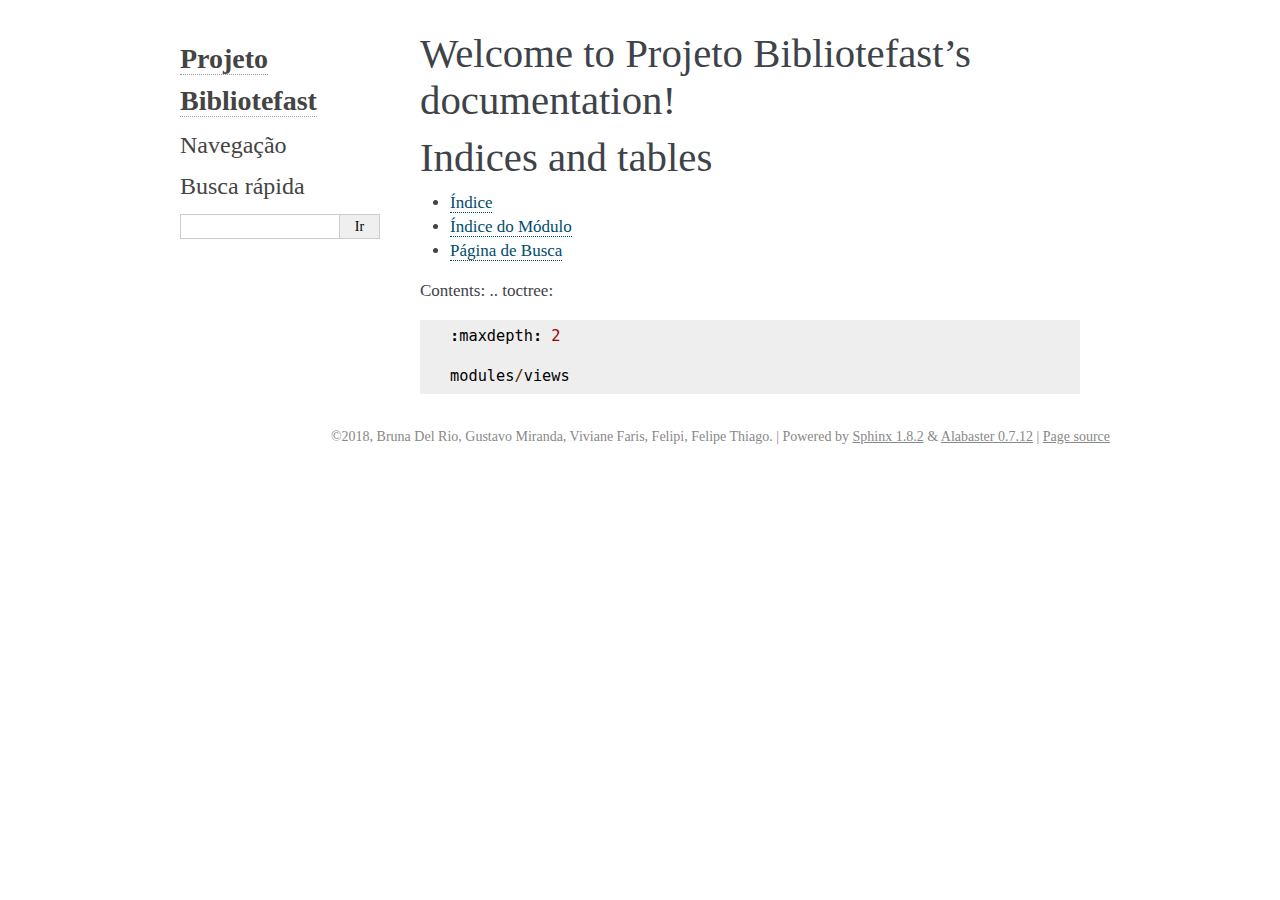
<file: _build/html/index.html>
<!DOCTYPE html PUBLIC "-//W3C//DTD XHTML 1.0 Transitional//EN"
  "http://www.w3.org/TR/xhtml1/DTD/xhtml1-transitional.dtd">

<html xmlns="http://www.w3.org/1999/xhtml" lang="pt_BR">
  <head>
    <meta http-equiv="X-UA-Compatible" content="IE=Edge" />
    <meta http-equiv="Content-Type" content="text/html; charset=utf-8" />
    <title>Welcome to Projeto Bibliotefast’s documentation! &#8212; documentação Projeto Bibliotefast 0.2</title>
    <link rel="stylesheet" href="_static/alabaster.css" type="text/css" />
    <link rel="stylesheet" href="_static/pygments.css" type="text/css" />
    <script type="text/javascript" id="documentation_options" data-url_root="./" src="_static/documentation_options.js"></script>
    <script type="text/javascript" src="_static/jquery.js"></script>
    <script type="text/javascript" src="_static/underscore.js"></script>
    <script type="text/javascript" src="_static/doctools.js"></script>
    <script type="text/javascript" src="_static/translations.js"></script>
    <link rel="index" title="Índice" href="genindex.html" />
    <link rel="search" title="Buscar" href="search.html" />
   
  <link rel="stylesheet" href="_static/custom.css" type="text/css" />
  
  
  <meta name="viewport" content="width=device-width, initial-scale=0.9, maximum-scale=0.9" />

  </head><body>
  

    <div class="document">
      <div class="documentwrapper">
        <div class="bodywrapper">
          

          <div class="body" role="main">
            
  <div class="section" id="welcome-to-projeto-bibliotefast-s-documentation">
<h1>Welcome to Projeto Bibliotefast’s documentation!<a class="headerlink" href="#welcome-to-projeto-bibliotefast-s-documentation" title="Link permanente para este título">¶</a></h1>
<div class="toctree-wrapper compound">
</div>
</div>
<div class="section" id="indices-and-tables">
<h1>Indices and tables<a class="headerlink" href="#indices-and-tables" title="Link permanente para este título">¶</a></h1>
<ul class="simple">
<li><a class="reference internal" href="genindex.html"><span class="std std-ref">Índice</span></a></li>
<li><a class="reference internal" href="py-modindex.html"><span class="std std-ref">Índice do Módulo</span></a></li>
<li><a class="reference internal" href="search.html"><span class="std std-ref">Página de Busca</span></a></li>
</ul>
<p>Contents:
.. toctree:</p>
<div class="highlight-default notranslate"><div class="highlight"><pre><span></span><span class="p">:</span><span class="n">maxdepth</span><span class="p">:</span> <span class="mi">2</span>

<span class="n">modules</span><span class="o">/</span><span class="n">views</span>
</pre></div>
</div>
</div>


          </div>
          
        </div>
      </div>
      <div class="sphinxsidebar" role="navigation" aria-label="main navigation">
        <div class="sphinxsidebarwrapper">
<h1 class="logo"><a href="#">Projeto Bibliotefast</a></h1>








<h3>Navegação</h3>

<div class="relations">
<h3>Related Topics</h3>
<ul>
  <li><a href="#">Documentation overview</a><ul>
  </ul></li>
</ul>
</div>
<div id="searchbox" style="display: none" role="search">
  <h3>Busca rápida</h3>
    <div class="searchformwrapper">
    <form class="search" action="search.html" method="get">
      <input type="text" name="q" />
      <input type="submit" value="Ir" />
      <input type="hidden" name="check_keywords" value="yes" />
      <input type="hidden" name="area" value="default" />
    </form>
    </div>
</div>
<script type="text/javascript">$('#searchbox').show(0);</script>








        </div>
      </div>
      <div class="clearer"></div>
    </div>
    <div class="footer">
      &copy;2018, Bruna Del Rio, Gustavo Miranda, Viviane Faris, Felipi, Felipe Thiago.
      
      |
      Powered by <a href="http://sphinx-doc.org/">Sphinx 1.8.2</a>
      &amp; <a href="https://github.com/bitprophet/alabaster">Alabaster 0.7.12</a>
      
      |
      <a href="_sources/index.rst.txt"
          rel="nofollow">Page source</a>
    </div>

    

    
  </body>
</html>
</file>
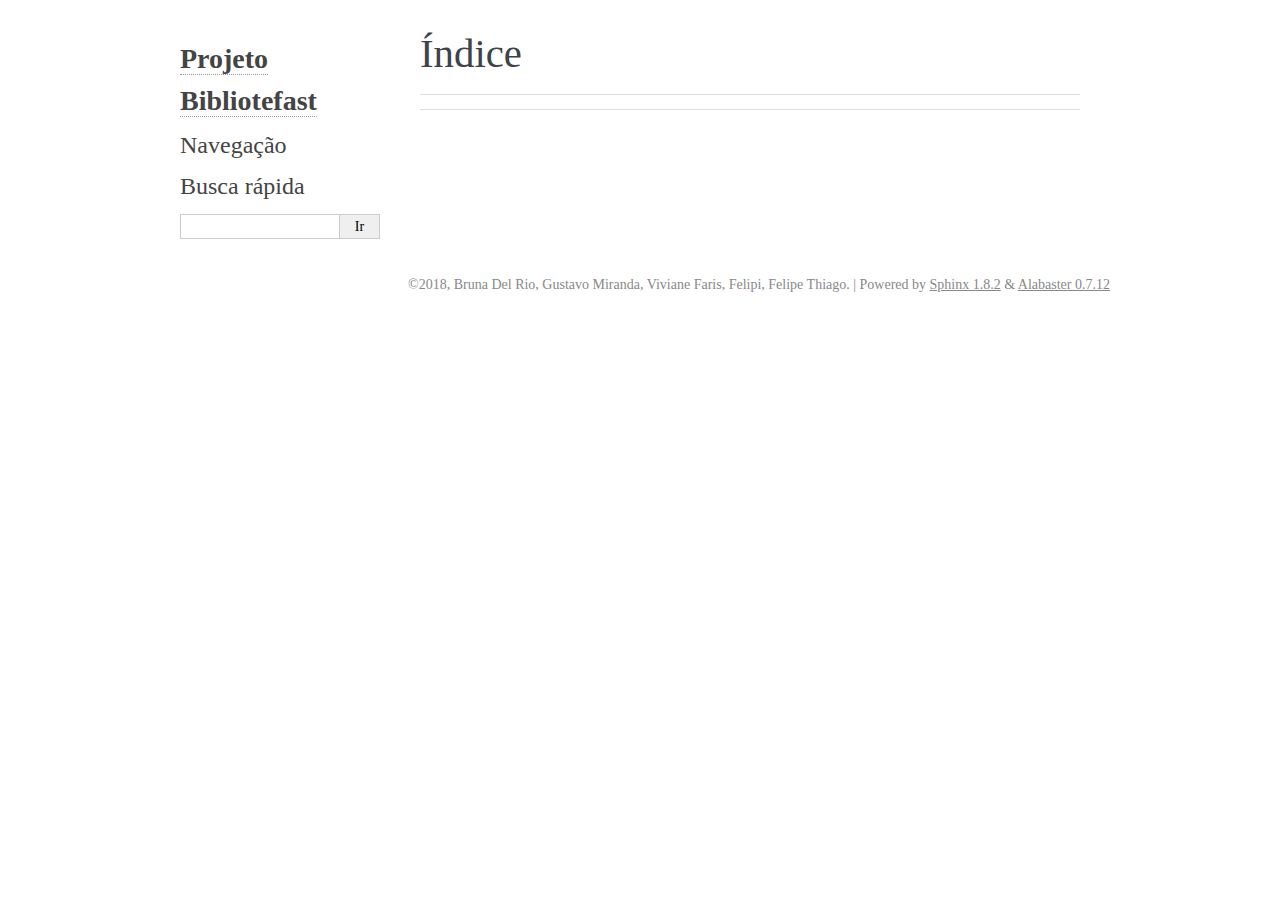
<file: _build/html/genindex.html>
<!DOCTYPE html PUBLIC "-//W3C//DTD XHTML 1.0 Transitional//EN"
  "http://www.w3.org/TR/xhtml1/DTD/xhtml1-transitional.dtd">

<html xmlns="http://www.w3.org/1999/xhtml" lang="pt_BR">
  <head>
    <meta http-equiv="X-UA-Compatible" content="IE=Edge" />
    <meta http-equiv="Content-Type" content="text/html; charset=utf-8" />
    <title>Índice &#8212; documentação Projeto Bibliotefast 0.2</title>
    <link rel="stylesheet" href="_static/alabaster.css" type="text/css" />
    <link rel="stylesheet" href="_static/pygments.css" type="text/css" />
    <script type="text/javascript" id="documentation_options" data-url_root="./" src="_static/documentation_options.js"></script>
    <script type="text/javascript" src="_static/jquery.js"></script>
    <script type="text/javascript" src="_static/underscore.js"></script>
    <script type="text/javascript" src="_static/doctools.js"></script>
    <script type="text/javascript" src="_static/translations.js"></script>
    <link rel="index" title="Índice" href="#" />
    <link rel="search" title="Buscar" href="search.html" />
   
  <link rel="stylesheet" href="_static/custom.css" type="text/css" />
  
  
  <meta name="viewport" content="width=device-width, initial-scale=0.9, maximum-scale=0.9" />

  </head><body>
  

    <div class="document">
      <div class="documentwrapper">
        <div class="bodywrapper">
          

          <div class="body" role="main">
            

<h1 id="index">Índice</h1>

<div class="genindex-jumpbox">
 
</div>


          </div>
          
        </div>
      </div>
      <div class="sphinxsidebar" role="navigation" aria-label="main navigation">
        <div class="sphinxsidebarwrapper">
<h1 class="logo"><a href="index.html">Projeto Bibliotefast</a></h1>








<h3>Navegação</h3>

<div class="relations">
<h3>Related Topics</h3>
<ul>
  <li><a href="index.html">Documentation overview</a><ul>
  </ul></li>
</ul>
</div>
<div id="searchbox" style="display: none" role="search">
  <h3>Busca rápida</h3>
    <div class="searchformwrapper">
    <form class="search" action="search.html" method="get">
      <input type="text" name="q" />
      <input type="submit" value="Ir" />
      <input type="hidden" name="check_keywords" value="yes" />
      <input type="hidden" name="area" value="default" />
    </form>
    </div>
</div>
<script type="text/javascript">$('#searchbox').show(0);</script>








        </div>
      </div>
      <div class="clearer"></div>
    </div>
    <div class="footer">
      &copy;2018, Bruna Del Rio, Gustavo Miranda, Viviane Faris, Felipi, Felipe Thiago.
      
      |
      Powered by <a href="http://sphinx-doc.org/">Sphinx 1.8.2</a>
      &amp; <a href="https://github.com/bitprophet/alabaster">Alabaster 0.7.12</a>
      
    </div>

    

    
  </body>
</html>
</file>
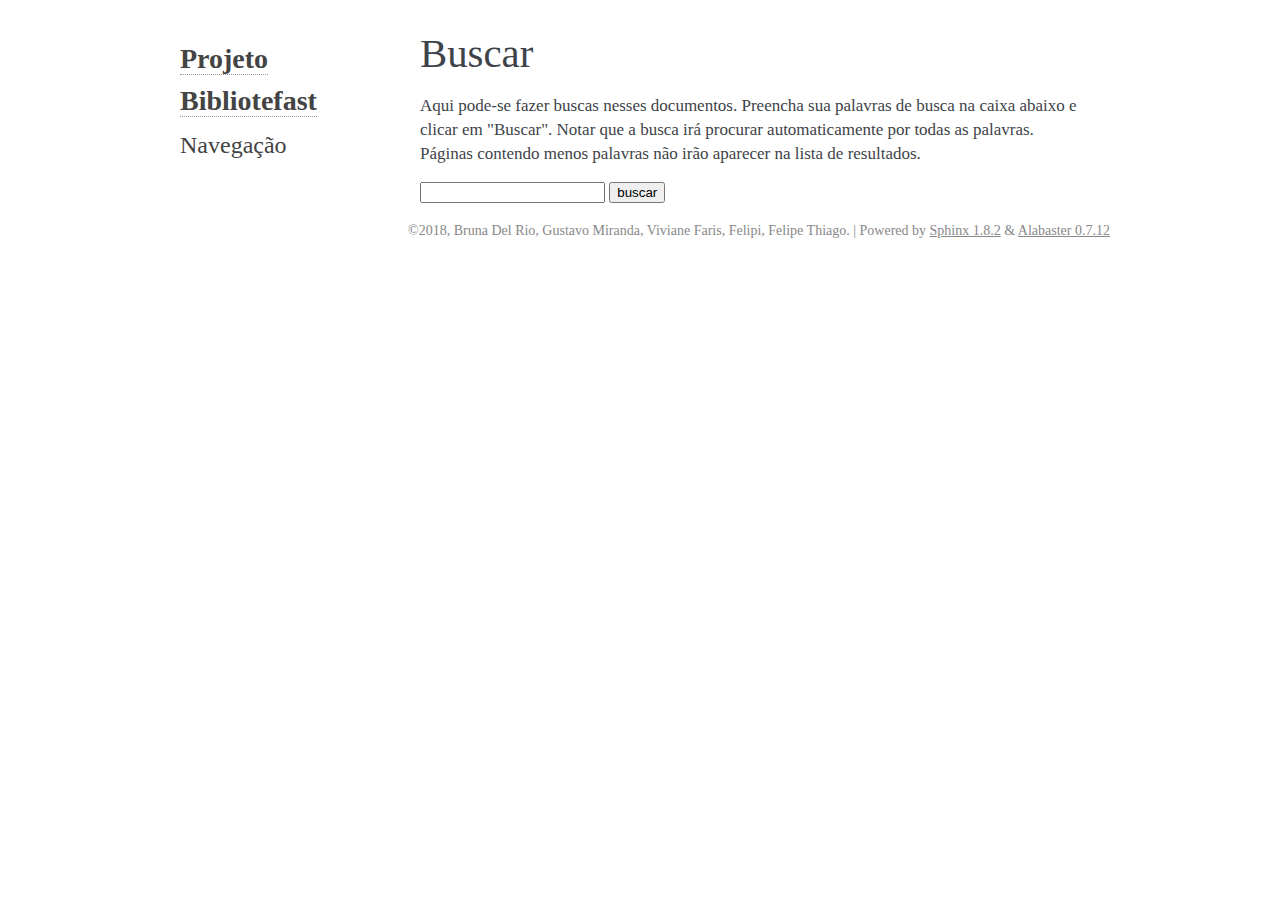
<file: _build/html/search.html>
<!DOCTYPE html PUBLIC "-//W3C//DTD XHTML 1.0 Transitional//EN"
  "http://www.w3.org/TR/xhtml1/DTD/xhtml1-transitional.dtd">

<html xmlns="http://www.w3.org/1999/xhtml" lang="pt_BR">
  <head>
    <meta http-equiv="X-UA-Compatible" content="IE=Edge" />
    <meta http-equiv="Content-Type" content="text/html; charset=utf-8" />
    <title>Buscar &#8212; documentação Projeto Bibliotefast 0.2</title>
    <link rel="stylesheet" href="_static/alabaster.css" type="text/css" />
    <link rel="stylesheet" href="_static/pygments.css" type="text/css" />
    
    <script type="text/javascript" id="documentation_options" data-url_root="./" src="_static/documentation_options.js"></script>
    <script type="text/javascript" src="_static/jquery.js"></script>
    <script type="text/javascript" src="_static/underscore.js"></script>
    <script type="text/javascript" src="_static/doctools.js"></script>
    <script type="text/javascript" src="_static/translations.js"></script>
    <script type="text/javascript" src="_static/searchtools.js"></script>
    <link rel="index" title="Índice" href="genindex.html" />
    <link rel="search" title="Buscar" href="#" />
  <script type="text/javascript">
    jQuery(function() { Search.loadIndex("searchindex.js"); });
  </script>
  
  <script type="text/javascript" id="searchindexloader"></script>
  
   
  <link rel="stylesheet" href="_static/custom.css" type="text/css" />
  
  
  <meta name="viewport" content="width=device-width, initial-scale=0.9, maximum-scale=0.9" />


  </head><body>
  

    <div class="document">
      <div class="documentwrapper">
        <div class="bodywrapper">
          

          <div class="body" role="main">
            
  <h1 id="search-documentation">Buscar</h1>
  <div id="fallback" class="admonition warning">
  <script type="text/javascript">$('#fallback').hide();</script>
  <p>
    Por favor, ativar JavaScript para habilitar a
funcionalidade de busca.
  </p>
  </div>
  <p>
    Aqui pode-se fazer buscas nesses documentos. Preencha sua 
palavras de busca na caixa abaixo e clicar em  "Buscar". Notar que a busca
irá procurar automaticamente por todas as palavras. Páginas 
contendo menos palavras não irão aparecer na lista de resultados.
  </p>
  <form action="" method="get">
    <input type="text" name="q" value="" />
    <input type="submit" value="buscar" />
    <span id="search-progress" style="padding-left: 10px"></span>
  </form>
  
  <div id="search-results">
  
  </div>

          </div>
          
        </div>
      </div>
      <div class="sphinxsidebar" role="navigation" aria-label="main navigation">
        <div class="sphinxsidebarwrapper">
<h1 class="logo"><a href="index.html">Projeto Bibliotefast</a></h1>








<h3>Navegação</h3>

<div class="relations">
<h3>Related Topics</h3>
<ul>
  <li><a href="index.html">Documentation overview</a><ul>
  </ul></li>
</ul>
</div>








        </div>
      </div>
      <div class="clearer"></div>
    </div>
    <div class="footer">
      &copy;2018, Bruna Del Rio, Gustavo Miranda, Viviane Faris, Felipi, Felipe Thiago.
      
      |
      Powered by <a href="http://sphinx-doc.org/">Sphinx 1.8.2</a>
      &amp; <a href="https://github.com/bitprophet/alabaster">Alabaster 0.7.12</a>
      
    </div>

    

    
  </body>
</html>
</file>
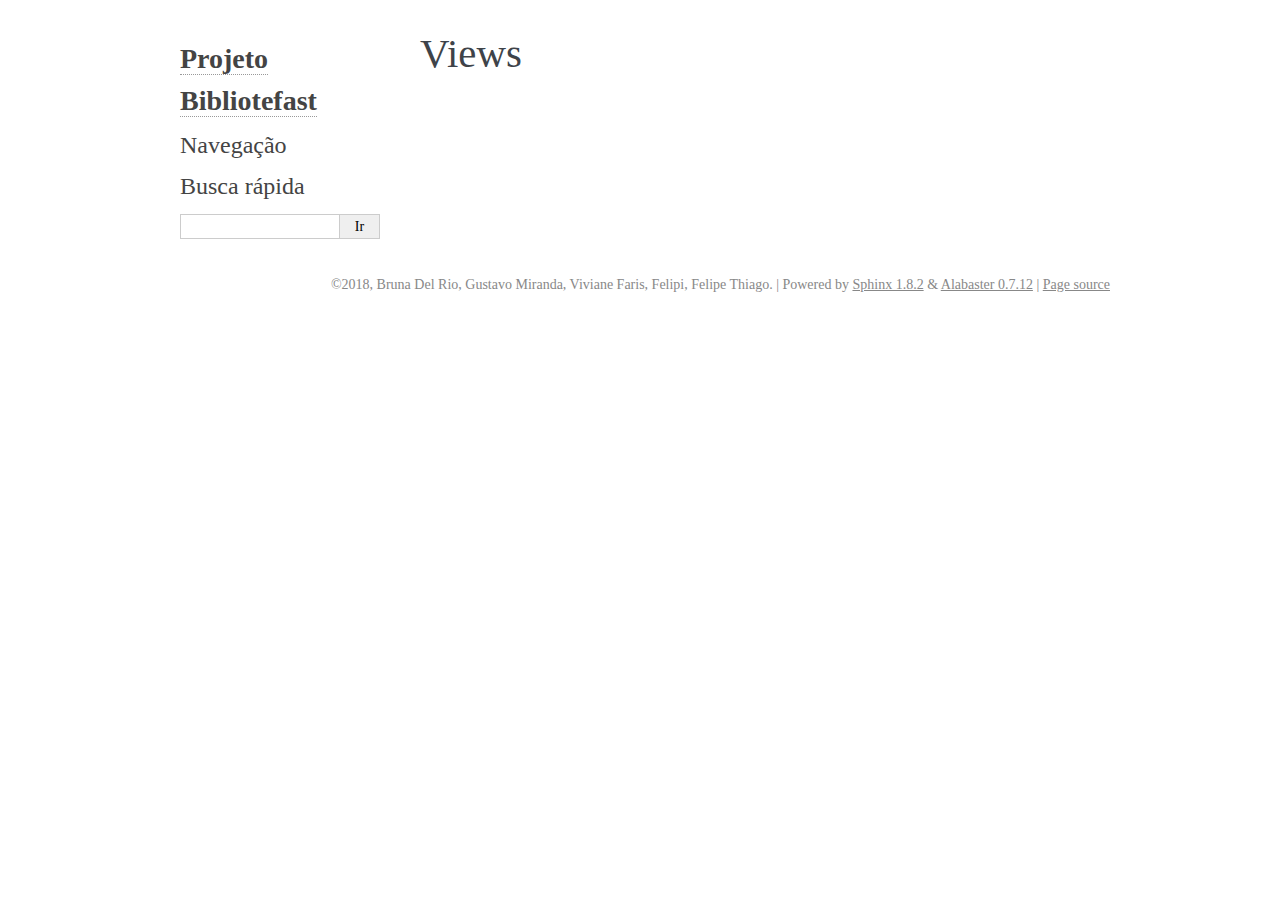
<file: _build/html/modules/views.html>
<!DOCTYPE html PUBLIC "-//W3C//DTD XHTML 1.0 Transitional//EN"
  "http://www.w3.org/TR/xhtml1/DTD/xhtml1-transitional.dtd">

<html xmlns="http://www.w3.org/1999/xhtml" lang="pt_BR">
  <head>
    <meta http-equiv="X-UA-Compatible" content="IE=Edge" />
    <meta http-equiv="Content-Type" content="text/html; charset=utf-8" />
    <title>Views &#8212; documentação Projeto Bibliotefast 0.2</title>
    <link rel="stylesheet" href="../_static/alabaster.css" type="text/css" />
    <link rel="stylesheet" href="../_static/pygments.css" type="text/css" />
    <script type="text/javascript" id="documentation_options" data-url_root="../" src="../_static/documentation_options.js"></script>
    <script type="text/javascript" src="../_static/jquery.js"></script>
    <script type="text/javascript" src="../_static/underscore.js"></script>
    <script type="text/javascript" src="../_static/doctools.js"></script>
    <script type="text/javascript" src="../_static/translations.js"></script>
    <link rel="index" title="Índice" href="../genindex.html" />
    <link rel="search" title="Buscar" href="../search.html" />
   
  <link rel="stylesheet" href="../_static/custom.css" type="text/css" />
  
  
  <meta name="viewport" content="width=device-width, initial-scale=0.9, maximum-scale=0.9" />

  </head><body>
  

    <div class="document">
      <div class="documentwrapper">
        <div class="bodywrapper">
          

          <div class="body" role="main">
            
  <div class="section" id="views">
<h1>Views<a class="headerlink" href="#views" title="Link permanente para este título">¶</a></h1>
</div>


          </div>
          
        </div>
      </div>
      <div class="sphinxsidebar" role="navigation" aria-label="main navigation">
        <div class="sphinxsidebarwrapper">
<h1 class="logo"><a href="../index.html">Projeto Bibliotefast</a></h1>








<h3>Navegação</h3>

<div class="relations">
<h3>Related Topics</h3>
<ul>
  <li><a href="../index.html">Documentation overview</a><ul>
  </ul></li>
</ul>
</div>
<div id="searchbox" style="display: none" role="search">
  <h3>Busca rápida</h3>
    <div class="searchformwrapper">
    <form class="search" action="../search.html" method="get">
      <input type="text" name="q" />
      <input type="submit" value="Ir" />
      <input type="hidden" name="check_keywords" value="yes" />
      <input type="hidden" name="area" value="default" />
    </form>
    </div>
</div>
<script type="text/javascript">$('#searchbox').show(0);</script>








        </div>
      </div>
      <div class="clearer"></div>
    </div>
    <div class="footer">
      &copy;2018, Bruna Del Rio, Gustavo Miranda, Viviane Faris, Felipi, Felipe Thiago.
      
      |
      Powered by <a href="http://sphinx-doc.org/">Sphinx 1.8.2</a>
      &amp; <a href="https://github.com/bitprophet/alabaster">Alabaster 0.7.12</a>
      
      |
      <a href="../_sources/modules/views.rst.txt"
          rel="nofollow">Page source</a>
    </div>

    

    
  </body>
</html>
</file>
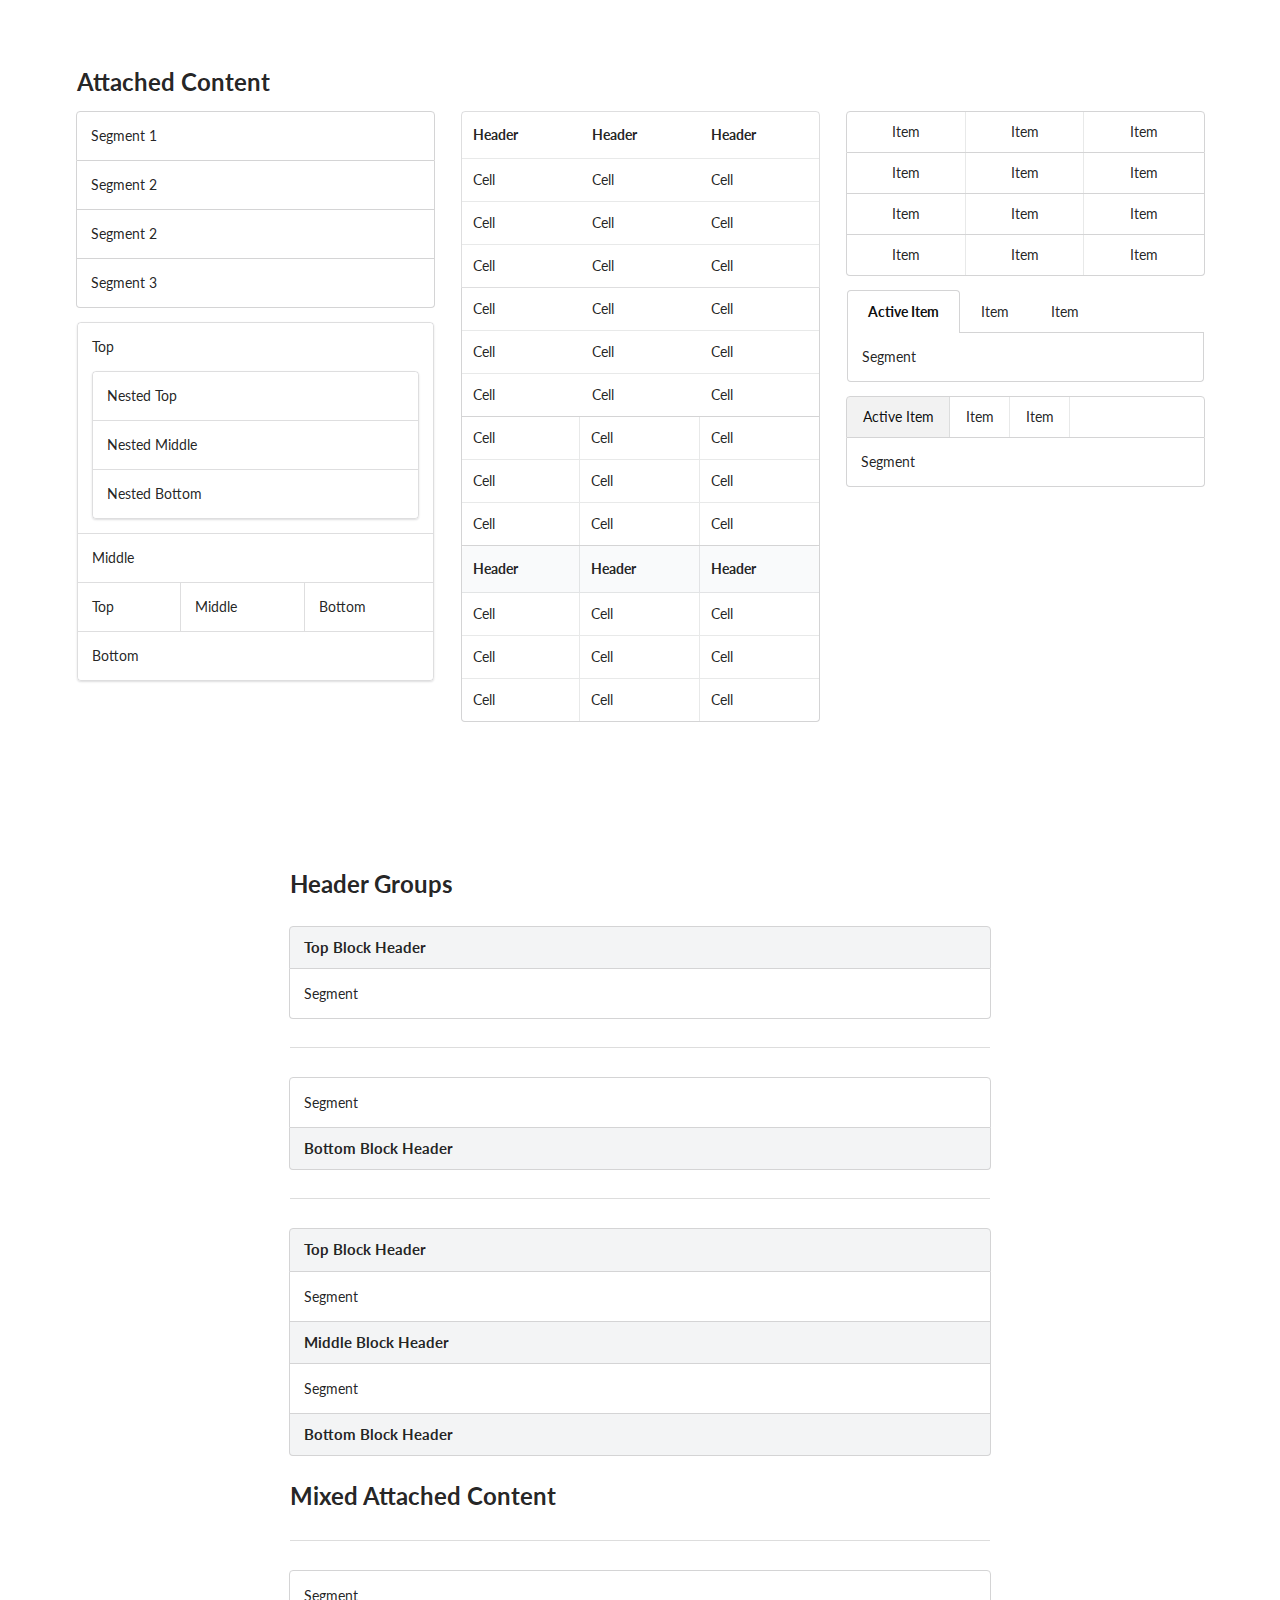
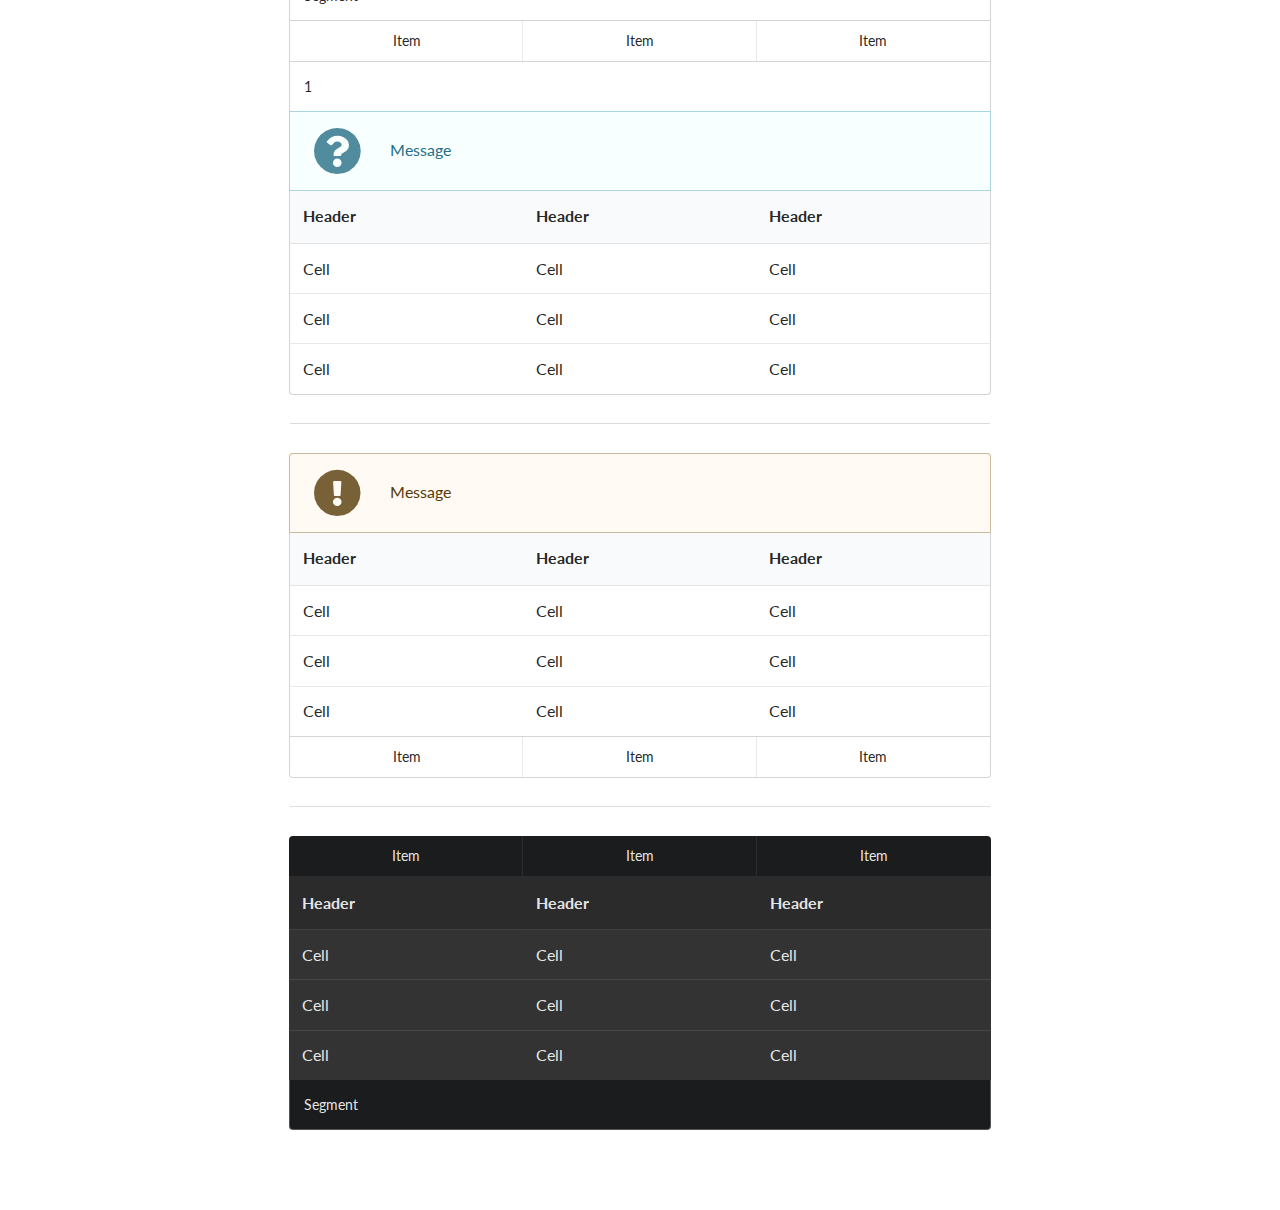
<file: static/semantic/examples/attached.html>
<!DOCTYPE html>
<html>
<head>
  <!-- Standard Meta -->
  <meta charset="utf-8" />
  <meta http-equiv="X-UA-Compatible" content="IE=edge,chrome=1" />
  <meta name="viewport" content="width=device-width, initial-scale=1.0, maximum-scale=1.0">

  <!-- Site Properties -->
  <title>Attached - Semantic</title>
  <link rel="stylesheet" type="text/css" href="../dist/components/reset.css">
  <link rel="stylesheet" type="text/css" href="../dist/components/site.css">

  <link rel="stylesheet" type="text/css" href="../dist/components/container.css">
  <link rel="stylesheet" type="text/css" href="../dist/components/divider.css">
  <link rel="stylesheet" type="text/css" href="../dist/components/grid.css">

  <link rel="stylesheet" type="text/css" href="../dist/components/header.css">
  <link rel="stylesheet" type="text/css" href="../dist/components/segment.css">
  <link rel="stylesheet" type="text/css" href="../dist/components/table.css">
  <link rel="stylesheet" type="text/css" href="../dist/components/icon.css">
  <link rel="stylesheet" type="text/css" href="../dist/components/menu.css">
  <link rel="stylesheet" type="text/css" href="../dist/components/message.css">

  <style type="text/css">
  h2 {
    margin: 2em 0em;
  }
  .ui.container {
    padding-top: 5em;
    padding-bottom: 5em;
  }
  </style>
</head>
<body>

<div class="ui container">

  <h2 class="ui header">Attached Content</h2>
  <div class="ui three column grid">
    <div class="column">
      <div class="top attached ui segment">
        Segment 1
      </div>
      <div class="attached ui segment">
        Segment 2
      </div>
      <div class="attached ui segment">
        Segment 2
      </div>
      <div class="bottom attached ui segment">
        Segment 3
      </div>
      <div class="ui segments">
        <div class="ui segment">
          <p>Top</p>
        </div>
        <div class="ui segments">
          <div class="ui segment">
            <p>Nested Top</p>
          </div>
          <div class="ui segment">
            <p>Nested Middle</p>
          </div>
          <div class="ui segment">
            <p>Nested Bottom</p>
          </div>
        </div>
        <div class="ui segment">
          <p>Middle</p>
        </div>
        <div class="ui horizontal segments">
          <div class="ui segment">
            <p>Top</p>
          </div>
          <div class="ui segment">
            <p>Middle</p>
          </div>
          <div class="ui segment">
            <p>Bottom</p>
          </div>
        </div>
        <div class="ui segment">
          <p>Bottom</p>
        </div>
      </div>
    </div>
    <div class="column">
      <table class="top attached ui basic table">
        <thead>
          <th>Header</th>
          <th>Header</th>
          <th>Header</th>
        </thead>
        <tbody>
          <tr>
            <td>Cell</td>
            <td>Cell</td>
            <td>Cell</td>
          </tr>
          <tr>
            <td>Cell</td>
            <td>Cell</td>
            <td>Cell</td>
          </tr>
          <tr>
            <td>Cell</td>
            <td>Cell</td>
            <td>Cell</td>
          </tr>
        </tbody>
      </table>
      <table class="attached ui table">
        <tbody>
          <tr>
            <td>Cell</td>
            <td>Cell</td>
            <td>Cell</td>
          </tr>
          <tr>
            <td>Cell</td>
            <td>Cell</td>
            <td>Cell</td>
          </tr>
          <tr>
            <td>Cell</td>
            <td>Cell</td>
            <td>Cell</td>
          </tr>
        </tbody>
      </table>
      <table class="attached ui celled selectable table">
        <tbody>
          <tr>
            <td>Cell</td>
            <td>Cell</td>
            <td>Cell</td>
          </tr>
          <tr>
            <td>Cell</td>
            <td>Cell</td>
            <td>Cell</td>
          </tr>
          <tr>
            <td>Cell</td>
            <td>Cell</td>
            <td>Cell</td>
          </tr>
        </tbody>
      </table>
      <table class="bottom attached ui celled table">
        <thead>
          <th>Header</th>
          <th>Header</th>
          <th>Header</th>
        </thead>
        <tbody>
          <tr>
            <td>Cell</td>
            <td>Cell</td>
            <td>Cell</td>
          </tr>
          <tr>
            <td>Cell</td>
            <td>Cell</td>
            <td>Cell</td>
          </tr>
          <tr>
            <td>Cell</td>
            <td>Cell</td>
            <td>Cell</td>
          </tr>
        </tbody>
      </table>
    </div>
    <div class="column">
      <div class="top attached ui three item menu">
        <a class="item">Item</a>
        <a class="item">Item</a>
        <a class="item">Item</a>
      </div>
      <div class="attached ui three item menu">
        <a class="item">Item</a>
        <a class="item">Item</a>
        <a class="item">Item</a>
      </div>
      <div class="attached ui three item menu">
        <a class="item">Item</a>
        <a class="item">Item</a>
        <a class="item">Item</a>
      </div>
      <div class="bottom attached ui three item menu">
        <a class="item">Item</a>
        <a class="item">Item</a>
        <a class="item">Item</a>
      </div>

      <div class="ui top attached tabular menu">
        <a class="active item">Active Item</a>
        <a class="item">Item</a>
        <a class="item">Item</a>
      </div>
      <div class="ui bottom attached segment">
        Segment
      </div>

      <div class="ui top attached menu">
        <a class="active item">Active Item</a>
        <a class="item">Item</a>
        <a class="item">Item</a>
      </div>
      <div class="ui bottom attached segment">
        Segment
      </div>

    </div>
  </div>
</div>

<div class="ui text container">

  <h2 class="ui header">Header Groups</h2>

  <h4 class="ui top attached block header">
    Top Block Header
  </h4>
  <div class="ui bottom attached segment">
    Segment
  </div>

  <div class="ui section divider"></div>

  <div class="ui top attached segment">
    Segment
  </div>
  <h4 class="ui bottom attached block header">
    Bottom Block Header
  </h4>

  <div class="ui section divider"></div>

  <h4 class="ui top attached block header">
    Top Block Header
  </h4>
  <div class="ui attached segment">
    Segment
  </div>
  <h4 class="ui attached block header">
    Middle Block Header
  </h4>
  <div class="ui attached segment">
    Segment
  </div>
  <h4 class="ui bottom attached block header">
    Bottom Block Header
  </h4>


  <h2 class="ui header">Mixed Attached Content</h2>

  <div class="ui section divider"></div>

  <div class="ui top attached segment">Segment</div>
  <div class="ui attached three item menu">
    <a class="item">Item</a>
    <a class="item">Item</a>
    <a class="item">Item</a>
  </div>
  <div class="ui attached segment">
    1
  </div>
  <div class="ui attached icon info message">
    <i class="help circle icon"></i>
    <div class="content">
      Message
    </div>
  </div>
  <table class="ui bottom attached table">
    <thead>
      <th>Header</th>
      <th>Header</th>
      <th>Header</th>
    </thead>
    <tbody>
      <tr>
        <td>Cell</td>
        <td>Cell</td>
        <td>Cell</td>
      </tr>
      <tr>
        <td>Cell</td>
        <td>Cell</td>
        <td>Cell</td>
      </tr>
      <tr>
        <td>Cell</td>
        <td>Cell</td>
        <td>Cell</td>
      </tr>
    </tbody>
  </table>

  <div class="ui section divider"></div>

  <div class="ui top attached warning icon message">
    <i class="attention icon"></i>
    <div class="content">
      Message
    </div>
  </div>
  <table class="ui attached table">
    <thead>
      <th>Header</th>
      <th>Header</th>
      <th>Header</th>
    </thead>
    <tbody>
      <tr>
        <td>Cell</td>
        <td>Cell</td>
        <td>Cell</td>
      </tr>
      <tr>
        <td>Cell</td>
        <td>Cell</td>
        <td>Cell</td>
      </tr>
      <tr>
        <td>Cell</td>
        <td>Cell</td>
        <td>Cell</td>
      </tr>
    </tbody>
  </table>
  <div class="ui bottom attached three item menu">
    <a class="item">Item</a>
    <a class="item">Item</a>
    <a class="item">Item</a>
  </div>

  <div class="ui section divider"></div>

  <div class="ui top attached three item inverted menu">
    <a class="item">Item</a>
    <a class="item">Item</a>
    <a class="item">Item</a>
  </div>
  <table class="ui attached inverted table">
    <thead>
      <th>Header</th>
      <th>Header</th>
      <th>Header</th>
    </thead>
    <tbody>
      <tr>
        <td>Cell</td>
        <td>Cell</td>
        <td>Cell</td>
      </tr>
      <tr>
        <td>Cell</td>
        <td>Cell</td>
        <td>Cell</td>
      </tr>
      <tr>
        <td>Cell</td>
        <td>Cell</td>
        <td>Cell</td>
      </tr>
    </tbody>
  </table>
  <div class="ui bottom attached inverted segment">
    Segment
  </div>


</div>

</body>

</html>
</file>
<file: _build/html/_static/alabaster.css>
@import url("basic.css");

/* -- page layout ----------------------------------------------------------- */

body {
    font-family: Georgia, serif;
    font-size: 17px;
    background-color: #fff;
    color: #000;
    margin: 0;
    padding: 0;
}


div.document {
    width: 940px;
    margin: 30px auto 0 auto;
}

div.documentwrapper {
    float: left;
    width: 100%;
}

div.bodywrapper {
    margin: 0 0 0 220px;
}

div.sphinxsidebar {
    width: 220px;
    font-size: 14px;
    line-height: 1.5;
}

hr {
    border: 1px solid #B1B4B6;
}

div.body {
    background-color: #fff;
    color: #3E4349;
    padding: 0 30px 0 30px;
}

div.body > .section {
    text-align: left;
}

div.footer {
    width: 940px;
    margin: 20px auto 30px auto;
    font-size: 14px;
    color: #888;
    text-align: right;
}

div.footer a {
    color: #888;
}

p.caption {
    font-family: inherit;
    font-size: inherit;
}


div.relations {
    display: none;
}


div.sphinxsidebar a {
    color: #444;
    text-decoration: none;
    border-bottom: 1px dotted #999;
}

div.sphinxsidebar a:hover {
    border-bottom: 1px solid #999;
}

div.sphinxsidebarwrapper {
    padding: 18px 10px;
}

div.sphinxsidebarwrapper p.logo {
    padding: 0;
    margin: -10px 0 0 0px;
    text-align: center;
}

div.sphinxsidebarwrapper h1.logo {
    margin-top: -10px;
    text-align: center;
    margin-bottom: 5px;
    text-align: left;
}

div.sphinxsidebarwrapper h1.logo-name {
    margin-top: 0px;
}

div.sphinxsidebarwrapper p.blurb {
    margin-top: 0;
    font-style: normal;
}

div.sphinxsidebar h3,
div.sphinxsidebar h4 {
    font-family: Georgia, serif;
    color: #444;
    font-size: 24px;
    font-weight: normal;
    margin: 0 0 5px 0;
    padding: 0;
}

div.sphinxsidebar h4 {
    font-size: 20px;
}

div.sphinxsidebar h3 a {
    color: #444;
}

div.sphinxsidebar p.logo a,
div.sphinxsidebar h3 a,
div.sphinxsidebar p.logo a:hover,
div.sphinxsidebar h3 a:hover {
    border: none;
}

div.sphinxsidebar p {
    color: #555;
    margin: 10px 0;
}

div.sphinxsidebar ul {
    margin: 10px 0;
    padding: 0;
    color: #000;
}

div.sphinxsidebar ul li.toctree-l1 > a {
    font-size: 120%;
}

div.sphinxsidebar ul li.toctree-l2 > a {
    font-size: 110%;
}

div.sphinxsidebar input {
    border: 1px solid #CCC;
    font-family: Georgia, serif;
    font-size: 1em;
}

div.sphinxsidebar hr {
    border: none;
    height: 1px;
    color: #AAA;
    background: #AAA;

    text-align: left;
    margin-left: 0;
    width: 50%;
}

div.sphinxsidebar .badge {
    border-bottom: none;
}

div.sphinxsidebar .badge:hover {
    border-bottom: none;
}

/* To address an issue with donation coming after search */
div.sphinxsidebar h3.donation {
    margin-top: 10px;
}

/* -- body styles ----------------------------------------------------------- */

a {
    color: #004B6B;
    text-decoration: underline;
}

a:hover {
    color: #6D4100;
    text-decoration: underline;
}

div.body h1,
div.body h2,
div.body h3,
div.body h4,
div.body h5,
div.body h6 {
    font-family: Georgia, serif;
    font-weight: normal;
    margin: 30px 0px 10px 0px;
    padding: 0;
}

div.body h1 { margin-top: 0; padding-top: 0; font-size: 240%; }
div.body h2 { font-size: 180%; }
div.body h3 { font-size: 150%; }
div.body h4 { font-size: 130%; }
div.body h5 { font-size: 100%; }
div.body h6 { font-size: 100%; }

a.headerlink {
    color: #DDD;
    padding: 0 4px;
    text-decoration: none;
}

a.headerlink:hover {
    color: #444;
    background: #EAEAEA;
}

div.body p, div.body dd, div.body li {
    line-height: 1.4em;
}

div.admonition {
    margin: 20px 0px;
    padding: 10px 30px;
    background-color: #EEE;
    border: 1px solid #CCC;
}

div.admonition tt.xref, div.admonition code.xref, div.admonition a tt {
    background-color: #FBFBFB;
    border-bottom: 1px solid #fafafa;
}

div.admonition p.admonition-title {
    font-family: Georgia, serif;
    font-weight: normal;
    font-size: 24px;
    margin: 0 0 10px 0;
    padding: 0;
    line-height: 1;
}

div.admonition p.last {
    margin-bottom: 0;
}

div.highlight {
    background-color: #fff;
}

dt:target, .highlight {
    background: #FAF3E8;
}

div.warning {
    background-color: #FCC;
    border: 1px solid #FAA;
}

div.danger {
    background-color: #FCC;
    border: 1px solid #FAA;
    -moz-box-shadow: 2px 2px 4px #D52C2C;
    -webkit-box-shadow: 2px 2px 4px #D52C2C;
    box-shadow: 2px 2px 4px #D52C2C;
}

div.error {
    background-color: #FCC;
    border: 1px solid #FAA;
    -moz-box-shadow: 2px 2px 4px #D52C2C;
    -webkit-box-shadow: 2px 2px 4px #D52C2C;
    box-shadow: 2px 2px 4px #D52C2C;
}

div.caution {
    background-color: #FCC;
    border: 1px solid #FAA;
}

div.attention {
    background-color: #FCC;
    border: 1px solid #FAA;
}

div.important {
    background-color: #EEE;
    border: 1px solid #CCC;
}

div.note {
    background-color: #EEE;
    border: 1px solid #CCC;
}

div.tip {
    background-color: #EEE;
    border: 1px solid #CCC;
}

div.hint {
    background-color: #EEE;
    border: 1px solid #CCC;
}

div.seealso {
    background-color: #EEE;
    border: 1px solid #CCC;
}

div.topic {
    background-color: #EEE;
}

p.admonition-title {
    display: inline;
}

p.admonition-title:after {
    content: ":";
}

pre, tt, code {
    font-family: 'Consolas', 'Menlo', 'DejaVu Sans Mono', 'Bitstream Vera Sans Mono', monospace;
    font-size: 0.9em;
}

.hll {
    background-color: #FFC;
    margin: 0 -12px;
    padding: 0 12px;
    display: block;
}

img.screenshot {
}

tt.descname, tt.descclassname, code.descname, code.descclassname {
    font-size: 0.95em;
}

tt.descname, code.descname {
    padding-right: 0.08em;
}

img.screenshot {
    -moz-box-shadow: 2px 2px 4px #EEE;
    -webkit-box-shadow: 2px 2px 4px #EEE;
    box-shadow: 2px 2px 4px #EEE;
}

table.docutils {
    border: 1px solid #888;
    -moz-box-shadow: 2px 2px 4px #EEE;
    -webkit-box-shadow: 2px 2px 4px #EEE;
    box-shadow: 2px 2px 4px #EEE;
}

table.docutils td, table.docutils th {
    border: 1px solid #888;
    padding: 0.25em 0.7em;
}

table.field-list, table.footnote {
    border: none;
    -moz-box-shadow: none;
    -webkit-box-shadow: none;
    box-shadow: none;
}

table.footnote {
    margin: 15px 0;
    width: 100%;
    border: 1px solid #EEE;
    background: #FDFDFD;
    font-size: 0.9em;
}

table.footnote + table.footnote {
    margin-top: -15px;
    border-top: none;
}

table.field-list th {
    padding: 0 0.8em 0 0;
}

table.field-list td {
    padding: 0;
}

table.field-list p {
    margin-bottom: 0.8em;
}

/* Cloned from
 * https://github.com/sphinx-doc/sphinx/commit/ef60dbfce09286b20b7385333d63a60321784e68
 */
.field-name {
    -moz-hyphens: manual;
    -ms-hyphens: manual;
    -webkit-hyphens: manual;
    hyphens: manual;
}

table.footnote td.label {
    width: .1px;
    padding: 0.3em 0 0.3em 0.5em;
}

table.footnote td {
    padding: 0.3em 0.5em;
}

dl {
    margin: 0;
    padding: 0;
}

dl dd {
    margin-left: 30px;
}

blockquote {
    margin: 0 0 0 30px;
    padding: 0;
}

ul, ol {
    /* Matches the 30px from the narrow-screen "li > ul" selector below */
    margin: 10px 0 10px 30px;
    padding: 0;
}

pre {
    background: #EEE;
    padding: 7px 30px;
    margin: 15px 0px;
    line-height: 1.3em;
}

div.viewcode-block:target {
    background: #ffd;
}

dl pre, blockquote pre, li pre {
    margin-left: 0;
    padding-left: 30px;
}

tt, code {
    background-color: #ecf0f3;
    color: #222;
    /* padding: 1px 2px; */
}

tt.xref, code.xref, a tt {
    background-color: #FBFBFB;
    border-bottom: 1px solid #fff;
}

a.reference {
    text-decoration: none;
    border-bottom: 1px dotted #004B6B;
}

/* Don't put an underline on images */
a.image-reference, a.image-reference:hover {
    border-bottom: none;
}

a.reference:hover {
    border-bottom: 1px solid #6D4100;
}

a.footnote-reference {
    text-decoration: none;
    font-size: 0.7em;
    vertical-align: top;
    border-bottom: 1px dotted #004B6B;
}

a.footnote-reference:hover {
    border-bottom: 1px solid #6D4100;
}

a:hover tt, a:hover code {
    background: #EEE;
}


@media screen and (max-width: 870px) {

    div.sphinxsidebar {
    	display: none;
    }

    div.document {
       width: 100%;

    }

    div.documentwrapper {
    	margin-left: 0;
    	margin-top: 0;
    	margin-right: 0;
    	margin-bottom: 0;
    }

    div.bodywrapper {
    	margin-top: 0;
    	margin-right: 0;
    	margin-bottom: 0;
    	margin-left: 0;
    }

    ul {
    	margin-left: 0;
    }

	li > ul {
        /* Matches the 30px from the "ul, ol" selector above */
		margin-left: 30px;
	}

    .document {
    	width: auto;
    }

    .footer {
    	width: auto;
    }

    .bodywrapper {
    	margin: 0;
    }

    .footer {
    	width: auto;
    }

    .github {
        display: none;
    }



}



@media screen and (max-width: 875px) {

    body {
        margin: 0;
        padding: 20px 30px;
    }

    div.documentwrapper {
        float: none;
        background: #fff;
    }

    div.sphinxsidebar {
        display: block;
        float: none;
        width: 102.5%;
        margin: 50px -30px -20px -30px;
        padding: 10px 20px;
        background: #333;
        color: #FFF;
    }

    div.sphinxsidebar h3, div.sphinxsidebar h4, div.sphinxsidebar p,
    div.sphinxsidebar h3 a {
        color: #fff;
    }

    div.sphinxsidebar a {
        color: #AAA;
    }

    div.sphinxsidebar p.logo {
        display: none;
    }

    div.document {
        width: 100%;
        margin: 0;
    }

    div.footer {
        display: none;
    }

    div.bodywrapper {
        margin: 0;
    }

    div.body {
        min-height: 0;
        padding: 0;
    }

    .rtd_doc_footer {
        display: none;
    }

    .document {
        width: auto;
    }

    .footer {
        width: auto;
    }

    .footer {
        width: auto;
    }

    .github {
        display: none;
    }
}


/* misc. */

.revsys-inline {
    display: none!important;
}

/* Make nested-list/multi-paragraph items look better in Releases changelog
 * pages. Without this, docutils' magical list fuckery causes inconsistent
 * formatting between different release sub-lists.
 */
div#changelog > div.section > ul > li > p:only-child {
    margin-bottom: 0;
}

/* Hide fugly table cell borders in ..bibliography:: directive output */
table.docutils.citation, table.docutils.citation td, table.docutils.citation th {
  border: none;
  /* Below needed in some edge cases; if not applied, bottom shadows appear */
  -moz-box-shadow: none;
  -webkit-box-shadow: none;
  box-shadow: none;
}


/* relbar */

.related {
    line-height: 30px;
    width: 100%;
    font-size: 0.9rem;
}

.related.top {
    border-bottom: 1px solid #EEE;
    margin-bottom: 20px;
}

.related.bottom {
    border-top: 1px solid #EEE;
}

.related ul {
    padding: 0;
    margin: 0;
    list-style: none;
}

.related li {
    display: inline;
}

nav#rellinks {
    float: right;
}

nav#rellinks li+li:before {
    content: "|";
}

nav#breadcrumbs li+li:before {
    content: "\00BB";
}

/* Hide certain items when printing */
@media print {
    div.related {
        display: none;
    }
}
</file>
<file: _build/html/_static/pygments.css>
.highlight .hll { background-color: #ffffcc }
.highlight  { background: #f8f8f8; }
.highlight .c { color: #8f5902; font-style: italic } /* Comment */
.highlight .err { color: #a40000; border: 1px solid #ef2929 } /* Error */
.highlight .g { color: #000000 } /* Generic */
.highlight .k { color: #004461; font-weight: bold } /* Keyword */
.highlight .l { color: #000000 } /* Literal */
.highlight .n { color: #000000 } /* Name */
.highlight .o { color: #582800 } /* Operator */
.highlight .x { color: #000000 } /* Other */
.highlight .p { color: #000000; font-weight: bold } /* Punctuation */
.highlight .ch { color: #8f5902; font-style: italic } /* Comment.Hashbang */
.highlight .cm { color: #8f5902; font-style: italic } /* Comment.Multiline */
.highlight .cp { color: #8f5902 } /* Comment.Preproc */
.highlight .cpf { color: #8f5902; font-style: italic } /* Comment.PreprocFile */
.highlight .c1 { color: #8f5902; font-style: italic } /* Comment.Single */
.highlight .cs { color: #8f5902; font-style: italic } /* Comment.Special */
.highlight .gd { color: #a40000 } /* Generic.Deleted */
.highlight .ge { color: #000000; font-style: italic } /* Generic.Emph */
.highlight .gr { color: #ef2929 } /* Generic.Error */
.highlight .gh { color: #000080; font-weight: bold } /* Generic.Heading */
.highlight .gi { color: #00A000 } /* Generic.Inserted */
.highlight .go { color: #888888 } /* Generic.Output */
.highlight .gp { color: #745334 } /* Generic.Prompt */
.highlight .gs { color: #000000; font-weight: bold } /* Generic.Strong */
.highlight .gu { color: #800080; font-weight: bold } /* Generic.Subheading */
.highlight .gt { color: #a40000; font-weight: bold } /* Generic.Traceback */
.highlight .kc { color: #004461; font-weight: bold } /* Keyword.Constant */
.highlight .kd { color: #004461; font-weight: bold } /* Keyword.Declaration */
.highlight .kn { color: #004461; font-weight: bold } /* Keyword.Namespace */
.highlight .kp { color: #004461; font-weight: bold } /* Keyword.Pseudo */
.highlight .kr { color: #004461; font-weight: bold } /* Keyword.Reserved */
.highlight .kt { color: #004461; font-weight: bold } /* Keyword.Type */
.highlight .ld { color: #000000 } /* Literal.Date */
.highlight .m { color: #990000 } /* Literal.Number */
.highlight .s { color: #4e9a06 } /* Literal.String */
.highlight .na { color: #c4a000 } /* Name.Attribute */
.highlight .nb { color: #004461 } /* Name.Builtin */
.highlight .nc { color: #000000 } /* Name.Class */
.highlight .no { color: #000000 } /* Name.Constant */
.highlight .nd { color: #888888 } /* Name.Decorator */
.highlight .ni { color: #ce5c00 } /* Name.Entity */
.highlight .ne { color: #cc0000; font-weight: bold } /* Name.Exception */
.highlight .nf { color: #000000 } /* Name.Function */
.highlight .nl { color: #f57900 } /* Name.Label */
.highlight .nn { color: #000000 } /* Name.Namespace */
.highlight .nx { color: #000000 } /* Name.Other */
.highlight .py { color: #000000 } /* Name.Property */
.highlight .nt { color: #004461; font-weight: bold } /* Name.Tag */
.highlight .nv { color: #000000 } /* Name.Variable */
.highlight .ow { color: #004461; font-weight: bold } /* Operator.Word */
.highlight .w { color: #f8f8f8; text-decoration: underline } /* Text.Whitespace */
.highlight .mb { color: #990000 } /* Literal.Number.Bin */
.highlight .mf { color: #990000 } /* Literal.Number.Float */
.highlight .mh { color: #990000 } /* Literal.Number.Hex */
.highlight .mi { color: #990000 } /* Literal.Number.Integer */
.highlight .mo { color: #990000 } /* Literal.Number.Oct */
.highlight .sa { color: #4e9a06 } /* Literal.String.Affix */
.highlight .sb { color: #4e9a06 } /* Literal.String.Backtick */
.highlight .sc { color: #4e9a06 } /* Literal.String.Char */
.highlight .dl { color: #4e9a06 } /* Literal.String.Delimiter */
.highlight .sd { color: #8f5902; font-style: italic } /* Literal.String.Doc */
.highlight .s2 { color: #4e9a06 } /* Literal.String.Double */
.highlight .se { color: #4e9a06 } /* Literal.String.Escape */
.highlight .sh { color: #4e9a06 } /* Literal.String.Heredoc */
.highlight .si { color: #4e9a06 } /* Literal.String.Interpol */
.highlight .sx { color: #4e9a06 } /* Literal.String.Other */
.highlight .sr { color: #4e9a06 } /* Literal.String.Regex */
.highlight .s1 { color: #4e9a06 } /* Literal.String.Single */
.highlight .ss { color: #4e9a06 } /* Literal.String.Symbol */
.highlight .bp { color: #3465a4 } /* Name.Builtin.Pseudo */
.highlight .fm { color: #000000 } /* Name.Function.Magic */
.highlight .vc { color: #000000 } /* Name.Variable.Class */
.highlight .vg { color: #000000 } /* Name.Variable.Global */
.highlight .vi { color: #000000 } /* Name.Variable.Instance */
.highlight .vm { color: #000000 } /* Name.Variable.Magic */
.highlight .il { color: #990000 } /* Literal.Number.Integer.Long */
</file>
<file: _build/html/_static/custom.css>
/* This file intentionally left blank. */
</file>
<file: static/semantic/dist/components/site.css>
/*!
 * # Semantic UI 2.3.3 - Site
 * http://github.com/semantic-org/semantic-ui/
 *
 *
 * Released under the MIT license
 * http://opensource.org/licenses/MIT
 *
 */


/*******************************
             Page
*******************************/

@import url('https://fonts.googleapis.com/css?family=Lato:400,700,400italic,700italic&subset=latin');
html,
body {
  height: 100%;
}
html {
  font-size: 14px;
}
body {
  margin: 0px;
  padding: 0px;
  overflow-x: hidden;
  min-width: 320px;
  background: #FFFFFF;
  font-family: 'Lato', 'Helvetica Neue', Arial, Helvetica, sans-serif;
  font-size: 14px;
  line-height: 1.4285em;
  color: rgba(0, 0, 0, 0.87);
  font-smoothing: antialiased;
}


/*******************************
             Headers
*******************************/

h1,
h2,
h3,
h4,
h5 {
  font-family: 'Lato', 'Helvetica Neue', Arial, Helvetica, sans-serif;
  line-height: 1.28571429em;
  margin: calc(2rem -  0.14285714em ) 0em 1rem;
  font-weight: bold;
  padding: 0em;
}
h1 {
  min-height: 1rem;
  font-size: 2rem;
}
h2 {
  font-size: 1.71428571rem;
}
h3 {
  font-size: 1.28571429rem;
}
h4 {
  font-size: 1.07142857rem;
}
h5 {
  font-size: 1rem;
}
h1:first-child,
h2:first-child,
h3:first-child,
h4:first-child,
h5:first-child {
  margin-top: 0em;
}
h1:last-child,
h2:last-child,
h3:last-child,
h4:last-child,
h5:last-child {
  margin-bottom: 0em;
}


/*******************************
             Text
*******************************/

p {
  margin: 0em 0em 1em;
  line-height: 1.4285em;
}
p:first-child {
  margin-top: 0em;
}
p:last-child {
  margin-bottom: 0em;
}

/*-------------------
        Links
--------------------*/

a {
  color: #4183C4;
  text-decoration: none;
}
a:hover {
  color: #1e70bf;
  text-decoration: none;
}


/*******************************
         Scrollbars
*******************************/



/*******************************
          Highlighting
*******************************/


/* Site */
::-webkit-selection {
  background-color: #CCE2FF;
  color: rgba(0, 0, 0, 0.87);
}
::-moz-selection {
  background-color: #CCE2FF;
  color: rgba(0, 0, 0, 0.87);
}
::selection {
  background-color: #CCE2FF;
  color: rgba(0, 0, 0, 0.87);
}

/* Form */
textarea::-webkit-selection,
input::-webkit-selection {
  background-color: rgba(100, 100, 100, 0.4);
  color: rgba(0, 0, 0, 0.87);
}
textarea::-moz-selection,
input::-moz-selection {
  background-color: rgba(100, 100, 100, 0.4);
  color: rgba(0, 0, 0, 0.87);
}
textarea::selection,
input::selection {
  background-color: rgba(100, 100, 100, 0.4);
  color: rgba(0, 0, 0, 0.87);
}

/* Force Simple Scrollbars */
body ::-webkit-scrollbar {
  -webkit-appearance: none;
  width: 10px;
  height: 10px;
}
body ::-webkit-scrollbar-track {
  background: rgba(0, 0, 0, 0.1);
  border-radius: 0px;
}
body ::-webkit-scrollbar-thumb {
  cursor: pointer;
  border-radius: 5px;
  background: rgba(0, 0, 0, 0.25);
  -webkit-transition: color 0.2s ease;
  transition: color 0.2s ease;
}
body ::-webkit-scrollbar-thumb:window-inactive {
  background: rgba(0, 0, 0, 0.15);
}
body ::-webkit-scrollbar-thumb:hover {
  background: rgba(128, 135, 139, 0.8);
}

/* Inverted UI */
body .ui.inverted::-webkit-scrollbar-track {
  background: rgba(255, 255, 255, 0.1);
}
body .ui.inverted::-webkit-scrollbar-thumb {
  background: rgba(255, 255, 255, 0.25);
}
body .ui.inverted::-webkit-scrollbar-thumb:window-inactive {
  background: rgba(255, 255, 255, 0.15);
}
body .ui.inverted::-webkit-scrollbar-thumb:hover {
  background: rgba(255, 255, 255, 0.35);
}


/*******************************
        Global Overrides
*******************************/



/*******************************
         Site Overrides
*******************************/
</file>
<file: static/semantic/dist/components/container.css>
/*!
 * # Semantic UI 2.3.3 - Container
 * http://github.com/semantic-org/semantic-ui/
 *
 *
 * Released under the MIT license
 * http://opensource.org/licenses/MIT
 *
 */


/*******************************
            Container
*******************************/


/* All Sizes */
.ui.container {
  display: block;
  max-width: 100% !important;
}

/* Mobile */
@media only screen and (max-width: 767px) {
  .ui.container {
    width: auto !important;
    margin-left: 1em !important;
    margin-right: 1em !important;
  }
  .ui.grid.container {
    width: auto !important;
  }
  .ui.relaxed.grid.container {
    width: auto !important;
  }
  .ui.very.relaxed.grid.container {
    width: auto !important;
  }
}

/* Tablet */
@media only screen and (min-width: 768px) and (max-width: 991px) {
  .ui.container {
    width: 723px;
    margin-left: auto !important;
    margin-right: auto !important;
  }
  .ui.grid.container {
    width: calc( 723px  +  2rem ) !important;
  }
  .ui.relaxed.grid.container {
    width: calc( 723px  +  3rem ) !important;
  }
  .ui.very.relaxed.grid.container {
    width: calc( 723px  +  5rem ) !important;
  }
}

/* Small Monitor */
@media only screen and (min-width: 992px) and (max-width: 1199px) {
  .ui.container {
    width: 933px;
    margin-left: auto !important;
    margin-right: auto !important;
  }
  .ui.grid.container {
    width: calc( 933px  +  2rem ) !important;
  }
  .ui.relaxed.grid.container {
    width: calc( 933px  +  3rem ) !important;
  }
  .ui.very.relaxed.grid.container {
    width: calc( 933px  +  5rem ) !important;
  }
}

/* Large Monitor */
@media only screen and (min-width: 1200px) {
  .ui.container {
    width: 1127px;
    margin-left: auto !important;
    margin-right: auto !important;
  }
  .ui.grid.container {
    width: calc( 1127px  +  2rem ) !important;
  }
  .ui.relaxed.grid.container {
    width: calc( 1127px  +  3rem ) !important;
  }
  .ui.very.relaxed.grid.container {
    width: calc( 1127px  +  5rem ) !important;
  }
}


/*******************************
             Types
*******************************/


/* Text Container */
.ui.text.container {
  font-family: 'Lato', 'Helvetica Neue', Arial, Helvetica, sans-serif;
  max-width: 700px !important;
  line-height: 1.5;
}
.ui.text.container {
  font-size: 1.14285714rem;
}

/* Fluid */
.ui.fluid.container {
  width: 100%;
}


/*******************************
           Variations
*******************************/

.ui[class*="left aligned"].container {
  text-align: left;
}
.ui[class*="center aligned"].container {
  text-align: center;
}
.ui[class*="right aligned"].container {
  text-align: right;
}
.ui.justified.container {
  text-align: justify;
  -webkit-hyphens: auto;
      -ms-hyphens: auto;
          hyphens: auto;
}


/*******************************
         Theme Overrides
*******************************/



/*******************************
         Site Overrides
*******************************/
</file>
<file: static/semantic/dist/components/divider.css>
/*!
 * # Semantic UI 2.3.3 - Divider
 * http://github.com/semantic-org/semantic-ui/
 *
 *
 * Released under the MIT license
 * http://opensource.org/licenses/MIT
 *
 */


/*******************************
            Divider
*******************************/

.ui.divider {
  margin: 1rem 0rem;
  line-height: 1;
  height: 0em;
  font-weight: bold;
  text-transform: uppercase;
  letter-spacing: 0.05em;
  color: rgba(0, 0, 0, 0.85);
  -webkit-user-select: none;
     -moz-user-select: none;
      -ms-user-select: none;
          user-select: none;
  -webkit-tap-highlight-color: rgba(0, 0, 0, 0);
}

/*--------------
      Basic
---------------*/

.ui.divider:not(.vertical):not(.horizontal) {
  border-top: 1px solid rgba(34, 36, 38, 0.15);
  border-bottom: 1px solid rgba(255, 255, 255, 0.1);
}

/*--------------
    Coupling
---------------*/


/* Allow divider between each column row */
.ui.grid > .column + .divider,
.ui.grid > .row > .column + .divider {
  left: auto;
}

/*--------------
   Horizontal
---------------*/

.ui.horizontal.divider {
  display: table;
  white-space: nowrap;
  height: auto;
  margin: '';
  line-height: 1;
  text-align: center;
}
.ui.horizontal.divider:before,
.ui.horizontal.divider:after {
  content: '';
  display: table-cell;
  position: relative;
  top: 50%;
  width: 50%;
  background-repeat: no-repeat;
}
.ui.horizontal.divider:before {
  background-position: right 1em top 50%;
}
.ui.horizontal.divider:after {
  background-position: left 1em top 50%;
}

/*--------------
    Vertical
---------------*/

.ui.vertical.divider {
  position: absolute;
  z-index: 2;
  top: 50%;
  left: 50%;
  margin: 0rem;
  padding: 0em;
  width: auto;
  height: 50%;
  line-height: 0em;
  text-align: center;
  -webkit-transform: translateX(-50%);
          transform: translateX(-50%);
}
.ui.vertical.divider:before,
.ui.vertical.divider:after {
  position: absolute;
  left: 50%;
  content: '';
  z-index: 3;
  border-left: 1px solid rgba(34, 36, 38, 0.15);
  border-right: 1px solid rgba(255, 255, 255, 0.1);
  width: 0%;
  height: calc(100% -  1rem );
}
.ui.vertical.divider:before {
  top: -100%;
}
.ui.vertical.divider:after {
  top: auto;
  bottom: 0px;
}

/* Inside grid */
@media only screen and (max-width: 767px) {
  .ui.stackable.grid .ui.vertical.divider,
  .ui.grid .stackable.row .ui.vertical.divider {
    display: table;
    white-space: nowrap;
    height: auto;
    margin: '';
    overflow: hidden;
    line-height: 1;
    text-align: center;
    position: static;
    top: 0;
    left: 0;
    -webkit-transform: none;
            transform: none;
  }
  .ui.stackable.grid .ui.vertical.divider:before,
  .ui.grid .stackable.row .ui.vertical.divider:before,
  .ui.stackable.grid .ui.vertical.divider:after,
  .ui.grid .stackable.row .ui.vertical.divider:after {
    position: static;
    left: 0;
    border-left: none;
    border-right: none;
    content: '';
    display: table-cell;
    position: relative;
    top: 50%;
    width: 50%;
    background-repeat: no-repeat;
  }
  .ui.stackable.grid .ui.vertical.divider:before,
  .ui.grid .stackable.row .ui.vertical.divider:before {
    background-position: right 1em top 50%;
  }
  .ui.stackable.grid .ui.vertical.divider:after,
  .ui.grid .stackable.row .ui.vertical.divider:after {
    background-position: left 1em top 50%;
  }
}

/*--------------
      Icon
---------------*/

.ui.divider > .icon {
  margin: 0rem;
  font-size: 1rem;
  height: 1em;
  vertical-align: middle;
}


/*******************************
          Variations
*******************************/


/*--------------
    Hidden
---------------*/

.ui.hidden.divider {
  border-color: transparent !important;
}
.ui.hidden.divider:before,
.ui.hidden.divider:after {
  display: none;
}

/*--------------
    Inverted
---------------*/

.ui.divider.inverted,
.ui.vertical.inverted.divider,
.ui.horizontal.inverted.divider {
  color: #FFFFFF;
}
.ui.divider.inverted,
.ui.divider.inverted:after,
.ui.divider.inverted:before {
  border-top-color: rgba(34, 36, 38, 0.15) !important;
  border-left-color: rgba(34, 36, 38, 0.15) !important;
  border-bottom-color: rgba(255, 255, 255, 0.15) !important;
  border-right-color: rgba(255, 255, 255, 0.15) !important;
}

/*--------------
    Fitted
---------------*/

.ui.fitted.divider {
  margin: 0em;
}

/*--------------
    Clearing
---------------*/

.ui.clearing.divider {
  clear: both;
}

/*--------------
    Section
---------------*/

.ui.section.divider {
  margin-top: 2rem;
  margin-bottom: 2rem;
}

/*--------------
     Sizes
---------------*/

.ui.divider {
  font-size: 1rem;
}


/*******************************
         Theme Overrides
*******************************/

.ui.horizontal.divider:before,
.ui.horizontal.divider:after {
  background-image: url('[data-uri]');
}
@media only screen and (max-width: 767px) {
  .ui.stackable.grid .ui.vertical.divider:before,
  .ui.grid .stackable.row .ui.vertical.divider:before,
  .ui.stackable.grid .ui.vertical.divider:after,
  .ui.grid .stackable.row .ui.vertical.divider:after {
    background-image: url('[data-uri]');
  }
}


/*******************************
         Site Overrides
*******************************/
</file>
<file: static/semantic/dist/components/header.css>
/*!
 * # Semantic UI 2.3.3 - Header
 * http://github.com/semantic-org/semantic-ui/
 *
 *
 * Released under the MIT license
 * http://opensource.org/licenses/MIT
 *
 */


/*******************************
            Header
*******************************/


/* Standard */
.ui.header {
  border: none;
  margin: calc(2rem -  0.14285714em ) 0em 1rem;
  padding: 0em 0em;
  font-family: 'Lato', 'Helvetica Neue', Arial, Helvetica, sans-serif;
  font-weight: bold;
  line-height: 1.28571429em;
  text-transform: none;
  color: rgba(0, 0, 0, 0.87);
}
.ui.header:first-child {
  margin-top: -0.14285714em;
}
.ui.header:last-child {
  margin-bottom: 0em;
}

/*--------------
   Sub Header
---------------*/

.ui.header .sub.header {
  display: block;
  font-weight: normal;
  padding: 0em;
  margin: 0em;
  font-size: 1rem;
  line-height: 1.2em;
  color: rgba(0, 0, 0, 0.6);
}

/*--------------
      Icon
---------------*/

.ui.header > .icon {
  display: table-cell;
  opacity: 1;
  font-size: 1.5em;
  padding-top: 0em;
  vertical-align: middle;
}

/* With Text Node */
.ui.header .icon:only-child {
  display: inline-block;
  padding: 0em;
  margin-right: 0.75rem;
}

/*-------------------
        Image
--------------------*/

.ui.header > .image:not(.icon),
.ui.header > img {
  display: inline-block;
  margin-top: 0.14285714em;
  width: 2.5em;
  height: auto;
  vertical-align: middle;
}
.ui.header > .image:not(.icon):only-child,
.ui.header > img:only-child {
  margin-right: 0.75rem;
}

/*--------------
     Content
---------------*/

.ui.header .content {
  display: inline-block;
  vertical-align: top;
}

/* After Image */
.ui.header > img + .content,
.ui.header > .image + .content {
  padding-left: 0.75rem;
  vertical-align: middle;
}

/* After Icon */
.ui.header > .icon + .content {
  padding-left: 0.75rem;
  display: table-cell;
  vertical-align: middle;
}

/*--------------
 Loose Coupling
---------------*/

.ui.header .ui.label {
  font-size: '';
  margin-left: 0.5rem;
  vertical-align: middle;
}

/* Positioning */
.ui.header + p {
  margin-top: 0em;
}


/*******************************
            Types
*******************************/


/*--------------
     Page
---------------*/

h1.ui.header {
  font-size: 2rem;
}
h2.ui.header {
  font-size: 1.71428571rem;
}
h3.ui.header {
  font-size: 1.28571429rem;
}
h4.ui.header {
  font-size: 1.07142857rem;
}
h5.ui.header {
  font-size: 1rem;
}

/* Sub Header */
h1.ui.header .sub.header {
  font-size: 1.14285714rem;
}
h2.ui.header .sub.header {
  font-size: 1.14285714rem;
}
h3.ui.header .sub.header {
  font-size: 1rem;
}
h4.ui.header .sub.header {
  font-size: 1rem;
}
h5.ui.header .sub.header {
  font-size: 0.92857143rem;
}

/*--------------
 Content Heading
---------------*/

.ui.huge.header {
  min-height: 1em;
  font-size: 2em;
}
.ui.large.header {
  font-size: 1.71428571em;
}
.ui.medium.header {
  font-size: 1.28571429em;
}
.ui.small.header {
  font-size: 1.07142857em;
}
.ui.tiny.header {
  font-size: 1em;
}

/* Sub Header */
.ui.huge.header .sub.header {
  font-size: 1.14285714rem;
}
.ui.large.header .sub.header {
  font-size: 1.14285714rem;
}
.ui.header .sub.header {
  font-size: 1rem;
}
.ui.small.header .sub.header {
  font-size: 1rem;
}
.ui.tiny.header .sub.header {
  font-size: 0.92857143rem;
}

/*--------------
   Sub Heading
---------------*/

.ui.sub.header {
  padding: 0em;
  margin-bottom: 0.14285714rem;
  font-weight: bold;
  font-size: 0.85714286em;
  text-transform: uppercase;
  color: '';
}
.ui.small.sub.header {
  font-size: 0.78571429em;
}
.ui.sub.header {
  font-size: 0.85714286em;
}
.ui.large.sub.header {
  font-size: 0.92857143em;
}
.ui.huge.sub.header {
  font-size: 1em;
}

/*-------------------
        Icon
--------------------*/

.ui.icon.header {
  display: inline-block;
  text-align: center;
  margin: 2rem 0em 1rem;
}
.ui.icon.header:after {
  content: '';
  display: block;
  height: 0px;
  clear: both;
  visibility: hidden;
}
.ui.icon.header:first-child {
  margin-top: 0em;
}
.ui.icon.header .icon {
  float: none;
  display: block;
  width: auto;
  height: auto;
  line-height: 1;
  padding: 0em;
  font-size: 3em;
  margin: 0em auto 0.5rem;
  opacity: 1;
}
.ui.icon.header .content {
  display: block;
  padding: 0em;
}
.ui.icon.header .circular.icon {
  font-size: 2em;
}
.ui.icon.header .square.icon {
  font-size: 2em;
}
.ui.block.icon.header .icon {
  margin-bottom: 0em;
}
.ui.icon.header.aligned {
  margin-left: auto;
  margin-right: auto;
  display: block;
}


/*******************************
            States
*******************************/

.ui.disabled.header {
  opacity: 0.45;
}


/*******************************
           Variations
*******************************/


/*-------------------
      Inverted
--------------------*/

.ui.inverted.header {
  color: #FFFFFF;
}
.ui.inverted.header .sub.header {
  color: rgba(255, 255, 255, 0.8);
}
.ui.inverted.attached.header {
  background: #545454 -webkit-gradient(linear, left top, left bottom, from(transparent), to(rgba(0, 0, 0, 0.05)));
  background: #545454 -webkit-linear-gradient(transparent, rgba(0, 0, 0, 0.05));
  background: #545454 linear-gradient(transparent, rgba(0, 0, 0, 0.05));
  -webkit-box-shadow: none;
          box-shadow: none;
  border-color: transparent;
}
.ui.inverted.block.header {
  background: #545454 -webkit-gradient(linear, left top, left bottom, from(transparent), to(rgba(0, 0, 0, 0.05)));
  background: #545454 -webkit-linear-gradient(transparent, rgba(0, 0, 0, 0.05));
  background: #545454 linear-gradient(transparent, rgba(0, 0, 0, 0.05));
  -webkit-box-shadow: none;
          box-shadow: none;
}
.ui.inverted.block.header {
  border-bottom: none;
}

/*-------------------
       Colors
--------------------*/


/*--- Red ---*/

.ui.red.header {
  color: #DB2828 !important;
}
a.ui.red.header:hover {
  color: #d01919 !important;
}
.ui.red.dividing.header {
  border-bottom: 2px solid #DB2828;
}

/* Inverted */
.ui.inverted.red.header {
  color: #FF695E !important;
}
a.ui.inverted.red.header:hover {
  color: #ff5144 !important;
}

/*--- Orange ---*/

.ui.orange.header {
  color: #F2711C !important;
}
a.ui.orange.header:hover {
  color: #f26202 !important;
}
.ui.orange.dividing.header {
  border-bottom: 2px solid #F2711C;
}

/* Inverted */
.ui.inverted.orange.header {
  color: #FF851B !important;
}
a.ui.inverted.orange.header:hover {
  color: #ff7701 !important;
}

/*--- Olive ---*/

.ui.olive.header {
  color: #B5CC18 !important;
}
a.ui.olive.header:hover {
  color: #a7bd0d !important;
}
.ui.olive.dividing.header {
  border-bottom: 2px solid #B5CC18;
}

/* Inverted */
.ui.inverted.olive.header {
  color: #D9E778 !important;
}
a.ui.inverted.olive.header:hover {
  color: #d8ea5c !important;
}

/*--- Yellow ---*/

.ui.yellow.header {
  color: #FBBD08 !important;
}
a.ui.yellow.header:hover {
  color: #eaae00 !important;
}
.ui.yellow.dividing.header {
  border-bottom: 2px solid #FBBD08;
}

/* Inverted */
.ui.inverted.yellow.header {
  color: #FFE21F !important;
}
a.ui.inverted.yellow.header:hover {
  color: #ffdf05 !important;
}

/*--- Green ---*/

.ui.green.header {
  color: #21BA45 !important;
}
a.ui.green.header:hover {
  color: #16ab39 !important;
}
.ui.green.dividing.header {
  border-bottom: 2px solid #21BA45;
}

/* Inverted */
.ui.inverted.green.header {
  color: #2ECC40 !important;
}
a.ui.inverted.green.header:hover {
  color: #22be34 !important;
}

/*--- Teal ---*/

.ui.teal.header {
  color: #00B5AD !important;
}
a.ui.teal.header:hover {
  color: #009c95 !important;
}
.ui.teal.dividing.header {
  border-bottom: 2px solid #00B5AD;
}

/* Inverted */
.ui.inverted.teal.header {
  color: #6DFFFF !important;
}
a.ui.inverted.teal.header:hover {
  color: #54ffff !important;
}

/*--- Blue ---*/

.ui.blue.header {
  color: #2185D0 !important;
}
a.ui.blue.header:hover {
  color: #1678c2 !important;
}
.ui.blue.dividing.header {
  border-bottom: 2px solid #2185D0;
}

/* Inverted */
.ui.inverted.blue.header {
  color: #54C8FF !important;
}
a.ui.inverted.blue.header:hover {
  color: #3ac0ff !important;
}

/*--- Violet ---*/

.ui.violet.header {
  color: #6435C9 !important;
}
a.ui.violet.header:hover {
  color: #5829bb !important;
}
.ui.violet.dividing.header {
  border-bottom: 2px solid #6435C9;
}

/* Inverted */
.ui.inverted.violet.header {
  color: #A291FB !important;
}
a.ui.inverted.violet.header:hover {
  color: #8a73ff !important;
}

/*--- Purple ---*/

.ui.purple.header {
  color: #A333C8 !important;
}
a.ui.purple.header:hover {
  color: #9627ba !important;
}
.ui.purple.dividing.header {
  border-bottom: 2px solid #A333C8;
}

/* Inverted */
.ui.inverted.purple.header {
  color: #DC73FF !important;
}
a.ui.inverted.purple.header:hover {
  color: #d65aff !important;
}

/*--- Pink ---*/

.ui.pink.header {
  color: #E03997 !important;
}
a.ui.pink.header:hover {
  color: #e61a8d !important;
}
.ui.pink.dividing.header {
  border-bottom: 2px solid #E03997;
}

/* Inverted */
.ui.inverted.pink.header {
  color: #FF8EDF !important;
}
a.ui.inverted.pink.header:hover {
  color: #ff74d8 !important;
}

/*--- Brown ---*/

.ui.brown.header {
  color: #A5673F !important;
}
a.ui.brown.header:hover {
  color: #975b33 !important;
}
.ui.brown.dividing.header {
  border-bottom: 2px solid #A5673F;
}

/* Inverted */
.ui.inverted.brown.header {
  color: #D67C1C !important;
}
a.ui.inverted.brown.header:hover {
  color: #c86f11 !important;
}

/*--- Grey ---*/

.ui.grey.header {
  color: #767676 !important;
}
a.ui.grey.header:hover {
  color: #838383 !important;
}
.ui.grey.dividing.header {
  border-bottom: 2px solid #767676;
}

/* Inverted */
.ui.inverted.grey.header {
  color: #DCDDDE !important;
}
a.ui.inverted.grey.header:hover {
  color: #cfd0d2 !important;
}

/*-------------------
       Aligned
--------------------*/

.ui.left.aligned.header {
  text-align: left;
}
.ui.right.aligned.header {
  text-align: right;
}
.ui.centered.header,
.ui.center.aligned.header {
  text-align: center;
}
.ui.justified.header {
  text-align: justify;
}
.ui.justified.header:after {
  display: inline-block;
  content: '';
  width: 100%;
}

/*-------------------
       Floated
--------------------*/

.ui.floated.header,
.ui[class*="left floated"].header {
  float: left;
  margin-top: 0em;
  margin-right: 0.5em;
}
.ui[class*="right floated"].header {
  float: right;
  margin-top: 0em;
  margin-left: 0.5em;
}

/*-------------------
       Fitted
--------------------*/

.ui.fitted.header {
  padding: 0em;
}

/*-------------------
      Dividing
--------------------*/

.ui.dividing.header {
  padding-bottom: 0.21428571rem;
  border-bottom: 1px solid rgba(34, 36, 38, 0.15);
}
.ui.dividing.header .sub.header {
  padding-bottom: 0.21428571rem;
}
.ui.dividing.header .icon {
  margin-bottom: 0em;
}
.ui.inverted.dividing.header {
  border-bottom-color: rgba(255, 255, 255, 0.1);
}

/*-------------------
        Block
--------------------*/

.ui.block.header {
  background: #F3F4F5;
  padding: 0.78571429rem 1rem;
  -webkit-box-shadow: none;
          box-shadow: none;
  border: 1px solid #D4D4D5;
  border-radius: 0.28571429rem;
}
.ui.tiny.block.header {
  font-size: 0.85714286rem;
}
.ui.small.block.header {
  font-size: 0.92857143rem;
}
.ui.block.header:not(h1):not(h2):not(h3):not(h4):not(h5):not(h6) {
  font-size: 1rem;
}
.ui.large.block.header {
  font-size: 1.14285714rem;
}
.ui.huge.block.header {
  font-size: 1.42857143rem;
}

/*-------------------
       Attached
--------------------*/

.ui.attached.header {
  background: #FFFFFF;
  padding: 0.78571429rem 1rem;
  margin-left: -1px;
  margin-right: -1px;
  -webkit-box-shadow: none;
          box-shadow: none;
  border: 1px solid #D4D4D5;
}
.ui.attached.block.header {
  background: #F3F4F5;
}
.ui.attached:not(.top):not(.bottom).header {
  margin-top: 0em;
  margin-bottom: 0em;
  border-top: none;
  border-radius: 0em;
}
.ui.top.attached.header {
  margin-bottom: 0em;
  border-radius: 0.28571429rem 0.28571429rem 0em 0em;
}
.ui.bottom.attached.header {
  margin-top: 0em;
  border-top: none;
  border-radius: 0em 0em 0.28571429rem 0.28571429rem;
}

/* Attached Sizes */
.ui.tiny.attached.header {
  font-size: 0.85714286em;
}
.ui.small.attached.header {
  font-size: 0.92857143em;
}
.ui.attached.header:not(h1):not(h2):not(h3):not(h4):not(h5):not(h6) {
  font-size: 1em;
}
.ui.large.attached.header {
  font-size: 1.14285714em;
}
.ui.huge.attached.header {
  font-size: 1.42857143em;
}

/*-------------------
        Sizing
--------------------*/

.ui.header:not(h1):not(h2):not(h3):not(h4):not(h5):not(h6) {
  font-size: 1.28571429em;
}


/*******************************
         Theme Overrides
*******************************/



/*******************************
         Site Overrides
*******************************/
</file>
<file: static/semantic/dist/components/segment.css>
/*!
 * # Semantic UI 2.3.3 - Segment
 * http://github.com/semantic-org/semantic-ui/
 *
 *
 * Released under the MIT license
 * http://opensource.org/licenses/MIT
 *
 */


/*******************************
            Segment
*******************************/

.ui.segment {
  position: relative;
  background: #FFFFFF;
  -webkit-box-shadow: 0px 1px 2px 0 rgba(34, 36, 38, 0.15);
          box-shadow: 0px 1px 2px 0 rgba(34, 36, 38, 0.15);
  margin: 1rem 0em;
  padding: 1em 1em;
  border-radius: 0.28571429rem;
  border: 1px solid rgba(34, 36, 38, 0.15);
}
.ui.segment:first-child {
  margin-top: 0em;
}
.ui.segment:last-child {
  margin-bottom: 0em;
}

/* Vertical */
.ui.vertical.segment {
  margin: 0em;
  padding-left: 0em;
  padding-right: 0em;
  background: none transparent;
  border-radius: 0px;
  -webkit-box-shadow: none;
          box-shadow: none;
  border: none;
  border-bottom: 1px solid rgba(34, 36, 38, 0.15);
}
.ui.vertical.segment:last-child {
  border-bottom: none;
}

/*-------------------
    Loose Coupling
--------------------*/


/* Header */
.ui.inverted.segment > .ui.header {
  color: #FFFFFF;
}

/* Label */
.ui[class*="bottom attached"].segment > [class*="top attached"].label {
  border-top-left-radius: 0em;
  border-top-right-radius: 0em;
}
.ui[class*="top attached"].segment > [class*="bottom attached"].label {
  border-bottom-left-radius: 0em;
  border-bottom-right-radius: 0em;
}
.ui.attached.segment:not(.top):not(.bottom) > [class*="top attached"].label {
  border-top-left-radius: 0em;
  border-top-right-radius: 0em;
}
.ui.attached.segment:not(.top):not(.bottom) > [class*="bottom attached"].label {
  border-bottom-left-radius: 0em;
  border-bottom-right-radius: 0em;
}

/* Grid */
.ui.page.grid.segment,
.ui.grid > .row > .ui.segment.column,
.ui.grid > .ui.segment.column {
  padding-top: 2em;
  padding-bottom: 2em;
}
.ui.grid.segment {
  margin: 1rem 0em;
  border-radius: 0.28571429rem;
}

/* Table */
.ui.basic.table.segment {
  background: #FFFFFF;
  border: 1px solid rgba(34, 36, 38, 0.15);
  -webkit-box-shadow: 0px 1px 2px 0 rgba(34, 36, 38, 0.15);
          box-shadow: 0px 1px 2px 0 rgba(34, 36, 38, 0.15);
}
.ui[class*="very basic"].table.segment {
  padding: 1em 1em;
}


/*******************************
             Types
*******************************/


/*-------------------
        Piled
--------------------*/

.ui.piled.segments,
.ui.piled.segment {
  margin: 3em 0em;
  -webkit-box-shadow: '';
          box-shadow: '';
  z-index: auto;
}
.ui.piled.segment:first-child {
  margin-top: 0em;
}
.ui.piled.segment:last-child {
  margin-bottom: 0em;
}
.ui.piled.segments:after,
.ui.piled.segments:before,
.ui.piled.segment:after,
.ui.piled.segment:before {
  background-color: #FFFFFF;
  visibility: visible;
  content: '';
  display: block;
  height: 100%;
  left: 0px;
  position: absolute;
  width: 100%;
  border: 1px solid rgba(34, 36, 38, 0.15);
  -webkit-box-shadow: '';
          box-shadow: '';
}
.ui.piled.segments:before,
.ui.piled.segment:before {
  -webkit-transform: rotate(-1.2deg);
          transform: rotate(-1.2deg);
  top: 0;
  z-index: -2;
}
.ui.piled.segments:after,
.ui.piled.segment:after {
  -webkit-transform: rotate(1.2deg);
          transform: rotate(1.2deg);
  top: 0;
  z-index: -1;
}

/* Piled Attached */
.ui[class*="top attached"].piled.segment {
  margin-top: 3em;
  margin-bottom: 0em;
}
.ui.piled.segment[class*="top attached"]:first-child {
  margin-top: 0em;
}
.ui.piled.segment[class*="bottom attached"] {
  margin-top: 0em;
  margin-bottom: 3em;
}
.ui.piled.segment[class*="bottom attached"]:last-child {
  margin-bottom: 0em;
}

/*-------------------
       Stacked
--------------------*/

.ui.stacked.segment {
  padding-bottom: 1.4em;
}
.ui.stacked.segments:before,
.ui.stacked.segments:after,
.ui.stacked.segment:before,
.ui.stacked.segment:after {
  content: '';
  position: absolute;
  bottom: -3px;
  left: 0%;
  border-top: 1px solid rgba(34, 36, 38, 0.15);
  background: rgba(0, 0, 0, 0.03);
  width: 100%;
  height: 6px;
  visibility: visible;
}
.ui.stacked.segments:before,
.ui.stacked.segment:before {
  display: none;
}

/* Add additional page */
.ui.tall.stacked.segments:before,
.ui.tall.stacked.segment:before {
  display: block;
  bottom: 0px;
}

/* Inverted */
.ui.stacked.inverted.segments:before,
.ui.stacked.inverted.segments:after,
.ui.stacked.inverted.segment:before,
.ui.stacked.inverted.segment:after {
  background-color: rgba(0, 0, 0, 0.03);
  border-top: 1px solid rgba(34, 36, 38, 0.35);
}

/*-------------------
       Padded
--------------------*/

.ui.padded.segment {
  padding: 1.5em;
}
.ui[class*="very padded"].segment {
  padding: 3em;
}

/* Padded vertical */
.ui.padded.segment.vertical.segment,
.ui[class*="very padded"].vertical.segment {
  padding-left: 0px;
  padding-right: 0px;
}

/*-------------------
       Compact
--------------------*/

.ui.compact.segment {
  display: table;
}

/* Compact Group */
.ui.compact.segments {
  display: -webkit-inline-box;
  display: -ms-inline-flexbox;
  display: inline-flex;
}
.ui.compact.segments .segment,
.ui.segments .compact.segment {
  display: block;
  -webkit-box-flex: 0;
      -ms-flex: 0 1 auto;
          flex: 0 1 auto;
}

/*-------------------
       Circular
--------------------*/

.ui.circular.segment {
  display: table-cell;
  padding: 2em;
  text-align: center;
  vertical-align: middle;
  border-radius: 500em;
}

/*-------------------
       Raised
--------------------*/

.ui.raised.segments,
.ui.raised.segment {
  -webkit-box-shadow: 0px 2px 4px 0px rgba(34, 36, 38, 0.12), 0px 2px 10px 0px rgba(34, 36, 38, 0.15);
          box-shadow: 0px 2px 4px 0px rgba(34, 36, 38, 0.12), 0px 2px 10px 0px rgba(34, 36, 38, 0.15);
}


/*******************************
            Groups
*******************************/


/* Group */
.ui.segments {
  -webkit-box-orient: vertical;
  -webkit-box-direction: normal;
      -ms-flex-direction: column;
          flex-direction: column;
  position: relative;
  margin: 1rem 0em;
  border: 1px solid rgba(34, 36, 38, 0.15);
  -webkit-box-shadow: 0px 1px 2px 0 rgba(34, 36, 38, 0.15);
          box-shadow: 0px 1px 2px 0 rgba(34, 36, 38, 0.15);
  border-radius: 0.28571429rem;
}
.ui.segments:first-child {
  margin-top: 0em;
}
.ui.segments:last-child {
  margin-bottom: 0em;
}

/* Nested Segment */
.ui.segments > .segment {
  top: 0px;
  bottom: 0px;
  border-radius: 0px;
  margin: 0em;
  width: auto;
  -webkit-box-shadow: none;
          box-shadow: none;
  border: none;
  border-top: 1px solid rgba(34, 36, 38, 0.15);
}
.ui.segments:not(.horizontal) > .segment:first-child {
  border-top: none;
  margin-top: 0em;
  bottom: 0px;
  margin-bottom: 0em;
  top: 0px;
  border-radius: 0.28571429rem 0.28571429rem 0em 0em;
}

/* Bottom */
.ui.segments:not(.horizontal) > .segment:last-child {
  top: 0px;
  bottom: 0px;
  margin-top: 0em;
  margin-bottom: 0em;
  -webkit-box-shadow: 0px 1px 2px 0 rgba(34, 36, 38, 0.15), none;
          box-shadow: 0px 1px 2px 0 rgba(34, 36, 38, 0.15), none;
  border-radius: 0em 0em 0.28571429rem 0.28571429rem;
}

/* Only */
.ui.segments:not(.horizontal) > .segment:only-child {
  border-radius: 0.28571429rem;
}

/* Nested Group */
.ui.segments > .ui.segments {
  border-top: 1px solid rgba(34, 36, 38, 0.15);
  margin: 1rem 1rem;
}
.ui.segments > .segments:first-child {
  border-top: none;
}
.ui.segments > .segment + .segments:not(.horizontal) {
  margin-top: 0em;
}

/* Horizontal Group */
.ui.horizontal.segments {
  display: -webkit-box;
  display: -ms-flexbox;
  display: flex;
  -webkit-box-orient: horizontal;
  -webkit-box-direction: normal;
      -ms-flex-direction: row;
          flex-direction: row;
  background-color: transparent;
  border-radius: 0px;
  padding: 0em;
  background-color: #FFFFFF;
  -webkit-box-shadow: 0px 1px 2px 0 rgba(34, 36, 38, 0.15);
          box-shadow: 0px 1px 2px 0 rgba(34, 36, 38, 0.15);
  margin: 1rem 0em;
  border-radius: 0.28571429rem;
  border: 1px solid rgba(34, 36, 38, 0.15);
}

/* Nested Horizontal Group */
.ui.segments > .horizontal.segments {
  margin: 0em;
  background-color: transparent;
  border-radius: 0px;
  border: none;
  -webkit-box-shadow: none;
          box-shadow: none;
  border-top: 1px solid rgba(34, 36, 38, 0.15);
}

/* Horizontal Segment */
.ui.horizontal.segments > .segment {
  -webkit-box-flex: 1;
          flex: 1 1 auto;
  -ms-flex: 1 1 0px;
  
/* Solves #2550 MS Flex */
  margin: 0em;
  min-width: 0px;
  background-color: transparent;
  border-radius: 0px;
  border: none;
  -webkit-box-shadow: none;
          box-shadow: none;
  border-left: 1px solid rgba(34, 36, 38, 0.15);
}

/* Border Fixes */
.ui.segments > .horizontal.segments:first-child {
  border-top: none;
}
.ui.horizontal.segments > .segment:first-child {
  border-left: none;
}


/*******************************
            States
*******************************/


/*--------------
    Disabled
---------------*/

.ui.disabled.segment {
  opacity: 0.45;
  color: rgba(40, 40, 40, 0.3);
}

/*--------------
    Loading
---------------*/

.ui.loading.segment {
  position: relative;
  cursor: default;
  pointer-events: none;
  text-shadow: none !important;
  color: transparent !important;
  -webkit-transition: all 0s linear;
  transition: all 0s linear;
}
.ui.loading.segment:before {
  position: absolute;
  content: '';
  top: 0%;
  left: 0%;
  background: rgba(255, 255, 255, 0.8);
  width: 100%;
  height: 100%;
  border-radius: 0.28571429rem;
  z-index: 100;
}
.ui.loading.segment:after {
  position: absolute;
  content: '';
  top: 50%;
  left: 50%;
  margin: -1.5em 0em 0em -1.5em;
  width: 3em;
  height: 3em;
  -webkit-animation: segment-spin 0.6s linear;
          animation: segment-spin 0.6s linear;
  -webkit-animation-iteration-count: infinite;
          animation-iteration-count: infinite;
  border-radius: 500rem;
  border-color: #767676 rgba(0, 0, 0, 0.1) rgba(0, 0, 0, 0.1) rgba(0, 0, 0, 0.1);
  border-style: solid;
  border-width: 0.2em;
  -webkit-box-shadow: 0px 0px 0px 1px transparent;
          box-shadow: 0px 0px 0px 1px transparent;
  visibility: visible;
  z-index: 101;
}
@-webkit-keyframes segment-spin {
  from {
    -webkit-transform: rotate(0deg);
            transform: rotate(0deg);
  }
  to {
    -webkit-transform: rotate(360deg);
            transform: rotate(360deg);
  }
}
@keyframes segment-spin {
  from {
    -webkit-transform: rotate(0deg);
            transform: rotate(0deg);
  }
  to {
    -webkit-transform: rotate(360deg);
            transform: rotate(360deg);
  }
}


/*******************************
           Variations
*******************************/


/*-------------------
       Basic
--------------------*/

.ui.basic.segment {
  background: none transparent;
  -webkit-box-shadow: none;
          box-shadow: none;
  border: none;
  border-radius: 0px;
}

/*-------------------
       Clearing
--------------------*/

.ui.clearing.segment:after {
  content: ".";
  display: block;
  height: 0;
  clear: both;
  visibility: hidden;
}

/*-------------------
       Colors
--------------------*/


/* Red */
.ui.red.segment:not(.inverted) {
  border-top: 2px solid #DB2828 !important;
}
.ui.inverted.red.segment {
  background-color: #DB2828 !important;
  color: #FFFFFF !important;
}

/* Orange */
.ui.orange.segment:not(.inverted) {
  border-top: 2px solid #F2711C !important;
}
.ui.inverted.orange.segment {
  background-color: #F2711C !important;
  color: #FFFFFF !important;
}

/* Yellow */
.ui.yellow.segment:not(.inverted) {
  border-top: 2px solid #FBBD08 !important;
}
.ui.inverted.yellow.segment {
  background-color: #FBBD08 !important;
  color: #FFFFFF !important;
}

/* Olive */
.ui.olive.segment:not(.inverted) {
  border-top: 2px solid #B5CC18 !important;
}
.ui.inverted.olive.segment {
  background-color: #B5CC18 !important;
  color: #FFFFFF !important;
}

/* Green */
.ui.green.segment:not(.inverted) {
  border-top: 2px solid #21BA45 !important;
}
.ui.inverted.green.segment {
  background-color: #21BA45 !important;
  color: #FFFFFF !important;
}

/* Teal */
.ui.teal.segment:not(.inverted) {
  border-top: 2px solid #00B5AD !important;
}
.ui.inverted.teal.segment {
  background-color: #00B5AD !important;
  color: #FFFFFF !important;
}

/* Blue */
.ui.blue.segment:not(.inverted) {
  border-top: 2px solid #2185D0 !important;
}
.ui.inverted.blue.segment {
  background-color: #2185D0 !important;
  color: #FFFFFF !important;
}

/* Violet */
.ui.violet.segment:not(.inverted) {
  border-top: 2px solid #6435C9 !important;
}
.ui.inverted.violet.segment {
  background-color: #6435C9 !important;
  color: #FFFFFF !important;
}

/* Purple */
.ui.purple.segment:not(.inverted) {
  border-top: 2px solid #A333C8 !important;
}
.ui.inverted.purple.segment {
  background-color: #A333C8 !important;
  color: #FFFFFF !important;
}

/* Pink */
.ui.pink.segment:not(.inverted) {
  border-top: 2px solid #E03997 !important;
}
.ui.inverted.pink.segment {
  background-color: #E03997 !important;
  color: #FFFFFF !important;
}

/* Brown */
.ui.brown.segment:not(.inverted) {
  border-top: 2px solid #A5673F !important;
}
.ui.inverted.brown.segment {
  background-color: #A5673F !important;
  color: #FFFFFF !important;
}

/* Grey */
.ui.grey.segment:not(.inverted) {
  border-top: 2px solid #767676 !important;
}
.ui.inverted.grey.segment {
  background-color: #767676 !important;
  color: #FFFFFF !important;
}

/* Black */
.ui.black.segment:not(.inverted) {
  border-top: 2px solid #1B1C1D !important;
}
.ui.inverted.black.segment {
  background-color: #1B1C1D !important;
  color: #FFFFFF !important;
}

/*-------------------
       Aligned
--------------------*/

.ui[class*="left aligned"].segment {
  text-align: left;
}
.ui[class*="right aligned"].segment {
  text-align: right;
}
.ui[class*="center aligned"].segment {
  text-align: center;
}

/*-------------------
       Floated
--------------------*/

.ui.floated.segment,
.ui[class*="left floated"].segment {
  float: left;
  margin-right: 1em;
}
.ui[class*="right floated"].segment {
  float: right;
  margin-left: 1em;
}

/*-------------------
      Inverted
--------------------*/

.ui.inverted.segment {
  border: none;
  -webkit-box-shadow: none;
          box-shadow: none;
}
.ui.inverted.segment,
.ui.primary.inverted.segment {
  background: #1B1C1D;
  color: rgba(255, 255, 255, 0.9);
}

/* Nested */
.ui.inverted.segment .segment {
  color: rgba(0, 0, 0, 0.87);
}
.ui.inverted.segment .inverted.segment {
  color: rgba(255, 255, 255, 0.9);
}

/* Attached */
.ui.inverted.attached.segment {
  border-color: #555555;
}

/*-------------------
     Emphasis
--------------------*/


/* Secondary */
.ui.secondary.segment {
  background: #F3F4F5;
  color: rgba(0, 0, 0, 0.6);
}
.ui.secondary.inverted.segment {
  background: #4c4f52 -webkit-gradient(linear, left top, left bottom, from(rgba(255, 255, 255, 0.2)), to(rgba(255, 255, 255, 0.2)));
  background: #4c4f52 -webkit-linear-gradient(rgba(255, 255, 255, 0.2) 0%, rgba(255, 255, 255, 0.2) 100%);
  background: #4c4f52 linear-gradient(rgba(255, 255, 255, 0.2) 0%, rgba(255, 255, 255, 0.2) 100%);
  color: rgba(255, 255, 255, 0.8);
}

/* Tertiary */
.ui.tertiary.segment {
  background: #DCDDDE;
  color: rgba(0, 0, 0, 0.6);
}
.ui.tertiary.inverted.segment {
  background: #717579 -webkit-gradient(linear, left top, left bottom, from(rgba(255, 255, 255, 0.35)), to(rgba(255, 255, 255, 0.35)));
  background: #717579 -webkit-linear-gradient(rgba(255, 255, 255, 0.35) 0%, rgba(255, 255, 255, 0.35) 100%);
  background: #717579 linear-gradient(rgba(255, 255, 255, 0.35) 0%, rgba(255, 255, 255, 0.35) 100%);
  color: rgba(255, 255, 255, 0.8);
}

/*-------------------
      Attached
--------------------*/


/* Middle */
.ui.attached.segment {
  top: 0px;
  bottom: 0px;
  border-radius: 0px;
  margin: 0em -1px;
  width: calc(100% +  2px );
  max-width: calc(100% +  2px );
  -webkit-box-shadow: none;
          box-shadow: none;
  border: 1px solid #D4D4D5;
}
.ui.attached:not(.message) + .ui.attached.segment:not(.top) {
  border-top: none;
}

/* Top */
.ui[class*="top attached"].segment {
  bottom: 0px;
  margin-bottom: 0em;
  top: 0px;
  margin-top: 1rem;
  border-radius: 0.28571429rem 0.28571429rem 0em 0em;
}
.ui.segment[class*="top attached"]:first-child {
  margin-top: 0em;
}

/* Bottom */
.ui.segment[class*="bottom attached"] {
  bottom: 0px;
  margin-top: 0em;
  top: 0px;
  margin-bottom: 1rem;
  -webkit-box-shadow: 0px 1px 2px 0 rgba(34, 36, 38, 0.15), none;
          box-shadow: 0px 1px 2px 0 rgba(34, 36, 38, 0.15), none;
  border-radius: 0em 0em 0.28571429rem 0.28571429rem;
}
.ui.segment[class*="bottom attached"]:last-child {
  margin-bottom: 0em;
}

/*-------------------
        Size
--------------------*/

.ui.mini.segments .segment,
.ui.mini.segment {
  font-size: 0.78571429rem;
}
.ui.tiny.segments .segment,
.ui.tiny.segment {
  font-size: 0.85714286rem;
}
.ui.small.segments .segment,
.ui.small.segment {
  font-size: 0.92857143rem;
}
.ui.segments .segment,
.ui.segment {
  font-size: 1rem;
}
.ui.large.segments .segment,
.ui.large.segment {
  font-size: 1.14285714rem;
}
.ui.big.segments .segment,
.ui.big.segment {
  font-size: 1.28571429rem;
}
.ui.huge.segments .segment,
.ui.huge.segment {
  font-size: 1.42857143rem;
}
.ui.massive.segments .segment,
.ui.massive.segment {
  font-size: 1.71428571rem;
}


/*******************************
         Theme Overrides
*******************************/



/*******************************
         Site Overrides
*******************************/
</file>
<file: static/semantic/dist/components/table.css>
/*!
 * # Semantic UI 2.3.3 - Table
 * http://github.com/semantic-org/semantic-ui/
 *
 *
 * Released under the MIT license
 * http://opensource.org/licenses/MIT
 *
 */


/*******************************
             Table
*******************************/


/* Prototype */
.ui.table {
  width: 100%;
  background: #FFFFFF;
  margin: 1em 0em;
  border: 1px solid rgba(34, 36, 38, 0.15);
  -webkit-box-shadow: none;
          box-shadow: none;
  border-radius: 0.28571429rem;
  text-align: left;
  color: rgba(0, 0, 0, 0.87);
  border-collapse: separate;
  border-spacing: 0px;
}
.ui.table:first-child {
  margin-top: 0em;
}
.ui.table:last-child {
  margin-bottom: 0em;
}


/*******************************
             Parts
*******************************/


/* Table Content */
.ui.table th,
.ui.table td {
  -webkit-transition: background 0.1s ease, color 0.1s ease;
  transition: background 0.1s ease, color 0.1s ease;
}

/* Headers */
.ui.table thead {
  -webkit-box-shadow: none;
          box-shadow: none;
}
.ui.table thead th {
  cursor: auto;
  background: #F9FAFB;
  text-align: inherit;
  color: rgba(0, 0, 0, 0.87);
  padding: 0.92857143em 0.78571429em;
  vertical-align: inherit;
  font-style: none;
  font-weight: bold;
  text-transform: none;
  border-bottom: 1px solid rgba(34, 36, 38, 0.1);
  border-left: none;
}
.ui.table thead tr > th:first-child {
  border-left: none;
}
.ui.table thead tr:first-child > th:first-child {
  border-radius: 0.28571429rem 0em 0em 0em;
}
.ui.table thead tr:first-child > th:last-child {
  border-radius: 0em 0.28571429rem 0em 0em;
}
.ui.table thead tr:first-child > th:only-child {
  border-radius: 0.28571429rem 0.28571429rem 0em 0em;
}

/* Footer */
.ui.table tfoot {
  -webkit-box-shadow: none;
          box-shadow: none;
}
.ui.table tfoot th {
  cursor: auto;
  border-top: 1px solid rgba(34, 36, 38, 0.15);
  background: #F9FAFB;
  text-align: inherit;
  color: rgba(0, 0, 0, 0.87);
  padding: 0.78571429em 0.78571429em;
  vertical-align: middle;
  font-style: normal;
  font-weight: normal;
  text-transform: none;
}
.ui.table tfoot tr > th:first-child {
  border-left: none;
}
.ui.table tfoot tr:first-child > th:first-child {
  border-radius: 0em 0em 0em 0.28571429rem;
}
.ui.table tfoot tr:first-child > th:last-child {
  border-radius: 0em 0em 0.28571429rem 0em;
}
.ui.table tfoot tr:first-child > th:only-child {
  border-radius: 0em 0em 0.28571429rem 0.28571429rem;
}

/* Table Row */
.ui.table tr td {
  border-top: 1px solid rgba(34, 36, 38, 0.1);
}
.ui.table tr:first-child td {
  border-top: none;
}

/* Repeated tbody */
.ui.table tbody + tbody tr:first-child td {
  border-top: 1px solid rgba(34, 36, 38, 0.1);
}

/* Table Cells */
.ui.table td {
  padding: 0.78571429em 0.78571429em;
  text-align: inherit;
}

/* Icons */
.ui.table > .icon {
  vertical-align: baseline;
}
.ui.table > .icon:only-child {
  margin: 0em;
}

/* Table Segment */
.ui.table.segment {
  padding: 0em;
}
.ui.table.segment:after {
  display: none;
}
.ui.table.segment.stacked:after {
  display: block;
}

/* Responsive */
@media only screen and (max-width: 767px) {
  .ui.table:not(.unstackable) {
    width: 100%;
  }
  .ui.table:not(.unstackable) tbody,
  .ui.table:not(.unstackable) tr,
  .ui.table:not(.unstackable) tr > th,
  .ui.table:not(.unstackable) tr > td {
    width: auto !important;
    display: block !important;
  }
  .ui.table:not(.unstackable) {
    padding: 0em;
  }
  .ui.table:not(.unstackable) thead {
    display: block;
  }
  .ui.table:not(.unstackable) tfoot {
    display: block;
  }
  .ui.table:not(.unstackable) tr {
    padding-top: 1em;
    padding-bottom: 1em;
    -webkit-box-shadow: 0px -1px 0px 0px rgba(0, 0, 0, 0.1) inset !important;
            box-shadow: 0px -1px 0px 0px rgba(0, 0, 0, 0.1) inset !important;
  }
  .ui.table:not(.unstackable) tr > th,
  .ui.table:not(.unstackable) tr > td {
    background: none;
    border: none !important;
    padding: 0.25em 0.75em !important;
    -webkit-box-shadow: none !important;
            box-shadow: none !important;
  }
  .ui.table:not(.unstackable) th:first-child,
  .ui.table:not(.unstackable) td:first-child {
    font-weight: bold;
  }
  
/* Definition Table */
  .ui.definition.table:not(.unstackable) thead th:first-child {
    -webkit-box-shadow: none !important;
            box-shadow: none !important;
  }
}


/*******************************
            Coupling
*******************************/


/* UI Image */
.ui.table th .image,
.ui.table th .image img,
.ui.table td .image,
.ui.table td .image img {
  max-width: none;
}


/*******************************
             Types
*******************************/


/*--------------
    Complex
---------------*/

.ui.structured.table {
  border-collapse: collapse;
}
.ui.structured.table thead th {
  border-left: none;
  border-right: none;
}
.ui.structured.sortable.table thead th {
  border-left: 1px solid rgba(34, 36, 38, 0.15);
  border-right: 1px solid rgba(34, 36, 38, 0.15);
}
.ui.structured.basic.table th {
  border-left: none;
  border-right: none;
}
.ui.structured.celled.table tr th,
.ui.structured.celled.table tr td {
  border-left: 1px solid rgba(34, 36, 38, 0.1);
  border-right: 1px solid rgba(34, 36, 38, 0.1);
}

/*--------------
   Definition
---------------*/

.ui.definition.table thead:not(.full-width) th:first-child {
  pointer-events: none;
  background: transparent;
  font-weight: normal;
  color: rgba(0, 0, 0, 0.4);
  -webkit-box-shadow: -1px -1px 0px 1px #FFFFFF;
          box-shadow: -1px -1px 0px 1px #FFFFFF;
}
.ui.definition.table tfoot:not(.full-width) th:first-child {
  pointer-events: none;
  background: transparent;
  font-weight: rgba(0, 0, 0, 0.4);
  color: normal;
  -webkit-box-shadow: 1px 1px 0px 1px #FFFFFF;
          box-shadow: 1px 1px 0px 1px #FFFFFF;
}

/* Remove Border */
.ui.celled.definition.table thead:not(.full-width) th:first-child {
  -webkit-box-shadow: 0px -1px 0px 1px #FFFFFF;
          box-shadow: 0px -1px 0px 1px #FFFFFF;
}
.ui.celled.definition.table tfoot:not(.full-width) th:first-child {
  -webkit-box-shadow: 0px 1px 0px 1px #FFFFFF;
          box-shadow: 0px 1px 0px 1px #FFFFFF;
}

/* Highlight Defining Column */
.ui.definition.table tr td:first-child:not(.ignored),
.ui.definition.table tr td.definition {
  background: rgba(0, 0, 0, 0.03);
  font-weight: bold;
  color: rgba(0, 0, 0, 0.95);
  text-transform: '';
  -webkit-box-shadow: '';
          box-shadow: '';
  text-align: '';
  font-size: 1em;
  padding-left: '';
  padding-right: '';
}

/* Fix 2nd Column */
.ui.definition.table thead:not(.full-width) th:nth-child(2) {
  border-left: 1px solid rgba(34, 36, 38, 0.15);
}
.ui.definition.table tfoot:not(.full-width) th:nth-child(2) {
  border-left: 1px solid rgba(34, 36, 38, 0.15);
}
.ui.definition.table td:nth-child(2) {
  border-left: 1px solid rgba(34, 36, 38, 0.15);
}


/*******************************
             States
*******************************/


/*--------------
    Positive
---------------*/

.ui.table tr.positive,
.ui.table td.positive {
  -webkit-box-shadow: 0px 0px 0px #A3C293 inset;
          box-shadow: 0px 0px 0px #A3C293 inset;
}
.ui.table tr.positive,
.ui.table td.positive {
  background: #FCFFF5 !important;
  color: #2C662D !important;
}

/*--------------
     Negative
---------------*/

.ui.table tr.negative,
.ui.table td.negative {
  -webkit-box-shadow: 0px 0px 0px #E0B4B4 inset;
          box-shadow: 0px 0px 0px #E0B4B4 inset;
}
.ui.table tr.negative,
.ui.table td.negative {
  background: #FFF6F6 !important;
  color: #9F3A38 !important;
}

/*--------------
      Error
---------------*/

.ui.table tr.error,
.ui.table td.error {
  -webkit-box-shadow: 0px 0px 0px #E0B4B4 inset;
          box-shadow: 0px 0px 0px #E0B4B4 inset;
}
.ui.table tr.error,
.ui.table td.error {
  background: #FFF6F6 !important;
  color: #9F3A38 !important;
}

/*--------------
     Warning
---------------*/

.ui.table tr.warning,
.ui.table td.warning {
  -webkit-box-shadow: 0px 0px 0px #C9BA9B inset;
          box-shadow: 0px 0px 0px #C9BA9B inset;
}
.ui.table tr.warning,
.ui.table td.warning {
  background: #FFFAF3 !important;
  color: #573A08 !important;
}

/*--------------
     Active
---------------*/

.ui.table tr.active,
.ui.table td.active {
  -webkit-box-shadow: 0px 0px 0px rgba(0, 0, 0, 0.87) inset;
          box-shadow: 0px 0px 0px rgba(0, 0, 0, 0.87) inset;
}
.ui.table tr.active,
.ui.table td.active {
  background: #E0E0E0 !important;
  color: rgba(0, 0, 0, 0.87) !important;
}

/*--------------
     Disabled
---------------*/

.ui.table tr.disabled td,
.ui.table tr td.disabled,
.ui.table tr.disabled:hover,
.ui.table tr:hover td.disabled {
  pointer-events: none;
  color: rgba(40, 40, 40, 0.3);
}


/*******************************
          Variations
*******************************/


/*--------------
    Stackable
---------------*/

@media only screen and (max-width: 991px) {
  .ui[class*="tablet stackable"].table,
  .ui[class*="tablet stackable"].table tbody,
  .ui[class*="tablet stackable"].table tr,
  .ui[class*="tablet stackable"].table tr > th,
  .ui[class*="tablet stackable"].table tr > td {
    width: 100% !important;
    display: block !important;
  }
  .ui[class*="tablet stackable"].table {
    padding: 0em;
  }
  .ui[class*="tablet stackable"].table thead {
    display: block;
  }
  .ui[class*="tablet stackable"].table tfoot {
    display: block;
  }
  .ui[class*="tablet stackable"].table tr {
    padding-top: 1em;
    padding-bottom: 1em;
    -webkit-box-shadow: 0px -1px 0px 0px rgba(0, 0, 0, 0.1) inset !important;
            box-shadow: 0px -1px 0px 0px rgba(0, 0, 0, 0.1) inset !important;
  }
  .ui[class*="tablet stackable"].table tr > th,
  .ui[class*="tablet stackable"].table tr > td {
    background: none;
    border: none !important;
    padding: 0.25em 0.75em;
    -webkit-box-shadow: none !important;
            box-shadow: none !important;
  }
  
/* Definition Table */
  .ui.definition[class*="tablet stackable"].table thead th:first-child {
    -webkit-box-shadow: none !important;
            box-shadow: none !important;
  }
}

/*--------------
 Text Alignment
---------------*/

.ui.table[class*="left aligned"],
.ui.table [class*="left aligned"] {
  text-align: left;
}
.ui.table[class*="center aligned"],
.ui.table [class*="center aligned"] {
  text-align: center;
}
.ui.table[class*="right aligned"],
.ui.table [class*="right aligned"] {
  text-align: right;
}

/*------------------
 Vertical Alignment
------------------*/

.ui.table[class*="top aligned"],
.ui.table [class*="top aligned"] {
  vertical-align: top;
}
.ui.table[class*="middle aligned"],
.ui.table [class*="middle aligned"] {
  vertical-align: middle;
}
.ui.table[class*="bottom aligned"],
.ui.table [class*="bottom aligned"] {
  vertical-align: bottom;
}

/*--------------
    Collapsing
---------------*/

.ui.table th.collapsing,
.ui.table td.collapsing {
  width: 1px;
  white-space: nowrap;
}

/*--------------
     Fixed
---------------*/

.ui.fixed.table {
  table-layout: fixed;
}
.ui.fixed.table th,
.ui.fixed.table td {
  overflow: hidden;
  text-overflow: ellipsis;
}

/*--------------
   Selectable
---------------*/

.ui.selectable.table tbody tr:hover,
.ui.table tbody tr td.selectable:hover {
  background: rgba(0, 0, 0, 0.05) !important;
  color: rgba(0, 0, 0, 0.95) !important;
}
.ui.selectable.inverted.table tbody tr:hover,
.ui.inverted.table tbody tr td.selectable:hover {
  background: rgba(255, 255, 255, 0.08) !important;
  color: #ffffff !important;
}

/* Selectable Cell Link */
.ui.table tbody tr td.selectable {
  padding: 0em;
}
.ui.table tbody tr td.selectable > a:not(.ui) {
  display: block;
  color: inherit;
  padding: 0.78571429em 0.78571429em;
}

/* Other States */
.ui.selectable.table tr.error:hover,
.ui.table tr td.selectable.error:hover,
.ui.selectable.table tr:hover td.error {
  background: #ffe7e7 !important;
  color: #943634 !important;
}
.ui.selectable.table tr.warning:hover,
.ui.table tr td.selectable.warning:hover,
.ui.selectable.table tr:hover td.warning {
  background: #fff4e4 !important;
  color: #493107 !important;
}
.ui.selectable.table tr.active:hover,
.ui.table tr td.selectable.active:hover,
.ui.selectable.table tr:hover td.active {
  background: #E0E0E0 !important;
  color: rgba(0, 0, 0, 0.87) !important;
}
.ui.selectable.table tr.positive:hover,
.ui.table tr td.selectable.positive:hover,
.ui.selectable.table tr:hover td.positive {
  background: #f7ffe6 !important;
  color: #275b28 !important;
}
.ui.selectable.table tr.negative:hover,
.ui.table tr td.selectable.negative:hover,
.ui.selectable.table tr:hover td.negative {
  background: #ffe7e7 !important;
  color: #943634 !important;
}

/*-------------------
      Attached
--------------------*/


/* Middle */
.ui.attached.table {
  top: 0px;
  bottom: 0px;
  border-radius: 0px;
  margin: 0em -1px;
  width: calc(100% +  2px );
  max-width: calc(100% +  2px );
  -webkit-box-shadow: none;
          box-shadow: none;
  border: 1px solid #D4D4D5;
}
.ui.attached + .ui.attached.table:not(.top) {
  border-top: none;
}

/* Top */
.ui[class*="top attached"].table {
  bottom: 0px;
  margin-bottom: 0em;
  top: 0px;
  margin-top: 1em;
  border-radius: 0.28571429rem 0.28571429rem 0em 0em;
}
.ui.table[class*="top attached"]:first-child {
  margin-top: 0em;
}

/* Bottom */
.ui[class*="bottom attached"].table {
  bottom: 0px;
  margin-top: 0em;
  top: 0px;
  margin-bottom: 1em;
  -webkit-box-shadow: none, none;
          box-shadow: none, none;
  border-radius: 0em 0em 0.28571429rem 0.28571429rem;
}
.ui[class*="bottom attached"].table:last-child {
  margin-bottom: 0em;
}

/*--------------
     Striped
---------------*/


/* Table Striping */
.ui.striped.table > tr:nth-child(2n),
.ui.striped.table tbody tr:nth-child(2n) {
  background-color: rgba(0, 0, 50, 0.02);
}

/* Stripes */
.ui.inverted.striped.table > tr:nth-child(2n),
.ui.inverted.striped.table tbody tr:nth-child(2n) {
  background-color: rgba(255, 255, 255, 0.05);
}

/* Allow striped active hover */
.ui.striped.selectable.selectable.selectable.table tbody tr.active:hover {
  background: #EFEFEF !important;
  color: rgba(0, 0, 0, 0.95) !important;
}

/*--------------
   Single Line
---------------*/

.ui.table[class*="single line"],
.ui.table [class*="single line"] {
  white-space: nowrap;
}
.ui.table[class*="single line"],
.ui.table [class*="single line"] {
  white-space: nowrap;
}

/*-------------------
       Colors
--------------------*/


/* Red */
.ui.red.table {
  border-top: 0.2em solid #DB2828;
}
.ui.inverted.red.table {
  background-color: #DB2828 !important;
  color: #FFFFFF !important;
}

/* Orange */
.ui.orange.table {
  border-top: 0.2em solid #F2711C;
}
.ui.inverted.orange.table {
  background-color: #F2711C !important;
  color: #FFFFFF !important;
}

/* Yellow */
.ui.yellow.table {
  border-top: 0.2em solid #FBBD08;
}
.ui.inverted.yellow.table {
  background-color: #FBBD08 !important;
  color: #FFFFFF !important;
}

/* Olive */
.ui.olive.table {
  border-top: 0.2em solid #B5CC18;
}
.ui.inverted.olive.table {
  background-color: #B5CC18 !important;
  color: #FFFFFF !important;
}

/* Green */
.ui.green.table {
  border-top: 0.2em solid #21BA45;
}
.ui.inverted.green.table {
  background-color: #21BA45 !important;
  color: #FFFFFF !important;
}

/* Teal */
.ui.teal.table {
  border-top: 0.2em solid #00B5AD;
}
.ui.inverted.teal.table {
  background-color: #00B5AD !important;
  color: #FFFFFF !important;
}

/* Blue */
.ui.blue.table {
  border-top: 0.2em solid #2185D0;
}
.ui.inverted.blue.table {
  background-color: #2185D0 !important;
  color: #FFFFFF !important;
}

/* Violet */
.ui.violet.table {
  border-top: 0.2em solid #6435C9;
}
.ui.inverted.violet.table {
  background-color: #6435C9 !important;
  color: #FFFFFF !important;
}

/* Purple */
.ui.purple.table {
  border-top: 0.2em solid #A333C8;
}
.ui.inverted.purple.table {
  background-color: #A333C8 !important;
  color: #FFFFFF !important;
}

/* Pink */
.ui.pink.table {
  border-top: 0.2em solid #E03997;
}
.ui.inverted.pink.table {
  background-color: #E03997 !important;
  color: #FFFFFF !important;
}

/* Brown */
.ui.brown.table {
  border-top: 0.2em solid #A5673F;
}
.ui.inverted.brown.table {
  background-color: #A5673F !important;
  color: #FFFFFF !important;
}

/* Grey */
.ui.grey.table {
  border-top: 0.2em solid #767676;
}
.ui.inverted.grey.table {
  background-color: #767676 !important;
  color: #FFFFFF !important;
}

/* Black */
.ui.black.table {
  border-top: 0.2em solid #1B1C1D;
}
.ui.inverted.black.table {
  background-color: #1B1C1D !important;
  color: #FFFFFF !important;
}

/*--------------
  Column Count
---------------*/


/* Grid Based */
.ui.one.column.table td {
  width: 100%;
}
.ui.two.column.table td {
  width: 50%;
}
.ui.three.column.table td {
  width: 33.33333333%;
}
.ui.four.column.table td {
  width: 25%;
}
.ui.five.column.table td {
  width: 20%;
}
.ui.six.column.table td {
  width: 16.66666667%;
}
.ui.seven.column.table td {
  width: 14.28571429%;
}
.ui.eight.column.table td {
  width: 12.5%;
}
.ui.nine.column.table td {
  width: 11.11111111%;
}
.ui.ten.column.table td {
  width: 10%;
}
.ui.eleven.column.table td {
  width: 9.09090909%;
}
.ui.twelve.column.table td {
  width: 8.33333333%;
}
.ui.thirteen.column.table td {
  width: 7.69230769%;
}
.ui.fourteen.column.table td {
  width: 7.14285714%;
}
.ui.fifteen.column.table td {
  width: 6.66666667%;
}
.ui.sixteen.column.table td {
  width: 6.25%;
}

/* Column Width */
.ui.table th.one.wide,
.ui.table td.one.wide {
  width: 6.25%;
}
.ui.table th.two.wide,
.ui.table td.two.wide {
  width: 12.5%;
}
.ui.table th.three.wide,
.ui.table td.three.wide {
  width: 18.75%;
}
.ui.table th.four.wide,
.ui.table td.four.wide {
  width: 25%;
}
.ui.table th.five.wide,
.ui.table td.five.wide {
  width: 31.25%;
}
.ui.table th.six.wide,
.ui.table td.six.wide {
  width: 37.5%;
}
.ui.table th.seven.wide,
.ui.table td.seven.wide {
  width: 43.75%;
}
.ui.table th.eight.wide,
.ui.table td.eight.wide {
  width: 50%;
}
.ui.table th.nine.wide,
.ui.table td.nine.wide {
  width: 56.25%;
}
.ui.table th.ten.wide,
.ui.table td.ten.wide {
  width: 62.5%;
}
.ui.table th.eleven.wide,
.ui.table td.eleven.wide {
  width: 68.75%;
}
.ui.table th.twelve.wide,
.ui.table td.twelve.wide {
  width: 75%;
}
.ui.table th.thirteen.wide,
.ui.table td.thirteen.wide {
  width: 81.25%;
}
.ui.table th.fourteen.wide,
.ui.table td.fourteen.wide {
  width: 87.5%;
}
.ui.table th.fifteen.wide,
.ui.table td.fifteen.wide {
  width: 93.75%;
}
.ui.table th.sixteen.wide,
.ui.table td.sixteen.wide {
  width: 100%;
}

/*--------------
    Sortable
---------------*/

.ui.sortable.table thead th {
  cursor: pointer;
  white-space: nowrap;
  border-left: 1px solid rgba(34, 36, 38, 0.15);
  color: rgba(0, 0, 0, 0.87);
}
.ui.sortable.table thead th:first-child {
  border-left: none;
}
.ui.sortable.table thead th.sorted,
.ui.sortable.table thead th.sorted:hover {
  -webkit-user-select: none;
     -moz-user-select: none;
      -ms-user-select: none;
          user-select: none;
}
.ui.sortable.table thead th:after {
  display: none;
  font-style: normal;
  font-weight: normal;
  text-decoration: inherit;
  content: '';
  height: 1em;
  width: auto;
  opacity: 0.8;
  margin: 0em 0em 0em 0.5em;
  font-family: 'Icons';
}
.ui.sortable.table thead th.ascending:after {
  content: '\f0d8';
}
.ui.sortable.table thead th.descending:after {
  content: '\f0d7';
}

/* Hover */
.ui.sortable.table th.disabled:hover {
  cursor: auto;
  color: rgba(40, 40, 40, 0.3);
}
.ui.sortable.table thead th:hover {
  background: rgba(0, 0, 0, 0.05);
  color: rgba(0, 0, 0, 0.8);
}

/* Sorted */
.ui.sortable.table thead th.sorted {
  background: rgba(0, 0, 0, 0.05);
  color: rgba(0, 0, 0, 0.95);
}
.ui.sortable.table thead th.sorted:after {
  display: inline-block;
}

/* Sorted Hover */
.ui.sortable.table thead th.sorted:hover {
  background: rgba(0, 0, 0, 0.05);
  color: rgba(0, 0, 0, 0.95);
}

/* Inverted */
.ui.inverted.sortable.table thead th.sorted {
  background: rgba(255, 255, 255, 0.15) -webkit-gradient(linear, left top, left bottom, from(transparent), to(rgba(0, 0, 0, 0.05)));
  background: rgba(255, 255, 255, 0.15) -webkit-linear-gradient(transparent, rgba(0, 0, 0, 0.05));
  background: rgba(255, 255, 255, 0.15) linear-gradient(transparent, rgba(0, 0, 0, 0.05));
  color: #ffffff;
}
.ui.inverted.sortable.table thead th:hover {
  background: rgba(255, 255, 255, 0.08) -webkit-gradient(linear, left top, left bottom, from(transparent), to(rgba(0, 0, 0, 0.05)));
  background: rgba(255, 255, 255, 0.08) -webkit-linear-gradient(transparent, rgba(0, 0, 0, 0.05));
  background: rgba(255, 255, 255, 0.08) linear-gradient(transparent, rgba(0, 0, 0, 0.05));
  color: #ffffff;
}
.ui.inverted.sortable.table thead th {
  border-left-color: transparent;
  border-right-color: transparent;
}

/*--------------
    Inverted
---------------*/


/* Text Color */
.ui.inverted.table {
  background: #333333;
  color: rgba(255, 255, 255, 0.9);
  border: none;
}
.ui.inverted.table th {
  background-color: rgba(0, 0, 0, 0.15);
  border-color: rgba(255, 255, 255, 0.1) !important;
  color: rgba(255, 255, 255, 0.9) !important;
}
.ui.inverted.table tr td {
  border-color: rgba(255, 255, 255, 0.1) !important;
}
.ui.inverted.table tr.disabled td,
.ui.inverted.table tr td.disabled,
.ui.inverted.table tr.disabled:hover td,
.ui.inverted.table tr:hover td.disabled {
  pointer-events: none;
  color: rgba(225, 225, 225, 0.3);
}

/* Definition */
.ui.inverted.definition.table tfoot:not(.full-width) th:first-child,
.ui.inverted.definition.table thead:not(.full-width) th:first-child {
  background: #FFFFFF;
}
.ui.inverted.definition.table tr td:first-child {
  background: rgba(255, 255, 255, 0.02);
  color: #ffffff;
}

/*--------------
   Collapsing
---------------*/

.ui.collapsing.table {
  width: auto;
}

/*--------------
      Basic
---------------*/

.ui.basic.table {
  background: transparent;
  border: 1px solid rgba(34, 36, 38, 0.15);
  -webkit-box-shadow: none;
          box-shadow: none;
}
.ui.basic.table thead,
.ui.basic.table tfoot {
  -webkit-box-shadow: none;
          box-shadow: none;
}
.ui.basic.table th {
  background: transparent;
  border-left: none;
}
.ui.basic.table tbody tr {
  border-bottom: 1px solid rgba(0, 0, 0, 0.1);
}
.ui.basic.table td {
  background: transparent;
}
.ui.basic.striped.table tbody tr:nth-child(2n) {
  background-color: rgba(0, 0, 0, 0.05) !important;
}

/* Very Basic */
.ui[class*="very basic"].table {
  border: none;
}
.ui[class*="very basic"].table:not(.sortable):not(.striped) th,
.ui[class*="very basic"].table:not(.sortable):not(.striped) td {
  padding: '';
}
.ui[class*="very basic"].table:not(.sortable):not(.striped) th:first-child,
.ui[class*="very basic"].table:not(.sortable):not(.striped) td:first-child {
  padding-left: 0em;
}
.ui[class*="very basic"].table:not(.sortable):not(.striped) th:last-child,
.ui[class*="very basic"].table:not(.sortable):not(.striped) td:last-child {
  padding-right: 0em;
}
.ui[class*="very basic"].table:not(.sortable):not(.striped) thead tr:first-child th {
  padding-top: 0em;
}

/*--------------
     Celled
---------------*/

.ui.celled.table tr th,
.ui.celled.table tr td {
  border-left: 1px solid rgba(34, 36, 38, 0.1);
}
.ui.celled.table tr th:first-child,
.ui.celled.table tr td:first-child {
  border-left: none;
}

/*--------------
     Padded
---------------*/

.ui.padded.table th {
  padding-left: 1em;
  padding-right: 1em;
}
.ui.padded.table th,
.ui.padded.table td {
  padding: 1em 1em;
}

/* Very */
.ui[class*="very padded"].table th {
  padding-left: 1.5em;
  padding-right: 1.5em;
}
.ui[class*="very padded"].table td {
  padding: 1.5em 1.5em;
}

/*--------------
     Compact
---------------*/

.ui.compact.table th {
  padding-left: 0.7em;
  padding-right: 0.7em;
}
.ui.compact.table td {
  padding: 0.5em 0.7em;
}

/* Very */
.ui[class*="very compact"].table th {
  padding-left: 0.6em;
  padding-right: 0.6em;
}
.ui[class*="very compact"].table td {
  padding: 0.4em 0.6em;
}

/*--------------
      Sizes
---------------*/


/* Small */
.ui.small.table {
  font-size: 0.9em;
}

/* Standard */
.ui.table {
  font-size: 1em;
}

/* Large */
.ui.large.table {
  font-size: 1.1em;
}


/*******************************
         Site Overrides
*******************************/
</file>
<file: static/semantic/dist/components/menu.css>
/*
 * # Semantic - Menu
 * http://github.com/semantic-org/semantic-ui/
 *
 *
 * Copyright 2015 Contributor
 * Released under the MIT license
 * http://opensource.org/licenses/MIT
 *
 */


/*******************************
            Standard
*******************************/


/*--------------
      Menu
---------------*/

.ui.menu {
  display: -webkit-box;
  display: -ms-flexbox;
  display: flex;
  margin: 1rem 0em;
  font-family: 'Lato', 'Helvetica Neue', Arial, Helvetica, sans-serif;
  background: #FFFFFF;
  font-weight: normal;
  border: 1px solid rgba(34, 36, 38, 0.15);
  -webkit-box-shadow: 0px 1px 2px 0 rgba(34, 36, 38, 0.15);
          box-shadow: 0px 1px 2px 0 rgba(34, 36, 38, 0.15);
  border-radius: 0.28571429rem;
  min-height: 2.85714286em;
}
.ui.menu:after {
  content: '';
  display: block;
  height: 0px;
  clear: both;
  visibility: hidden;
}
.ui.menu:first-child {
  margin-top: 0rem;
}
.ui.menu:last-child {
  margin-bottom: 0rem;
}

/*--------------
    Sub-Menu
---------------*/

.ui.menu .menu {
  margin: 0em;
}
.ui.menu:not(.vertical) > .menu {
  display: -webkit-box;
  display: -ms-flexbox;
  display: flex;
}

/*--------------
      Item
---------------*/

.ui.menu:not(.vertical) .item {
  display: -webkit-box;
  display: -ms-flexbox;
  display: flex;
  -webkit-box-align: center;
      -ms-flex-align: center;
          align-items: center;
}
.ui.menu .item {
  position: relative;
  vertical-align: middle;
  line-height: 1;
  text-decoration: none;
  -webkit-tap-highlight-color: transparent;
  -webkit-box-flex: 0;
      -ms-flex: 0 0 auto;
          flex: 0 0 auto;
  -webkit-user-select: none;
     -moz-user-select: none;
      -ms-user-select: none;
          user-select: none;
  background: none;
  padding: 0.92857143em 1.14285714em;
  text-transform: none;
  color: rgba(0, 0, 0, 0.87);
  font-weight: normal;
  -webkit-transition: background 0.1s ease, color 0.1s ease, -webkit-box-shadow 0.1s ease;
  transition: background 0.1s ease, color 0.1s ease, -webkit-box-shadow 0.1s ease;
  transition: background 0.1s ease, box-shadow 0.1s ease, color 0.1s ease;
  transition: background 0.1s ease, box-shadow 0.1s ease, color 0.1s ease, -webkit-box-shadow 0.1s ease;
}
.ui.menu > .item:first-child {
  border-radius: 0.28571429rem 0px 0px 0.28571429rem;
}

/* Border */
.ui.menu .item:before {
  position: absolute;
  content: '';
  top: 0%;
  right: 0px;
  height: 100%;
  width: 1px;
  background: rgba(34, 36, 38, 0.1);
}

/*--------------
  Text Content
---------------*/

.ui.menu .text.item > *,
.ui.menu .item > a:not(.ui),
.ui.menu .item > p:only-child {
  -webkit-user-select: text;
     -moz-user-select: text;
      -ms-user-select: text;
          user-select: text;
  line-height: 1.3;
}
.ui.menu .item > p:first-child {
  margin-top: 0;
}
.ui.menu .item > p:last-child {
  margin-bottom: 0;
}

/*--------------
      Icons
---------------*/

.ui.menu .item > i.icon {
  opacity: 0.9;
  float: none;
  margin: 0em 0.35714286em 0em 0em;
}

/*--------------
     Button
---------------*/

.ui.menu:not(.vertical) .item > .button {
  position: relative;
  top: 0em;
  margin: -0.5em 0em;
  padding-bottom: 0.78571429em;
  padding-top: 0.78571429em;
  font-size: 1em;
}

/*----------------
 Grid / Container
-----------------*/

.ui.menu > .grid,
.ui.menu > .container {
  display: -webkit-box;
  display: -ms-flexbox;
  display: flex;
  -webkit-box-align: inherit;
      -ms-flex-align: inherit;
          align-items: inherit;
  -webkit-box-orient: inherit;
  -webkit-box-direction: inherit;
      -ms-flex-direction: inherit;
          flex-direction: inherit;
}

/*--------------
     Inputs
---------------*/

.ui.menu .item > .input {
  width: 100%;
}
.ui.menu:not(.vertical) .item > .input {
  position: relative;
  top: 0em;
  margin: -0.5em 0em;
}
.ui.menu .item > .input input {
  font-size: 1em;
  padding-top: 0.57142857em;
  padding-bottom: 0.57142857em;
}

/*--------------
     Header
---------------*/

.ui.menu .header.item,
.ui.vertical.menu .header.item {
  margin: 0em;
  background: '';
  text-transform: normal;
  font-weight: bold;
}
.ui.vertical.menu .item > .header:not(.ui) {
  margin: 0em 0em 0.5em;
  font-size: 1em;
  font-weight: bold;
}

/*--------------
    Dropdowns
---------------*/


/* Dropdown Icon */
.ui.menu .item > i.dropdown.icon {
  padding: 0em;
  float: right;
  margin: 0em 0em 0em 1em;
}

/* Menu */
.ui.menu .dropdown.item .menu {
  min-width: calc(100% - 1px);
  border-radius: 0em 0em 0.28571429rem 0.28571429rem;
  background: #FFFFFF;
  margin: 0em 0px 0px;
  -webkit-box-shadow: 0px 1px 3px 0px rgba(0, 0, 0, 0.08);
          box-shadow: 0px 1px 3px 0px rgba(0, 0, 0, 0.08);
  -webkit-box-orient: vertical !important;
  -webkit-box-direction: normal !important;
      -ms-flex-direction: column !important;
          flex-direction: column !important;
}

/* Menu Items */
.ui.menu .ui.dropdown .menu > .item {
  margin: 0;
  text-align: left;
  font-size: 1em !important;
  padding: 0.78571429em 1.14285714em !important;
  background: transparent !important;
  color: rgba(0, 0, 0, 0.87) !important;
  text-transform: none !important;
  font-weight: normal !important;
  -webkit-box-shadow: none !important;
          box-shadow: none !important;
  -webkit-transition: none !important;
  transition: none !important;
}
.ui.menu .ui.dropdown .menu > .item:hover {
  background: rgba(0, 0, 0, 0.05) !important;
  color: rgba(0, 0, 0, 0.95) !important;
}
.ui.menu .ui.dropdown .menu > .selected.item {
  background: rgba(0, 0, 0, 0.05) !important;
  color: rgba(0, 0, 0, 0.95) !important;
}
.ui.menu .ui.dropdown .menu > .active.item {
  background: rgba(0, 0, 0, 0.03) !important;
  font-weight: bold !important;
  color: rgba(0, 0, 0, 0.95) !important;
}
.ui.menu .ui.dropdown.item .menu .item:not(.filtered) {
  display: block;
}
.ui.menu .ui.dropdown .menu > .item .icon:not(.dropdown) {
  display: inline-block;
  font-size: 1em !important;
  float: none;
  margin: 0em 0.75em 0em 0em;
}

/* Secondary */
.ui.secondary.menu .dropdown.item > .menu,
.ui.text.menu .dropdown.item > .menu {
  border-radius: 0.28571429rem;
  margin-top: 0.35714286em;
}

/* Pointing */
.ui.menu .pointing.dropdown.item .menu {
  margin-top: 0.75em;
}

/* Inverted */
.ui.inverted.menu .search.dropdown.item > .search,
.ui.inverted.menu .search.dropdown.item > .text {
  color: rgba(255, 255, 255, 0.9);
}

/* Vertical */
.ui.vertical.menu .dropdown.item > .icon {
  float: right;
  content: "\f0da";
  margin-left: 1em;
}
.ui.vertical.menu .dropdown.item .menu {
  left: 100%;
  min-width: 0;
  margin: 0em 0em 0em 0em;
  -webkit-box-shadow: 0 1px 3px 0px rgba(0, 0, 0, 0.08);
          box-shadow: 0 1px 3px 0px rgba(0, 0, 0, 0.08);
  border-radius: 0em 0.28571429rem 0.28571429rem 0.28571429rem;
}
.ui.vertical.menu .dropdown.item.upward .menu {
  bottom: 0;
}
.ui.vertical.menu .dropdown.item:not(.upward) .menu {
  top: 0;
}
.ui.vertical.menu .active.dropdown.item {
  border-top-right-radius: 0em;
  border-bottom-right-radius: 0em;
}
.ui.vertical.menu .dropdown.active.item {
  -webkit-box-shadow: none;
          box-shadow: none;
}

/* Evenly Divided */
.ui.item.menu .dropdown .menu .item {
  width: 100%;
}

/*--------------
     Labels
---------------*/

.ui.menu .item > .label {
  background: #999999;
  color: #FFFFFF;
  margin-left: 1em;
  padding: 0.3em 0.78571429em;
}
.ui.vertical.menu .item > .label {
  background: #999999;
  color: #FFFFFF;
  margin-top: -0.15em;
  margin-bottom: -0.15em;
  padding: 0.3em 0.78571429em;
}
.ui.menu .item > .floating.label {
  padding: 0.3em 0.78571429em;
}

/*--------------
     Images
---------------*/

.ui.menu .item > img:not(.ui) {
  display: inline-block;
  vertical-align: middle;
  margin: -0.3em 0em;
  width: 2.5em;
}
.ui.vertical.menu .item > img:not(.ui):only-child {
  display: block;
  max-width: 100%;
  width: auto;
}


/*******************************
          Coupling
*******************************/


/*--------------
     List
---------------*/


/* Menu divider shouldnt apply */
.ui.menu .list .item:before {
  background: none !important;
}

/*--------------
     Sidebar
---------------*/


/* Show vertical dividers below last */
.ui.vertical.sidebar.menu > .item:first-child:before {
  display: block !important;
}
.ui.vertical.sidebar.menu > .item::before {
  top: auto;
  bottom: 0px;
}

/*--------------
    Container
---------------*/

@media only screen and (max-width: 767px) {
  .ui.menu > .ui.container {
    width: 100% !important;
    margin-left: 0em !important;
    margin-right: 0em !important;
  }
}
@media only screen and (min-width: 768px) {
  .ui.menu:not(.secondary):not(.text):not(.tabular):not(.borderless) > .container > .item:not(.right):not(.borderless):first-child {
    border-left: 1px solid rgba(34, 36, 38, 0.1);
  }
}


/*******************************
             States
*******************************/


/*--------------
      Hover
---------------*/

.ui.link.menu .item:hover,
.ui.menu .dropdown.item:hover,
.ui.menu .link.item:hover,
.ui.menu a.item:hover {
  cursor: pointer;
  background: rgba(0, 0, 0, 0.03);
  color: rgba(0, 0, 0, 0.95);
}

/*--------------
     Pressed
---------------*/

.ui.link.menu .item:active,
.ui.menu .link.item:active,
.ui.menu a.item:active {
  background: rgba(0, 0, 0, 0.03);
  color: rgba(0, 0, 0, 0.95);
}

/*--------------
     Active
---------------*/

.ui.menu .active.item {
  background: rgba(0, 0, 0, 0.05);
  color: rgba(0, 0, 0, 0.95);
  font-weight: normal;
  -webkit-box-shadow: none;
          box-shadow: none;
}
.ui.menu .active.item > i.icon {
  opacity: 1;
}

/*--------------
  Active Hover
---------------*/

.ui.menu .active.item:hover,
.ui.vertical.menu .active.item:hover {
  background-color: rgba(0, 0, 0, 0.05);
  color: rgba(0, 0, 0, 0.95);
}

/*--------------
     Disabled
---------------*/

.ui.menu .item.disabled,
.ui.menu .item.disabled:hover {
  cursor: default !important;
  background-color: transparent !important;
  color: rgba(40, 40, 40, 0.3) !important;
}


/*******************************
             Types
*******************************/


/*------------------
Floated Menu / Item
-------------------*/


/* Left Floated */
.ui.menu:not(.vertical) .left.item,
.ui.menu:not(.vertical) .left.menu {
  display: -webkit-box;
  display: -ms-flexbox;
  display: flex;
  margin-right: auto !important;
}

/* Right Floated */
.ui.menu:not(.vertical) .right.item,
.ui.menu:not(.vertical) .right.menu {
  display: -webkit-box;
  display: -ms-flexbox;
  display: flex;
  margin-left: auto !important;
}

/* Swapped Borders */
.ui.menu .right.item::before,
.ui.menu .right.menu > .item::before {
  right: auto;
  left: 0;
}

/*--------------
    Vertical
---------------*/

.ui.vertical.menu {
  display: block;
  -webkit-box-orient: vertical;
  -webkit-box-direction: normal;
      -ms-flex-direction: column;
          flex-direction: column;
  background: #FFFFFF;
  -webkit-box-shadow: 0px 1px 2px 0 rgba(34, 36, 38, 0.15);
          box-shadow: 0px 1px 2px 0 rgba(34, 36, 38, 0.15);
}

/*--- Item ---*/

.ui.vertical.menu .item {
  display: block;
  background: none;
  border-top: none;
  border-right: none;
}
.ui.vertical.menu > .item:first-child {
  border-radius: 0.28571429rem 0.28571429rem 0px 0px;
}
.ui.vertical.menu > .item:last-child {
  border-radius: 0px 0px 0.28571429rem 0.28571429rem;
}

/*--- Label ---*/

.ui.vertical.menu .item > .label {
  float: right;
  text-align: center;
}

/*--- Icon ---*/

.ui.vertical.menu .item > i.icon {
  width: 1.18em;
  float: right;
  margin: 0em 0em 0em 0.5em;
}
.ui.vertical.menu .item > .label + i.icon {
  float: none;
  margin: 0em 0.5em 0em 0em;
}

/*--- Border ---*/

.ui.vertical.menu .item:before {
  position: absolute;
  content: '';
  top: 0%;
  left: 0px;
  width: 100%;
  height: 1px;
  background: rgba(34, 36, 38, 0.1);
}
.ui.vertical.menu .item:first-child:before {
  display: none !important;
}

/*--- Sub Menu ---*/

.ui.vertical.menu .item > .menu {
  margin: 0.5em -1.14285714em 0em;
}
.ui.vertical.menu .menu .item {
  background: none;
  padding: 0.5em 1.33333333em;
  font-size: 0.85714286em;
  color: rgba(0, 0, 0, 0.5);
}
.ui.vertical.menu .item .menu a.item:hover,
.ui.vertical.menu .item .menu .link.item:hover {
  color: rgba(0, 0, 0, 0.85);
}
.ui.vertical.menu .menu .item:before {
  display: none;
}

/* Vertical Active */
.ui.vertical.menu .active.item {
  background: rgba(0, 0, 0, 0.05);
  border-radius: 0em;
  -webkit-box-shadow: none;
          box-shadow: none;
}
.ui.vertical.menu > .active.item:first-child {
  border-radius: 0.28571429rem 0.28571429rem 0em 0em;
}
.ui.vertical.menu > .active.item:last-child {
  border-radius: 0em 0em 0.28571429rem 0.28571429rem;
}
.ui.vertical.menu > .active.item:only-child {
  border-radius: 0.28571429rem;
}
.ui.vertical.menu .active.item .menu .active.item {
  border-left: none;
}
.ui.vertical.menu .item .menu .active.item {
  background-color: transparent;
  font-weight: bold;
  color: rgba(0, 0, 0, 0.95);
}

/*--------------
     Tabular
---------------*/

.ui.tabular.menu {
  border-radius: 0em;
  -webkit-box-shadow: none !important;
          box-shadow: none !important;
  border: none;
  background: none transparent;
  border-bottom: 1px solid #D4D4D5;
}
.ui.tabular.fluid.menu {
  width: calc(100% +  2px ) !important;
}
.ui.tabular.menu .item {
  background: transparent;
  border-bottom: none;
  border-left: 1px solid transparent;
  border-right: 1px solid transparent;
  border-top: 2px solid transparent;
  padding: 0.92857143em 1.42857143em;
  color: rgba(0, 0, 0, 0.87);
}
.ui.tabular.menu .item:before {
  display: none;
}

/* Hover */
.ui.tabular.menu .item:hover {
  background-color: transparent;
  color: rgba(0, 0, 0, 0.8);
}

/* Active */
.ui.tabular.menu .active.item {
  background: none #FFFFFF;
  color: rgba(0, 0, 0, 0.95);
  border-top-width: 1px;
  border-color: #D4D4D5;
  font-weight: bold;
  margin-bottom: -1px;
  -webkit-box-shadow: none;
          box-shadow: none;
  border-radius: 0.28571429rem 0.28571429rem 0px 0px !important;
}

/* Coupling with segment for attachment */
.ui.tabular.menu + .attached:not(.top).segment,
.ui.tabular.menu + .attached:not(.top).segment + .attached:not(.top).segment {
  border-top: none;
  margin-left: 0px;
  margin-top: 0px;
  margin-right: 0px;
  width: 100%;
}
.top.attached.segment + .ui.bottom.tabular.menu {
  position: relative;
  width: calc(100% +  2px );
  left: -1px;
}

/* Bottom Vertical Tabular */
.ui.bottom.tabular.menu {
  background: none transparent;
  border-radius: 0em;
  -webkit-box-shadow: none !important;
          box-shadow: none !important;
  border-bottom: none;
  border-top: 1px solid #D4D4D5;
}
.ui.bottom.tabular.menu .item {
  background: none;
  border-left: 1px solid transparent;
  border-right: 1px solid transparent;
  border-bottom: 1px solid transparent;
  border-top: none;
}
.ui.bottom.tabular.menu .active.item {
  background: none #FFFFFF;
  color: rgba(0, 0, 0, 0.95);
  border-color: #D4D4D5;
  margin: -1px 0px 0px 0px;
  border-radius: 0px 0px 0.28571429rem 0.28571429rem !important;
}

/* Vertical Tabular (Left) */
.ui.vertical.tabular.menu {
  background: none transparent;
  border-radius: 0em;
  -webkit-box-shadow: none !important;
          box-shadow: none !important;
  border-bottom: none;
  border-right: 1px solid #D4D4D5;
}
.ui.vertical.tabular.menu .item {
  background: none;
  border-left: 1px solid transparent;
  border-bottom: 1px solid transparent;
  border-top: 1px solid transparent;
  border-right: none;
}
.ui.vertical.tabular.menu .active.item {
  background: none #FFFFFF;
  color: rgba(0, 0, 0, 0.95);
  border-color: #D4D4D5;
  margin: 0px -1px 0px 0px;
  border-radius: 0.28571429rem 0px 0px 0.28571429rem !important;
}

/* Vertical Right Tabular */
.ui.vertical.right.tabular.menu {
  background: none transparent;
  border-radius: 0em;
  -webkit-box-shadow: none !important;
          box-shadow: none !important;
  border-bottom: none;
  border-right: none;
  border-left: 1px solid #D4D4D5;
}
.ui.vertical.right.tabular.menu .item {
  background: none;
  border-right: 1px solid transparent;
  border-bottom: 1px solid transparent;
  border-top: 1px solid transparent;
  border-left: none;
}
.ui.vertical.right.tabular.menu .active.item {
  background: none #FFFFFF;
  color: rgba(0, 0, 0, 0.95);
  border-color: #D4D4D5;
  margin: 0px 0px 0px -1px;
  border-radius: 0px 0.28571429rem 0.28571429rem 0px !important;
}

/* Dropdown */
.ui.tabular.menu .active.dropdown.item {
  margin-bottom: 0px;
  border-left: 1px solid transparent;
  border-right: 1px solid transparent;
  border-top: 2px solid transparent;
  border-bottom: none;
}

/*--------------
   Pagination
---------------*/

.ui.pagination.menu {
  margin: 0em;
  display: -webkit-inline-box;
  display: -ms-inline-flexbox;
  display: inline-flex;
  vertical-align: middle;
}
.ui.pagination.menu .item:last-child {
  border-radius: 0em 0.28571429rem 0.28571429rem 0em;
}
.ui.compact.menu .item:last-child {
  border-radius: 0em 0.28571429rem 0.28571429rem 0em;
}
.ui.pagination.menu .item:last-child:before {
  display: none;
}
.ui.pagination.menu .item {
  min-width: 3em;
  text-align: center;
}
.ui.pagination.menu .icon.item i.icon {
  vertical-align: top;
}

/* Active */
.ui.pagination.menu .active.item {
  border-top: none;
  padding-top: 0.92857143em;
  background-color: rgba(0, 0, 0, 0.05);
  color: rgba(0, 0, 0, 0.95);
  -webkit-box-shadow: none;
          box-shadow: none;
}

/*--------------
   Secondary
---------------*/

.ui.secondary.menu {
  background: none;
  margin-left: -0.35714286em;
  margin-right: -0.35714286em;
  border-radius: 0em;
  border: none;
  -webkit-box-shadow: none;
          box-shadow: none;
}

/* Item */
.ui.secondary.menu .item {
  -ms-flex-item-align: center;
      align-self: center;
  -webkit-box-shadow: none;
          box-shadow: none;
  border: none;
  padding: 0.78571429em 0.92857143em;
  margin: 0em 0.35714286em;
  background: none;
  -webkit-transition: color 0.1s ease;
  transition: color 0.1s ease;
  border-radius: 0.28571429rem;
}

/* No Divider */
.ui.secondary.menu .item:before {
  display: none !important;
}

/* Header */
.ui.secondary.menu .header.item {
  border-radius: 0em;
  border-right: none;
  background: none transparent;
}

/* Image */
.ui.secondary.menu .item > img:not(.ui) {
  margin: 0em;
}

/* Hover */
.ui.secondary.menu .dropdown.item:hover,
.ui.secondary.menu .link.item:hover,
.ui.secondary.menu a.item:hover {
  background: rgba(0, 0, 0, 0.05);
  color: rgba(0, 0, 0, 0.95);
}

/* Active */
.ui.secondary.menu .active.item {
  -webkit-box-shadow: none;
          box-shadow: none;
  background: rgba(0, 0, 0, 0.05);
  color: rgba(0, 0, 0, 0.95);
  border-radius: 0.28571429rem;
}

/* Active Hover */
.ui.secondary.menu .active.item:hover {
  -webkit-box-shadow: none;
          box-shadow: none;
  background: rgba(0, 0, 0, 0.05);
  color: rgba(0, 0, 0, 0.95);
}

/* Inverted */
.ui.secondary.inverted.menu .link.item,
.ui.secondary.inverted.menu a.item {
  color: rgba(255, 255, 255, 0.7) !important;
}
.ui.secondary.inverted.menu .dropdown.item:hover,
.ui.secondary.inverted.menu .link.item:hover,
.ui.secondary.inverted.menu a.item:hover {
  background: rgba(255, 255, 255, 0.08);
  color: #ffffff !important;
}
.ui.secondary.inverted.menu .active.item {
  background: rgba(255, 255, 255, 0.15);
  color: #ffffff !important;
}

/* Fix item margins */
.ui.secondary.item.menu {
  margin-left: 0em;
  margin-right: 0em;
}
.ui.secondary.item.menu .item:last-child {
  margin-right: 0em;
}
.ui.secondary.attached.menu {
  -webkit-box-shadow: none;
          box-shadow: none;
}

/* Sub Menu */
.ui.vertical.secondary.menu .item:not(.dropdown) > .menu {
  margin: 0em -0.92857143em;
}
.ui.vertical.secondary.menu .item:not(.dropdown) > .menu > .item {
  margin: 0em;
  padding: 0.5em 1.33333333em;
}

/*---------------------
   Secondary Vertical
-----------------------*/

.ui.secondary.vertical.menu > .item {
  border: none;
  margin: 0em 0em 0.35714286em;
  border-radius: 0.28571429rem !important;
}
.ui.secondary.vertical.menu > .header.item {
  border-radius: 0em;
}

/* Sub Menu */
.ui.vertical.secondary.menu .item > .menu .item {
  background-color: transparent;
}

/* Inverted */
.ui.secondary.inverted.menu {
  background-color: transparent;
}

/*---------------------
   Secondary Pointing
-----------------------*/

.ui.secondary.pointing.menu {
  margin-left: 0em;
  margin-right: 0em;
  border-bottom: 2px solid rgba(34, 36, 38, 0.15);
}
.ui.secondary.pointing.menu .item {
  border-bottom-color: transparent;
  border-bottom-style: solid;
  border-radius: 0em;
  -ms-flex-item-align: end;
      align-self: flex-end;
  margin: 0em 0em -2px;
  padding: 0.85714286em 1.14285714em;
  border-bottom-width: 2px;
  -webkit-transition: color 0.1s ease;
  transition: color 0.1s ease;
}

/* Item Types */
.ui.secondary.pointing.menu .header.item {
  color: rgba(0, 0, 0, 0.85) !important;
}
.ui.secondary.pointing.menu .text.item {
  -webkit-box-shadow: none !important;
          box-shadow: none !important;
}
.ui.secondary.pointing.menu .item:after {
  display: none;
}

/* Hover */
.ui.secondary.pointing.menu .dropdown.item:hover,
.ui.secondary.pointing.menu .link.item:hover,
.ui.secondary.pointing.menu a.item:hover {
  background-color: transparent;
  color: rgba(0, 0, 0, 0.87);
}

/* Pressed */
.ui.secondary.pointing.menu .dropdown.item:active,
.ui.secondary.pointing.menu .link.item:active,
.ui.secondary.pointing.menu a.item:active {
  background-color: transparent;
  border-color: rgba(34, 36, 38, 0.15);
}

/* Active */
.ui.secondary.pointing.menu .active.item {
  background-color: transparent;
  -webkit-box-shadow: none;
          box-shadow: none;
  border-color: #1B1C1D;
  font-weight: bold;
  color: rgba(0, 0, 0, 0.95);
}

/* Active Hover */
.ui.secondary.pointing.menu .active.item:hover {
  border-color: #1B1C1D;
  color: rgba(0, 0, 0, 0.95);
}

/* Active Dropdown */
.ui.secondary.pointing.menu .active.dropdown.item {
  border-color: transparent;
}

/* Vertical Pointing */
.ui.secondary.vertical.pointing.menu {
  border-bottom-width: 0px;
  border-right-width: 2px;
  border-right-style: solid;
  border-right-color: rgba(34, 36, 38, 0.15);
}
.ui.secondary.vertical.pointing.menu .item {
  border-bottom: none;
  border-right-style: solid;
  border-right-color: transparent;
  border-radius: 0em !important;
  margin: 0em -2px 0em 0em;
  border-right-width: 2px;
}

/* Vertical Active */
.ui.secondary.vertical.pointing.menu .active.item {
  border-color: #1B1C1D;
}

/* Inverted */
.ui.secondary.inverted.pointing.menu {
  border-color: rgba(255, 255, 255, 0.1);
}
.ui.secondary.inverted.pointing.menu {
  border-width: 2px;
  border-color: rgba(34, 36, 38, 0.15);
}
.ui.secondary.inverted.pointing.menu .item {
  color: rgba(255, 255, 255, 0.9);
}
.ui.secondary.inverted.pointing.menu .header.item {
  color: #FFFFFF !important;
}

/* Hover */
.ui.secondary.inverted.pointing.menu .link.item:hover,
.ui.secondary.inverted.pointing.menu a.item:hover {
  color: rgba(0, 0, 0, 0.95);
}

/* Active */
.ui.secondary.inverted.pointing.menu .active.item {
  border-color: #FFFFFF;
  color: #ffffff;
}

/*--------------
    Text Menu
---------------*/

.ui.text.menu {
  background: none transparent;
  border-radius: 0px;
  -webkit-box-shadow: none;
          box-shadow: none;
  border: none;
  margin: 1em -0.5em;
}
.ui.text.menu .item {
  border-radius: 0px;
  -webkit-box-shadow: none;
          box-shadow: none;
  -ms-flex-item-align: center;
      align-self: center;
  margin: 0em 0em;
  padding: 0.35714286em 0.5em;
  font-weight: normal;
  color: rgba(0, 0, 0, 0.6);
  -webkit-transition: opacity 0.1s ease;
  transition: opacity 0.1s ease;
}

/* Border */
.ui.text.menu .item:before,
.ui.text.menu .menu .item:before {
  display: none !important;
}

/* Header */
.ui.text.menu .header.item {
  background-color: transparent;
  opacity: 1;
  color: rgba(0, 0, 0, 0.85);
  font-size: 0.92857143em;
  text-transform: uppercase;
  font-weight: bold;
}

/* Image */
.ui.text.menu .item > img:not(.ui) {
  margin: 0em;
}

/*--- fluid text ---*/

.ui.text.item.menu .item {
  margin: 0em;
}

/*--- vertical text ---*/

.ui.vertical.text.menu {
  margin: 1em 0em;
}
.ui.vertical.text.menu:first-child {
  margin-top: 0rem;
}
.ui.vertical.text.menu:last-child {
  margin-bottom: 0rem;
}
.ui.vertical.text.menu .item {
  margin: 0.57142857em 0em;
  padding-left: 0em;
  padding-right: 0em;
}
.ui.vertical.text.menu .item > i.icon {
  float: none;
  margin: 0em 0.35714286em 0em 0em;
}
.ui.vertical.text.menu .header.item {
  margin: 0.57142857em 0em 0.71428571em;
}

/* Vertical Sub Menu */
.ui.vertical.text.menu .item:not(.dropdown) > .menu {
  margin: 0em;
}
.ui.vertical.text.menu .item:not(.dropdown) > .menu > .item {
  margin: 0em;
  padding: 0.5em 0em;
}

/*--- hover ---*/

.ui.text.menu .item:hover {
  opacity: 1;
  background-color: transparent;
}

/*--- active ---*/

.ui.text.menu .active.item {
  background-color: transparent;
  border: none;
  -webkit-box-shadow: none;
          box-shadow: none;
  font-weight: normal;
  color: rgba(0, 0, 0, 0.95);
}

/*--- active hover ---*/

.ui.text.menu .active.item:hover {
  background-color: transparent;
}

/* Disable Bariations */
.ui.text.pointing.menu .active.item:after {
  -webkit-box-shadow: none;
          box-shadow: none;
}
.ui.text.attached.menu {
  -webkit-box-shadow: none;
          box-shadow: none;
}

/* Inverted */
.ui.inverted.text.menu,
.ui.inverted.text.menu .item,
.ui.inverted.text.menu .item:hover,
.ui.inverted.text.menu .active.item {
  background-color: transparent !important;
}

/* Fluid */
.ui.fluid.text.menu {
  margin-left: 0em;
  margin-right: 0em;
}

/*--------------
    Icon Only
---------------*/


/* Vertical Menu */
.ui.vertical.icon.menu {
  display: inline-block;
  width: auto;
}

/* Item */
.ui.icon.menu .item {
  height: auto;
  text-align: center;
  color: #1B1C1D;
}

/* Icon */
.ui.icon.menu .item > .icon:not(.dropdown) {
  margin: 0;
  opacity: 1;
}

/* Icon Gylph */
.ui.icon.menu .icon:before {
  opacity: 1;
}

/* (x) Item Icon */
.ui.menu .icon.item > .icon {
  width: auto;
  margin: 0em auto;
}

/* Vertical Icon */
.ui.vertical.icon.menu .item > .icon:not(.dropdown) {
  display: block;
  opacity: 1;
  margin: 0em auto;
  float: none;
}

/* Inverted */
.ui.inverted.icon.menu .item {
  color: #FFFFFF;
}

/*--------------
   Labeled Icon
---------------*/


/* Menu */
.ui.labeled.icon.menu {
  text-align: center;
}

/* Item */
.ui.labeled.icon.menu .item {
  min-width: 6em;
  -webkit-box-orient: vertical;
  -webkit-box-direction: normal;
      -ms-flex-direction: column;
          flex-direction: column;
}

/* Icon */
.ui.labeled.icon.menu .item > .icon:not(.dropdown) {
  height: 1em;
  display: block;
  font-size: 1.71428571em !important;
  margin: 0em auto 0.5rem !important;
}

/* Fluid */
.ui.fluid.labeled.icon.menu > .item {
  min-width: 0em;
}


/*******************************
           Variations
*******************************/


/*--------------
    Stackable
---------------*/

@media only screen and (max-width: 767px) {
  .ui.stackable.menu {
    -webkit-box-orient: vertical;
    -webkit-box-direction: normal;
        -ms-flex-direction: column;
            flex-direction: column;
  }
  .ui.stackable.menu .item {
    width: 100% !important;
  }
  .ui.stackable.menu .item:before {
    position: absolute;
    content: '';
    top: auto;
    bottom: 0px;
    left: 0px;
    width: 100%;
    height: 1px;
    background: rgba(34, 36, 38, 0.1);
  }
  .ui.stackable.menu .left.menu,
  .ui.stackable.menu .left.item {
    margin-right: 0 !important;
  }
  .ui.stackable.menu .right.menu,
  .ui.stackable.menu .right.item {
    margin-left: 0 !important;
  }
  .ui.stackable.menu .right.menu,
  .ui.stackable.menu .left.menu {
    -webkit-box-orient: vertical;
    -webkit-box-direction: normal;
        -ms-flex-direction: column;
            flex-direction: column;
  }
}

/*--------------
     Colors
---------------*/


/*--- Standard Colors  ---*/

.ui.menu .red.active.item,
.ui.red.menu .active.item {
  border-color: #DB2828 !important;
  color: #DB2828 !important;
}
.ui.menu .orange.active.item,
.ui.orange.menu .active.item {
  border-color: #F2711C !important;
  color: #F2711C !important;
}
.ui.menu .yellow.active.item,
.ui.yellow.menu .active.item {
  border-color: #FBBD08 !important;
  color: #FBBD08 !important;
}
.ui.menu .olive.active.item,
.ui.olive.menu .active.item {
  border-color: #B5CC18 !important;
  color: #B5CC18 !important;
}
.ui.menu .green.active.item,
.ui.green.menu .active.item {
  border-color: #21BA45 !important;
  color: #21BA45 !important;
}
.ui.menu .teal.active.item,
.ui.teal.menu .active.item {
  border-color: #00B5AD !important;
  color: #00B5AD !important;
}
.ui.menu .blue.active.item,
.ui.blue.menu .active.item {
  border-color: #2185D0 !important;
  color: #2185D0 !important;
}
.ui.menu .violet.active.item,
.ui.violet.menu .active.item {
  border-color: #6435C9 !important;
  color: #6435C9 !important;
}
.ui.menu .purple.active.item,
.ui.purple.menu .active.item {
  border-color: #A333C8 !important;
  color: #A333C8 !important;
}
.ui.menu .pink.active.item,
.ui.pink.menu .active.item {
  border-color: #E03997 !important;
  color: #E03997 !important;
}
.ui.menu .brown.active.item,
.ui.brown.menu .active.item {
  border-color: #A5673F !important;
  color: #A5673F !important;
}
.ui.menu .grey.active.item,
.ui.grey.menu .active.item {
  border-color: #767676 !important;
  color: #767676 !important;
}

/*--------------
    Inverted
---------------*/

.ui.inverted.menu {
  border: 0px solid transparent;
  background: #1B1C1D;
  -webkit-box-shadow: none;
          box-shadow: none;
}

/* Menu Item */
.ui.inverted.menu .item,
.ui.inverted.menu .item > a:not(.ui) {
  background: transparent;
  color: rgba(255, 255, 255, 0.9);
}
.ui.inverted.menu .item.menu {
  background: transparent;
}

/*--- Border ---*/

.ui.inverted.menu .item:before {
  background: rgba(255, 255, 255, 0.08);
}
.ui.vertical.inverted.menu .item:before {
  background: rgba(255, 255, 255, 0.08);
}

/* Sub Menu */
.ui.vertical.inverted.menu .menu .item,
.ui.vertical.inverted.menu .menu .item a:not(.ui) {
  color: rgba(255, 255, 255, 0.5);
}

/* Header */
.ui.inverted.menu .header.item {
  margin: 0em;
  background: transparent;
  -webkit-box-shadow: none;
          box-shadow: none;
}

/* Disabled */
.ui.inverted.menu .item.disabled,
.ui.inverted.menu .item.disabled:hover {
  color: rgba(225, 225, 225, 0.3);
}

/*--- Hover ---*/

.ui.link.inverted.menu .item:hover,
.ui.inverted.menu .dropdown.item:hover,
.ui.inverted.menu .link.item:hover,
.ui.inverted.menu a.item:hover {
  background: rgba(255, 255, 255, 0.08);
  color: #ffffff;
}
.ui.vertical.inverted.menu .item .menu a.item:hover,
.ui.vertical.inverted.menu .item .menu .link.item:hover {
  background: transparent;
  color: #ffffff;
}

/*--- Pressed ---*/

.ui.inverted.menu a.item:active,
.ui.inverted.menu .link.item:active {
  background: rgba(255, 255, 255, 0.08);
  color: #ffffff;
}

/*--- Active ---*/

.ui.inverted.menu .active.item {
  background: rgba(255, 255, 255, 0.15);
  color: #ffffff !important;
}
.ui.inverted.vertical.menu .item .menu .active.item {
  background: transparent;
  color: #FFFFFF;
}
.ui.inverted.pointing.menu .active.item:after {
  background: #3D3E3F !important;
  margin: 0em !important;
  -webkit-box-shadow: none !important;
          box-shadow: none !important;
  border: none !important;
}

/*--- Active Hover ---*/

.ui.inverted.menu .active.item:hover {
  background: rgba(255, 255, 255, 0.15);
  color: #FFFFFF !important;
}
.ui.inverted.pointing.menu .active.item:hover:after {
  background: #3D3E3F !important;
}

/*--------------
     Floated
---------------*/

.ui.floated.menu {
  float: left;
  margin: 0rem 0.5rem 0rem 0rem;
}
.ui.floated.menu .item:last-child:before {
  display: none;
}
.ui.right.floated.menu {
  float: right;
  margin: 0rem 0rem 0rem 0.5rem;
}

/*--------------
    Inverted
---------------*/


/* Red */
.ui.inverted.menu .red.active.item,
.ui.inverted.red.menu {
  background-color: #DB2828;
}
.ui.inverted.red.menu .item:before {
  background-color: rgba(34, 36, 38, 0.1);
}
.ui.inverted.red.menu .active.item {
  background-color: rgba(0, 0, 0, 0.1) !important;
}

/* Orange */
.ui.inverted.menu .orange.active.item,
.ui.inverted.orange.menu {
  background-color: #F2711C;
}
.ui.inverted.orange.menu .item:before {
  background-color: rgba(34, 36, 38, 0.1);
}
.ui.inverted.orange.menu .active.item {
  background-color: rgba(0, 0, 0, 0.1) !important;
}

/* Yellow */
.ui.inverted.menu .yellow.active.item,
.ui.inverted.yellow.menu {
  background-color: #FBBD08;
}
.ui.inverted.yellow.menu .item:before {
  background-color: rgba(34, 36, 38, 0.1);
}
.ui.inverted.yellow.menu .active.item {
  background-color: rgba(0, 0, 0, 0.1) !important;
}

/* Olive */
.ui.inverted.menu .olive.active.item,
.ui.inverted.olive.menu {
  background-color: #B5CC18;
}
.ui.inverted.olive.menu .item:before {
  background-color: rgba(34, 36, 38, 0.1);
}
.ui.inverted.olive.menu .active.item {
  background-color: rgba(0, 0, 0, 0.1) !important;
}

/* Green */
.ui.inverted.menu .green.active.item,
.ui.inverted.green.menu {
  background-color: #21BA45;
}
.ui.inverted.green.menu .item:before {
  background-color: rgba(34, 36, 38, 0.1);
}
.ui.inverted.green.menu .active.item {
  background-color: rgba(0, 0, 0, 0.1) !important;
}

/* Teal */
.ui.inverted.menu .teal.active.item,
.ui.inverted.teal.menu {
  background-color: #00B5AD;
}
.ui.inverted.teal.menu .item:before {
  background-color: rgba(34, 36, 38, 0.1);
}
.ui.inverted.teal.menu .active.item {
  background-color: rgba(0, 0, 0, 0.1) !important;
}

/* Blue */
.ui.inverted.menu .blue.active.item,
.ui.inverted.blue.menu {
  background-color: #2185D0;
}
.ui.inverted.blue.menu .item:before {
  background-color: rgba(34, 36, 38, 0.1);
}
.ui.inverted.blue.menu .active.item {
  background-color: rgba(0, 0, 0, 0.1) !important;
}

/* Violet */
.ui.inverted.menu .violet.active.item,
.ui.inverted.violet.menu {
  background-color: #6435C9;
}
.ui.inverted.violet.menu .item:before {
  background-color: rgba(34, 36, 38, 0.1);
}
.ui.inverted.violet.menu .active.item {
  background-color: rgba(0, 0, 0, 0.1) !important;
}

/* Purple */
.ui.inverted.menu .purple.active.item,
.ui.inverted.purple.menu {
  background-color: #A333C8;
}
.ui.inverted.purple.menu .item:before {
  background-color: rgba(34, 36, 38, 0.1);
}
.ui.inverted.purple.menu .active.item {
  background-color: rgba(0, 0, 0, 0.1) !important;
}

/* Pink */
.ui.inverted.menu .pink.active.item,
.ui.inverted.pink.menu {
  background-color: #E03997;
}
.ui.inverted.pink.menu .item:before {
  background-color: rgba(34, 36, 38, 0.1);
}
.ui.inverted.pink.menu .active.item {
  background-color: rgba(0, 0, 0, 0.1) !important;
}

/* Brown */
.ui.inverted.menu .brown.active.item,
.ui.inverted.brown.menu {
  background-color: #A5673F;
}
.ui.inverted.brown.menu .item:before {
  background-color: rgba(34, 36, 38, 0.1);
}
.ui.inverted.brown.menu .active.item {
  background-color: rgba(0, 0, 0, 0.1) !important;
}

/* Grey */
.ui.inverted.menu .grey.active.item,
.ui.inverted.grey.menu {
  background-color: #767676;
}
.ui.inverted.grey.menu .item:before {
  background-color: rgba(34, 36, 38, 0.1);
}
.ui.inverted.grey.menu .active.item {
  background-color: rgba(0, 0, 0, 0.1) !important;
}

/*--------------
     Fitted
---------------*/

.ui.fitted.menu .item,
.ui.fitted.menu .item .menu .item,
.ui.menu .fitted.item {
  padding: 0em;
}
.ui.horizontally.fitted.menu .item,
.ui.horizontally.fitted.menu .item .menu .item,
.ui.menu .horizontally.fitted.item {
  padding-top: 0.92857143em;
  padding-bottom: 0.92857143em;
}
.ui.vertically.fitted.menu .item,
.ui.vertically.fitted.menu .item .menu .item,
.ui.menu .vertically.fitted.item {
  padding-left: 1.14285714em;
  padding-right: 1.14285714em;
}

/*--------------
   Borderless
---------------*/

.ui.borderless.menu .item:before,
.ui.borderless.menu .item .menu .item:before,
.ui.menu .borderless.item:before {
  background: none !important;
}

/*-------------------
       Compact
--------------------*/

.ui.compact.menu {
  display: -webkit-inline-box;
  display: -ms-inline-flexbox;
  display: inline-flex;
  margin: 0em;
  vertical-align: middle;
}
.ui.compact.vertical.menu {
  display: inline-block;
}
.ui.compact.menu .item:last-child {
  border-radius: 0em 0.28571429rem 0.28571429rem 0em;
}
.ui.compact.menu .item:last-child:before {
  display: none;
}
.ui.compact.vertical.menu {
  width: auto !important;
}
.ui.compact.vertical.menu .item:last-child::before {
  display: block;
}

/*-------------------
        Fluid
--------------------*/

.ui.menu.fluid,
.ui.vertical.menu.fluid {
  width: 100% !important;
}

/*-------------------
      Evenly Sized
--------------------*/

.ui.item.menu,
.ui.item.menu .item {
  width: 100%;
  padding-left: 0em !important;
  padding-right: 0em !important;
  margin-left: 0em !important;
  margin-right: 0em !important;
  text-align: center;
  -webkit-box-pack: center;
      -ms-flex-pack: center;
          justify-content: center;
}
.ui.attached.item.menu {
  margin: 0em -1px !important;
}
.ui.item.menu .item:last-child:before {
  display: none;
}
.ui.menu.two.item .item {
  width: 50%;
}
.ui.menu.three.item .item {
  width: 33.333%;
}
.ui.menu.four.item .item {
  width: 25%;
}
.ui.menu.five.item .item {
  width: 20%;
}
.ui.menu.six.item .item {
  width: 16.666%;
}
.ui.menu.seven.item .item {
  width: 14.285%;
}
.ui.menu.eight.item .item {
  width: 12.500%;
}
.ui.menu.nine.item .item {
  width: 11.11%;
}
.ui.menu.ten.item .item {
  width: 10.0%;
}
.ui.menu.eleven.item .item {
  width: 9.09%;
}
.ui.menu.twelve.item .item {
  width: 8.333%;
}

/*--------------
     Fixed
---------------*/

.ui.menu.fixed {
  position: fixed;
  z-index: 101;
  margin: 0em;
  width: 100%;
}
.ui.menu.fixed,
.ui.menu.fixed .item:first-child,
.ui.menu.fixed .item:last-child {
  border-radius: 0px !important;
}
.ui.fixed.menu,
.ui[class*="top fixed"].menu {
  top: 0px;
  left: 0px;
  right: auto;
  bottom: auto;
}
.ui[class*="top fixed"].menu {
  border-top: none;
  border-left: none;
  border-right: none;
}
.ui[class*="right fixed"].menu {
  border-top: none;
  border-bottom: none;
  border-right: none;
  top: 0px;
  right: 0px;
  left: auto;
  bottom: auto;
  width: auto;
  height: 100%;
}
.ui[class*="bottom fixed"].menu {
  border-bottom: none;
  border-left: none;
  border-right: none;
  bottom: 0px;
  left: 0px;
  top: auto;
  right: auto;
}
.ui[class*="left fixed"].menu {
  border-top: none;
  border-bottom: none;
  border-left: none;
  top: 0px;
  left: 0px;
  right: auto;
  bottom: auto;
  width: auto;
  height: 100%;
}

/* Coupling with Grid */
.ui.fixed.menu + .ui.grid {
  padding-top: 2.75rem;
}

/*-------------------
       Pointing
--------------------*/

.ui.pointing.menu .item:after {
  visibility: hidden;
  position: absolute;
  content: '';
  top: 100%;
  left: 50%;
  -webkit-transform: translateX(-50%) translateY(-50%) rotate(45deg);
          transform: translateX(-50%) translateY(-50%) rotate(45deg);
  background: none;
  margin: 0.5px 0em 0em;
  width: 0.57142857em;
  height: 0.57142857em;
  border: none;
  border-bottom: 1px solid #D4D4D5;
  border-right: 1px solid #D4D4D5;
  z-index: 2;
  -webkit-transition: background 0.1s ease;
  transition: background 0.1s ease;
}
.ui.vertical.pointing.menu .item:after {
  position: absolute;
  top: 50%;
  right: 0%;
  bottom: auto;
  left: auto;
  -webkit-transform: translateX(50%) translateY(-50%) rotate(45deg);
          transform: translateX(50%) translateY(-50%) rotate(45deg);
  margin: 0em -0.5px 0em 0em;
  border: none;
  border-top: 1px solid #D4D4D5;
  border-right: 1px solid #D4D4D5;
}

/* Active */
.ui.pointing.menu .active.item:after {
  visibility: visible;
}
.ui.pointing.menu .active.dropdown.item:after {
  visibility: hidden;
}

/* Don't double up pointers */
.ui.pointing.menu .dropdown.active.item:after,
.ui.pointing.menu .active.item .menu .active.item:after {
  display: none;
}

/* Colors */
.ui.pointing.menu .active.item:hover:after {
  background-color: #F2F2F2;
}
.ui.pointing.menu .active.item:after {
  background-color: #F2F2F2;
}
.ui.pointing.menu .active.item:hover:after {
  background-color: #F2F2F2;
}
.ui.vertical.pointing.menu .active.item:hover:after {
  background-color: #F2F2F2;
}
.ui.vertical.pointing.menu .active.item:after {
  background-color: #F2F2F2;
}
.ui.vertical.pointing.menu .menu .active.item:after {
  background-color: #FFFFFF;
}

/*--------------
    Attached
---------------*/


/* Middle */
.ui.attached.menu {
  top: 0px;
  bottom: 0px;
  border-radius: 0px;
  margin: 0em -1px;
  width: calc(100% +  2px );
  max-width: calc(100% +  2px );
  -webkit-box-shadow: none;
          box-shadow: none;
}
.ui.attached + .ui.attached.menu:not(.top) {
  border-top: none;
}

/* Top */
.ui[class*="top attached"].menu {
  bottom: 0px;
  margin-bottom: 0em;
  top: 0px;
  margin-top: 1rem;
  border-radius: 0.28571429rem 0.28571429rem 0em 0em;
}
.ui.menu[class*="top attached"]:first-child {
  margin-top: 0em;
}

/* Bottom */
.ui[class*="bottom attached"].menu {
  bottom: 0px;
  margin-top: 0em;
  top: 0px;
  margin-bottom: 1rem;
  -webkit-box-shadow: 0px 1px 2px 0 rgba(34, 36, 38, 0.15), none;
          box-shadow: 0px 1px 2px 0 rgba(34, 36, 38, 0.15), none;
  border-radius: 0em 0em 0.28571429rem 0.28571429rem;
}
.ui[class*="bottom attached"].menu:last-child {
  margin-bottom: 0em;
}

/* Attached Menu Item */
.ui.top.attached.menu > .item:first-child {
  border-radius: 0.28571429rem 0em 0em 0em;
}
.ui.bottom.attached.menu > .item:first-child {
  border-radius: 0em 0em 0em 0.28571429rem;
}

/* Tabular Attached */
.ui.attached.menu:not(.tabular) {
  border: 1px solid #D4D4D5;
}
.ui.attached.inverted.menu {
  border: none;
}
.ui.attached.tabular.menu {
  margin-left: 0;
  margin-right: 0;
  width: 100%;
}

/*--------------
     Sizes
---------------*/


/* Mini */
.ui.mini.menu {
  font-size: 0.78571429rem;
}
.ui.mini.vertical.menu {
  width: 9rem;
}

/* Tiny */
.ui.tiny.menu {
  font-size: 0.85714286rem;
}
.ui.tiny.vertical.menu {
  width: 11rem;
}

/* Small */
.ui.small.menu {
  font-size: 0.92857143rem;
}
.ui.small.vertical.menu {
  width: 13rem;
}

/* Medium */
.ui.menu {
  font-size: 1rem;
}
.ui.vertical.menu {
  width: 15rem;
}

/* Large */
.ui.large.menu {
  font-size: 1.07142857rem;
}
.ui.large.vertical.menu {
  width: 18rem;
}

/* Huge */
.ui.huge.menu {
  font-size: 1.21428571rem;
}
.ui.huge.vertical.menu {
  width: 22rem;
}

/* Big */
.ui.big.menu {
  font-size: 1.14285714rem;
}
.ui.big.vertical.menu {
  width: 20rem;
}

/* Massive */
.ui.massive.menu {
  font-size: 1.28571429rem;
}
.ui.massive.vertical.menu {
  width: 25rem;
}


/*******************************
         Theme Overrides
*******************************/



/*******************************
         Site Overrides
*******************************/
</file>
<file: static/semantic/dist/components/message.css>
/*!
 * # Semantic UI 2.3.3 - Message
 * http://github.com/semantic-org/semantic-ui/
 *
 *
 * Released under the MIT license
 * http://opensource.org/licenses/MIT
 *
 */


/*******************************
            Message
*******************************/

.ui.message {
  position: relative;
  min-height: 1em;
  margin: 1em 0em;
  background: #F8F8F9;
  padding: 1em 1.5em;
  line-height: 1.4285em;
  color: rgba(0, 0, 0, 0.87);
  -webkit-transition: opacity 0.1s ease, color 0.1s ease, background 0.1s ease, -webkit-box-shadow 0.1s ease;
  transition: opacity 0.1s ease, color 0.1s ease, background 0.1s ease, -webkit-box-shadow 0.1s ease;
  transition: opacity 0.1s ease, color 0.1s ease, background 0.1s ease, box-shadow 0.1s ease;
  transition: opacity 0.1s ease, color 0.1s ease, background 0.1s ease, box-shadow 0.1s ease, -webkit-box-shadow 0.1s ease;
  border-radius: 0.28571429rem;
  -webkit-box-shadow: 0px 0px 0px 1px rgba(34, 36, 38, 0.22) inset, 0px 0px 0px 0px rgba(0, 0, 0, 0);
          box-shadow: 0px 0px 0px 1px rgba(34, 36, 38, 0.22) inset, 0px 0px 0px 0px rgba(0, 0, 0, 0);
}
.ui.message:first-child {
  margin-top: 0em;
}
.ui.message:last-child {
  margin-bottom: 0em;
}

/*--------------
     Content
---------------*/


/* Header */
.ui.message .header {
  display: block;
  font-family: 'Lato', 'Helvetica Neue', Arial, Helvetica, sans-serif;
  font-weight: bold;
  margin: -0.14285714em 0em 0rem 0em;
}

/* Default font size */
.ui.message .header:not(.ui) {
  font-size: 1.14285714em;
}

/* Paragraph */
.ui.message p {
  opacity: 0.85;
  margin: 0.75em 0em;
}
.ui.message p:first-child {
  margin-top: 0em;
}
.ui.message p:last-child {
  margin-bottom: 0em;
}
.ui.message .header + p {
  margin-top: 0.25em;
}

/* List */
.ui.message .list:not(.ui) {
  text-align: left;
  padding: 0em;
  opacity: 0.85;
  list-style-position: inside;
  margin: 0.5em 0em 0em;
}
.ui.message .list:not(.ui):first-child {
  margin-top: 0em;
}
.ui.message .list:not(.ui):last-child {
  margin-bottom: 0em;
}
.ui.message .list:not(.ui) li {
  position: relative;
  list-style-type: none;
  margin: 0em 0em 0.3em 1em;
  padding: 0em;
}
.ui.message .list:not(.ui) li:before {
  position: absolute;
  content: '•';
  left: -1em;
  height: 100%;
  vertical-align: baseline;
}
.ui.message .list:not(.ui) li:last-child {
  margin-bottom: 0em;
}

/* Icon */
.ui.message > .icon {
  margin-right: 0.6em;
}

/* Close Icon */
.ui.message > .close.icon {
  cursor: pointer;
  position: absolute;
  margin: 0em;
  top: 0.78575em;
  right: 0.5em;
  opacity: 0.7;
  -webkit-transition: opacity 0.1s ease;
  transition: opacity 0.1s ease;
}
.ui.message > .close.icon:hover {
  opacity: 1;
}

/* First / Last Element */
.ui.message > :first-child {
  margin-top: 0em;
}
.ui.message > :last-child {
  margin-bottom: 0em;
}


/*******************************
            Coupling
*******************************/

.ui.dropdown .menu > .message {
  margin: 0px -1px;
}


/*******************************
            States
*******************************/


/*--------------
    Visible
---------------*/

.ui.visible.visible.visible.visible.message {
  display: block;
}
.ui.icon.visible.visible.visible.visible.message {
  display: -webkit-box;
  display: -ms-flexbox;
  display: flex;
}

/*--------------
     Hidden
---------------*/

.ui.hidden.hidden.hidden.hidden.message {
  display: none;
}


/*******************************
            Variations
*******************************/


/*--------------
    Compact
---------------*/

.ui.compact.message {
  display: inline-block;
}
.ui.compact.icon.message {
  display: -webkit-inline-box;
  display: -ms-inline-flexbox;
  display: inline-flex;
}

/*--------------
    Attached
---------------*/

.ui.attached.message {
  margin-bottom: -1px;
  border-radius: 0.28571429rem 0.28571429rem 0em 0em;
  -webkit-box-shadow: 0em 0em 0em 1px rgba(34, 36, 38, 0.15) inset;
          box-shadow: 0em 0em 0em 1px rgba(34, 36, 38, 0.15) inset;
  margin-left: -1px;
  margin-right: -1px;
}
.ui.attached + .ui.attached.message:not(.top):not(.bottom) {
  margin-top: -1px;
  border-radius: 0em;
}
.ui.bottom.attached.message {
  margin-top: -1px;
  border-radius: 0em 0em 0.28571429rem 0.28571429rem;
  -webkit-box-shadow: 0em 0em 0em 1px rgba(34, 36, 38, 0.15) inset, 0px 1px 2px 0 rgba(34, 36, 38, 0.15);
          box-shadow: 0em 0em 0em 1px rgba(34, 36, 38, 0.15) inset, 0px 1px 2px 0 rgba(34, 36, 38, 0.15);
}
.ui.bottom.attached.message:not(:last-child) {
  margin-bottom: 1em;
}
.ui.attached.icon.message {
  width: auto;
}

/*--------------
      Icon
---------------*/

.ui.icon.message {
  display: -webkit-box;
  display: -ms-flexbox;
  display: flex;
  width: 100%;
  -webkit-box-align: center;
      -ms-flex-align: center;
          align-items: center;
}
.ui.icon.message > .icon:not(.close) {
  display: block;
  -webkit-box-flex: 0;
      -ms-flex: 0 0 auto;
          flex: 0 0 auto;
  width: auto;
  line-height: 1;
  vertical-align: middle;
  font-size: 3em;
  opacity: 0.8;
}
.ui.icon.message > .content {
  display: block;
  -webkit-box-flex: 1;
      -ms-flex: 1 1 auto;
          flex: 1 1 auto;
  vertical-align: middle;
}
.ui.icon.message .icon:not(.close) + .content {
  padding-left: 0rem;
}
.ui.icon.message .circular.icon {
  width: 1em;
}

/*--------------
    Floating
---------------*/

.ui.floating.message {
  -webkit-box-shadow: 0px 0px 0px 1px rgba(34, 36, 38, 0.22) inset, 0px 2px 4px 0px rgba(34, 36, 38, 0.12), 0px 2px 10px 0px rgba(34, 36, 38, 0.15);
          box-shadow: 0px 0px 0px 1px rgba(34, 36, 38, 0.22) inset, 0px 2px 4px 0px rgba(34, 36, 38, 0.12), 0px 2px 10px 0px rgba(34, 36, 38, 0.15);
}

/*--------------
     Colors
---------------*/

.ui.black.message {
  background-color: #1B1C1D;
  color: rgba(255, 255, 255, 0.9);
}

/*--------------
     Types
---------------*/


/* Positive */
.ui.positive.message {
  background-color: #FCFFF5;
  color: #2C662D;
}
.ui.positive.message,
.ui.attached.positive.message {
  -webkit-box-shadow: 0px 0px 0px 1px #A3C293 inset, 0px 0px 0px 0px rgba(0, 0, 0, 0);
          box-shadow: 0px 0px 0px 1px #A3C293 inset, 0px 0px 0px 0px rgba(0, 0, 0, 0);
}
.ui.positive.message .header {
  color: #1A531B;
}

/* Negative */
.ui.negative.message {
  background-color: #FFF6F6;
  color: #9F3A38;
}
.ui.negative.message,
.ui.attached.negative.message {
  -webkit-box-shadow: 0px 0px 0px 1px #E0B4B4 inset, 0px 0px 0px 0px rgba(0, 0, 0, 0);
          box-shadow: 0px 0px 0px 1px #E0B4B4 inset, 0px 0px 0px 0px rgba(0, 0, 0, 0);
}
.ui.negative.message .header {
  color: #912D2B;
}

/* Info */
.ui.info.message {
  background-color: #F8FFFF;
  color: #276F86;
}
.ui.info.message,
.ui.attached.info.message {
  -webkit-box-shadow: 0px 0px 0px 1px #A9D5DE inset, 0px 0px 0px 0px rgba(0, 0, 0, 0);
          box-shadow: 0px 0px 0px 1px #A9D5DE inset, 0px 0px 0px 0px rgba(0, 0, 0, 0);
}
.ui.info.message .header {
  color: #0E566C;
}

/* Warning */
.ui.warning.message {
  background-color: #FFFAF3;
  color: #573A08;
}
.ui.warning.message,
.ui.attached.warning.message {
  -webkit-box-shadow: 0px 0px 0px 1px #C9BA9B inset, 0px 0px 0px 0px rgba(0, 0, 0, 0);
          box-shadow: 0px 0px 0px 1px #C9BA9B inset, 0px 0px 0px 0px rgba(0, 0, 0, 0);
}
.ui.warning.message .header {
  color: #794B02;
}

/* Error */
.ui.error.message {
  background-color: #FFF6F6;
  color: #9F3A38;
}
.ui.error.message,
.ui.attached.error.message {
  -webkit-box-shadow: 0px 0px 0px 1px #E0B4B4 inset, 0px 0px 0px 0px rgba(0, 0, 0, 0);
          box-shadow: 0px 0px 0px 1px #E0B4B4 inset, 0px 0px 0px 0px rgba(0, 0, 0, 0);
}
.ui.error.message .header {
  color: #912D2B;
}

/* Success */
.ui.success.message {
  background-color: #FCFFF5;
  color: #2C662D;
}
.ui.success.message,
.ui.attached.success.message {
  -webkit-box-shadow: 0px 0px 0px 1px #A3C293 inset, 0px 0px 0px 0px rgba(0, 0, 0, 0);
          box-shadow: 0px 0px 0px 1px #A3C293 inset, 0px 0px 0px 0px rgba(0, 0, 0, 0);
}
.ui.success.message .header {
  color: #1A531B;
}

/* Colors */
.ui.inverted.message,
.ui.black.message {
  background-color: #1B1C1D;
  color: rgba(255, 255, 255, 0.9);
}
.ui.red.message {
  background-color: #FFE8E6;
  color: #DB2828;
  -webkit-box-shadow: 0px 0px 0px 1px #DB2828 inset, 0px 0px 0px 0px rgba(0, 0, 0, 0);
          box-shadow: 0px 0px 0px 1px #DB2828 inset, 0px 0px 0px 0px rgba(0, 0, 0, 0);
}
.ui.red.message .header {
  color: #c82121;
}
.ui.orange.message {
  background-color: #FFEDDE;
  color: #F2711C;
  -webkit-box-shadow: 0px 0px 0px 1px #F2711C inset, 0px 0px 0px 0px rgba(0, 0, 0, 0);
          box-shadow: 0px 0px 0px 1px #F2711C inset, 0px 0px 0px 0px rgba(0, 0, 0, 0);
}
.ui.orange.message .header {
  color: #e7640d;
}
.ui.yellow.message {
  background-color: #FFF8DB;
  color: #B58105;
  -webkit-box-shadow: 0px 0px 0px 1px #B58105 inset, 0px 0px 0px 0px rgba(0, 0, 0, 0);
          box-shadow: 0px 0px 0px 1px #B58105 inset, 0px 0px 0px 0px rgba(0, 0, 0, 0);
}
.ui.yellow.message .header {
  color: #9c6f04;
}
.ui.olive.message {
  background-color: #FBFDEF;
  color: #8ABC1E;
  -webkit-box-shadow: 0px 0px 0px 1px #8ABC1E inset, 0px 0px 0px 0px rgba(0, 0, 0, 0);
          box-shadow: 0px 0px 0px 1px #8ABC1E inset, 0px 0px 0px 0px rgba(0, 0, 0, 0);
}
.ui.olive.message .header {
  color: #7aa61a;
}
.ui.green.message {
  background-color: #E5F9E7;
  color: #1EBC30;
  -webkit-box-shadow: 0px 0px 0px 1px #1EBC30 inset, 0px 0px 0px 0px rgba(0, 0, 0, 0);
          box-shadow: 0px 0px 0px 1px #1EBC30 inset, 0px 0px 0px 0px rgba(0, 0, 0, 0);
}
.ui.green.message .header {
  color: #1aa62a;
}
.ui.teal.message {
  background-color: #E1F7F7;
  color: #10A3A3;
  -webkit-box-shadow: 0px 0px 0px 1px #10A3A3 inset, 0px 0px 0px 0px rgba(0, 0, 0, 0);
          box-shadow: 0px 0px 0px 1px #10A3A3 inset, 0px 0px 0px 0px rgba(0, 0, 0, 0);
}
.ui.teal.message .header {
  color: #0e8c8c;
}
.ui.blue.message {
  background-color: #DFF0FF;
  color: #2185D0;
  -webkit-box-shadow: 0px 0px 0px 1px #2185D0 inset, 0px 0px 0px 0px rgba(0, 0, 0, 0);
          box-shadow: 0px 0px 0px 1px #2185D0 inset, 0px 0px 0px 0px rgba(0, 0, 0, 0);
}
.ui.blue.message .header {
  color: #1e77ba;
}
.ui.violet.message {
  background-color: #EAE7FF;
  color: #6435C9;
  -webkit-box-shadow: 0px 0px 0px 1px #6435C9 inset, 0px 0px 0px 0px rgba(0, 0, 0, 0);
          box-shadow: 0px 0px 0px 1px #6435C9 inset, 0px 0px 0px 0px rgba(0, 0, 0, 0);
}
.ui.violet.message .header {
  color: #5a30b5;
}
.ui.purple.message {
  background-color: #F6E7FF;
  color: #A333C8;
  -webkit-box-shadow: 0px 0px 0px 1px #A333C8 inset, 0px 0px 0px 0px rgba(0, 0, 0, 0);
          box-shadow: 0px 0px 0px 1px #A333C8 inset, 0px 0px 0px 0px rgba(0, 0, 0, 0);
}
.ui.purple.message .header {
  color: #922eb4;
}
.ui.pink.message {
  background-color: #FFE3FB;
  color: #E03997;
  -webkit-box-shadow: 0px 0px 0px 1px #E03997 inset, 0px 0px 0px 0px rgba(0, 0, 0, 0);
          box-shadow: 0px 0px 0px 1px #E03997 inset, 0px 0px 0px 0px rgba(0, 0, 0, 0);
}
.ui.pink.message .header {
  color: #dd238b;
}
.ui.brown.message {
  background-color: #F1E2D3;
  color: #A5673F;
  -webkit-box-shadow: 0px 0px 0px 1px #A5673F inset, 0px 0px 0px 0px rgba(0, 0, 0, 0);
          box-shadow: 0px 0px 0px 1px #A5673F inset, 0px 0px 0px 0px rgba(0, 0, 0, 0);
}
.ui.brown.message .header {
  color: #935b38;
}

/*--------------
     Sizes
---------------*/

.ui.mini.message {
  font-size: 0.78571429em;
}
.ui.tiny.message {
  font-size: 0.85714286em;
}
.ui.small.message {
  font-size: 0.92857143em;
}
.ui.message {
  font-size: 1em;
}
.ui.large.message {
  font-size: 1.14285714em;
}
.ui.big.message {
  font-size: 1.28571429em;
}
.ui.huge.message {
  font-size: 1.42857143em;
}
.ui.massive.message {
  font-size: 1.71428571em;
}


/*******************************
         Theme Overrides
*******************************/



/*******************************
        Site Overrides
*******************************/
</file>
